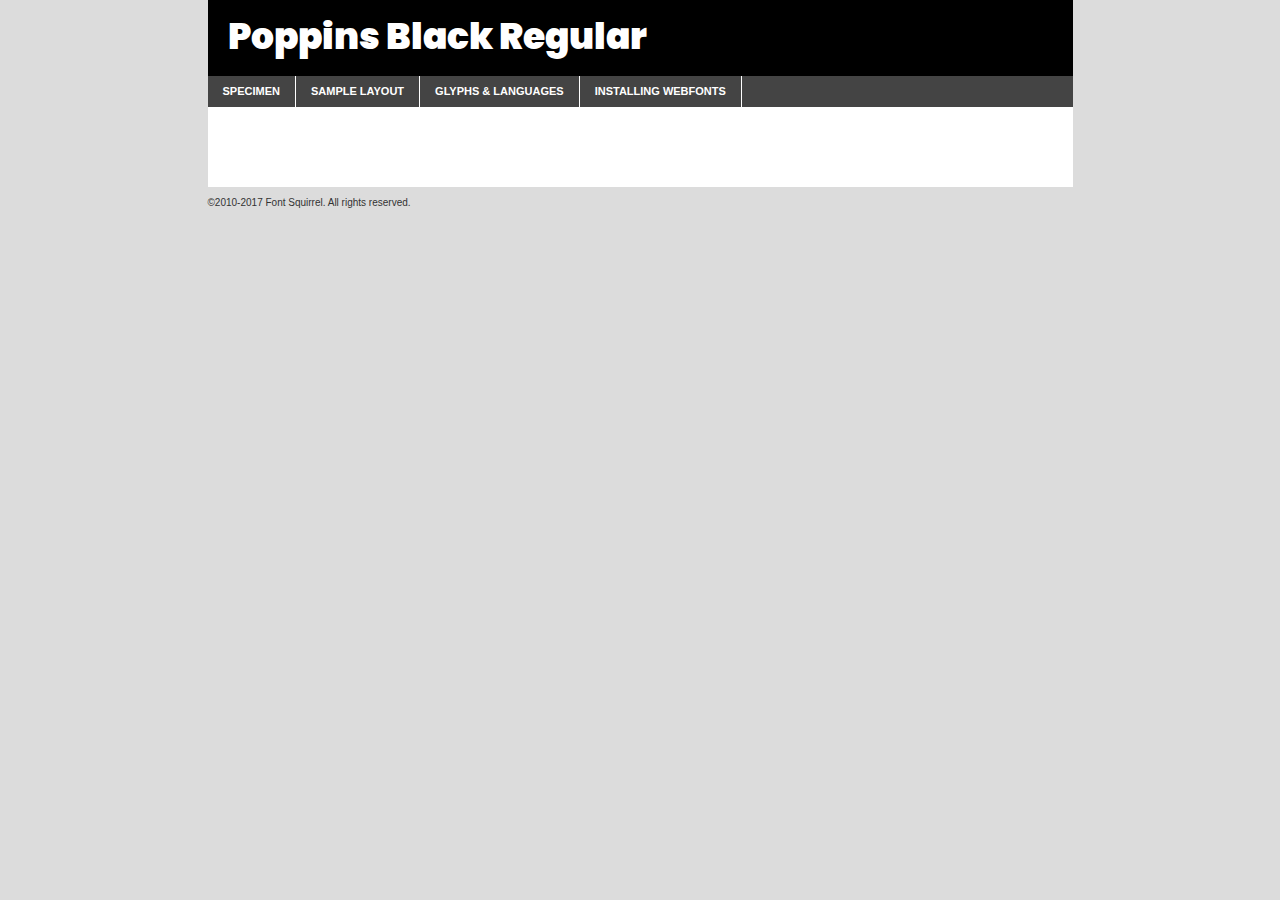
<file: mypotfolio/fonts/poppins-black-demo.html>
<!DOCTYPE html PUBLIC "-//W3C//DTD XHTML 1.0 Transitional//EN"
	"http://www.w3.org/TR/xhtml1/DTD/xhtml1-transitional.dtd">

<html xmlns="http://www.w3.org/1999/xhtml" xml:lang="en" lang="en">
<head>
	<meta http-equiv="Content-Type" content="text/html; charset=utf-8" />
	<script src="http://ajax.googleapis.com/ajax/libs/jquery/1.7.2/jquery.min.js" type="text/javascript" charset="utf-8"></script>
	<script type="text/javascript">
	(function($){$.fn.easyTabs=function(option){var param=jQuery.extend({fadeSpeed:"fast",defaultContent:1,activeClass:'active'},option);$(this).each(function(){var thisId="#"+this.id;if(param.defaultContent==''){param.defaultContent=1;}
	if(typeof param.defaultContent=="number")
	{var defaultTab=$(thisId+" .tabs li:eq("+(param.defaultContent-1)+") a").attr('href').substr(1);}else{var defaultTab=param.defaultContent;}
	$(thisId+" .tabs li a").each(function(){var tabToHide=$(this).attr('href').substr(1);$("#"+tabToHide).addClass('easytabs-tab-content');});hideAll();changeContent(defaultTab);function hideAll(){$(thisId+" .easytabs-tab-content").hide();}
	function changeContent(tabId){hideAll();$(thisId+" .tabs li").removeClass(param.activeClass);$(thisId+" .tabs li a[href=#"+tabId+"]").closest('li').addClass(param.activeClass);if(param.fadeSpeed!="none")
	{$(thisId+" #"+tabId).fadeIn(param.fadeSpeed);}else{$(thisId+" #"+tabId).show();}}
	$(thisId+" .tabs li").click(function(){var tabId=$(this).find('a').attr('href').substr(1);changeContent(tabId);return false;});});}})(jQuery);
	</script>
	<link rel="stylesheet" href="specimen_files/specimen_stylesheet.css" type="text/css" charset="utf-8" />
	<link rel="stylesheet" href="stylesheet.css" type="text/css" charset="utf-8" />

	<style type="text/css">
					body{
				font-family: 'poppinsblack';
							}
		</style>

	<title>Poppins Black Regular Specimen</title>
	
	
	<script type="text/javascript" charset="utf-8">
		$(document).ready(function() {
			$('#container').easyTabs({defaultContent:1});
		});
	</script>
</head>

<body>
<div id="container">
	<div id="header">
		Poppins Black Regular	</div>
	<ul class="tabs">
		<li><a href="#specimen">Specimen</a></li>
		<li><a href="#layout">Sample Layout</a></li>
				<li><a href="#glyphs">Glyphs &amp; Languages</a></li>
		<li><a href="#installing">Installing Webfonts</a></li>
		
	</ul>
	
	<div id="main_content">

		
			<div id="specimen">
		
				<div class="section">
					<div class="grid12 firstcol">
						<div class="huge">AaBb</div>
					</div>
				</div>
		
				<div class="section">
					<div class="glyph_range">A&#x200B;B&#x200b;C&#x200b;D&#x200b;E&#x200b;F&#x200b;G&#x200b;H&#x200b;I&#x200b;J&#x200b;K&#x200b;L&#x200b;M&#x200b;N&#x200b;O&#x200b;P&#x200b;Q&#x200b;R&#x200b;S&#x200b;T&#x200b;U&#x200b;V&#x200b;W&#x200b;X&#x200b;Y&#x200b;Z&#x200b;a&#x200b;b&#x200b;c&#x200b;d&#x200b;e&#x200b;f&#x200b;g&#x200b;h&#x200b;i&#x200b;j&#x200b;k&#x200b;l&#x200b;m&#x200b;n&#x200b;o&#x200b;p&#x200b;q&#x200b;r&#x200b;s&#x200b;t&#x200b;u&#x200b;v&#x200b;w&#x200b;x&#x200b;y&#x200b;z&#x200b;1&#x200b;2&#x200b;3&#x200b;4&#x200b;5&#x200b;6&#x200b;7&#x200b;8&#x200b;9&#x200b;0&#x200b;&amp;&#x200b;.&#x200b;,&#x200b;?&#x200b;!&#x200b;&#64;&#x200b;(&#x200b;)&#x200b;#&#x200b;$&#x200b;%&#x200b;*&#x200b;+&#x200b;-&#x200b;=&#x200b;:&#x200b;;</div>
				</div>
				<div class="section">
					<div class="grid12 firstcol">
						<table class="sample_table">
							<tr><td>10</td><td class="size10">abcdefghijklmnopqrstuvwxyzABCDEFGHIJKLMNOPQRSTUVWXYZ0123456789abcdefghijklmnopqrstuvwxyzABCDEFGHIJKLMNOPQRSTUVWXYZ0123456789abcdefghijklmnopqrstuvwxyzABCDEFGHIJKLMNOPQRSTUVWXYZ</td></tr>
							<tr><td>11</td><td class="size11">abcdefghijklmnopqrstuvwxyzABCDEFGHIJKLMNOPQRSTUVWXYZ0123456789abcdefghijklmnopqrstuvwxyzABCDEFGHIJKLMNOPQRSTUVWXYZ0123456789abcdefghijklmnopqrstuvwxyzABCDEFGHIJKLMNOPQRSTUVWXYZ</td></tr>
							<tr><td>12</td><td class="size12">abcdefghijklmnopqrstuvwxyzABCDEFGHIJKLMNOPQRSTUVWXYZ0123456789abcdefghijklmnopqrstuvwxyzABCDEFGHIJKLMNOPQRSTUVWXYZ0123456789abcdefghijklmnopqrstuvwxyzABCDEFGHIJKLMNOPQRSTUVWXYZ</td></tr>
							<tr><td>13</td><td class="size13">abcdefghijklmnopqrstuvwxyzABCDEFGHIJKLMNOPQRSTUVWXYZ0123456789abcdefghijklmnopqrstuvwxyzABCDEFGHIJKLMNOPQRSTUVWXYZ0123456789abcdefghijklmnopqrstuvwxyzABCDEFGHIJKLMNOPQRSTUVWXYZ</td></tr>
							<tr><td>14</td><td class="size14">abcdefghijklmnopqrstuvwxyzABCDEFGHIJKLMNOPQRSTUVWXYZ0123456789abcdefghijklmnopqrstuvwxyzABCDEFGHIJKLMNOPQRSTUVWXYZ0123456789abcdefghijklmnopqrstuvwxyzABCDEFGHIJKLMNOPQRSTUVWXYZ</td></tr>
							<tr><td>16</td><td class="size16">abcdefghijklmnopqrstuvwxyzABCDEFGHIJKLMNOPQRSTUVWXYZ0123456789abcdefghijklmnopqrstuvwxyzABCDEFGHIJKLMNOPQRSTUVWXYZ</td></tr>
							<tr><td>18</td><td class="size18">abcdefghijklmnopqrstuvwxyzABCDEFGHIJKLMNOPQRSTUVWXYZ0123456789abcdefghijklmnopqrstuvwxyzABCDEFGHIJKLMNOPQRSTUVWXYZ</td></tr>
							<tr><td>20</td><td class="size20">abcdefghijklmnopqrstuvwxyzABCDEFGHIJKLMNOPQRSTUVWXYZ0123456789abcdefghijklmnopqrstuvwxyzABCDEFGHIJKLMNOPQRSTUVWXYZ</td></tr>
							<tr><td>24</td><td class="size24">abcdefghijklmnopqrstuvwxyzABCDEFGHIJKLMNOPQRSTUVWXYZ0123456789abcdefghijklmnopqrstuvwxyzABCDEFGHIJKLMNOPQRSTUVWXYZ</td></tr>
							<tr><td>30</td><td class="size30">abcdefghijklmnopqrstuvwxyzABCDEFGHIJKLMNOPQRSTUVWXYZ0123456789abcdefghijklmnopqrstuvwxyzABCDEFGHIJKLMNOPQRSTUVWXYZ</td></tr>
							<tr><td>36</td><td class="size36">abcdefghijklmnopqrstuvwxyzABCDEFGHIJKLMNOPQRSTUVWXYZ0123456789abcdefghijklmnopqrstuvwxyzABCDEFGHIJKLMNOPQRSTUVWXYZ</td></tr>
							<tr><td>48</td><td class="size48">abcdefghijklmnopqrstuvwxyzABCDEFGHIJKLMNOPQRSTUVWXYZ0123456789abcdefghijklmnopqrstuvwxyzABCDEFGHIJKLMNOPQRSTUVWXYZ</td></tr>
							<tr><td>60</td><td class="size60">abcdefghijklmnopqrstuvwxyzABCDEFGHIJKLMNOPQRSTUVWXYZ0123456789abcdefghijklmnopqrstuvwxyzABCDEFGHIJKLMNOPQRSTUVWXYZ</td></tr>
							<tr><td>72</td><td class="size72">abcdefghijklmnopqrstuvwxyzABCDEFGHIJKLMNOPQRSTUVWXYZ0123456789abcdefghijklmnopqrstuvwxyzABCDEFGHIJKLMNOPQRSTUVWXYZ</td></tr>
							<tr><td>90</td><td class="size90">abcdefghijklmnopqrstuvwxyzABCDEFGHIJKLMNOPQRSTUVWXYZ0123456789abcdefghijklmnopqrstuvwxyzABCDEFGHIJKLMNOPQRSTUVWXYZ</td></tr>
						</table>
				
					</div>
			
				</div>
		
		
		
								<div class="section" id="bodycomparison">


										<div id="xheight">
				<div class="fontbody">&#x25FC;&#x25FC;&#x25FC;&#x25FC;&#x25FC;&#x25FC;&#x25FC;&#x25FC;&#x25FC;&#x25FC;&#x25FC;&#x25FC;&#x25FC;&#x25FC;&#x25FC;&#x25FC;&#x25FC;&#x25FC;&#x25FC;&#x25FC;&#x25FC;&#x25FC;&#x25FC;&#x25FC;&#x25FC;&#x25FC;&#x25FC;&#x25FC;&#x25FC;&#x25FC;&#x25FC;&#x25FC;&#x25FC;&#x25FC;&#x25FC;&#x25FC;&#x25FC;&#x25FC;&#x25FC;&#x25FC;&#x25FC;&#x25FC;&#x25FC;&#x25FC;&#x25FC;&#x25FC;&#x25FC;&#x25FC;&#x25FC;&#x25FC;&#x25FC;&#x25FC;&#x25FC;&#x25FC;&#x25FC;&#x25FC;&#x25FC;&#x25FC;&#x25FC;&#x25FC;&#x25FC;&#x25FC;&#x25FC;&#x25FC;&#x25FC;&#x25FC;&#x25FC;&#x25FC;&#x25FC;&#x25FC;&#x25FC;&#x25FC;&#x25FC;&#x25FC;&#x25FC;&#x25FC;&#x25FC;&#x25FC;&#x25FC;&#x25FC;&#x25FC;&#x25FC;&#x25FC;&#x25FC;&#x25FC;&#x25FC;&#x25FC;&#x25FC;&#x25FC;&#x25FC;&#x25FC;&#x25FC;&#x25FC;&#x25FC;&#x25FC;&#x25FC;&#x25FC;&#x25FC;&#x25FC;body</div><div class="arialbody">body</div><div class="verdanabody">body</div><div class="georgiabody">body</div></div>
										<div class="fontbody" style="z-index:1">
											body<span>Poppins Black Regular</span>
										</div>
										<div class="arialbody" style="z-index:1">
											body<span>Arial</span>
										</div>
										<div class="verdanabody" style="z-index:1">
											body<span>Verdana</span>
										</div>
										<div class="georgiabody" style="z-index:1">
											body<span>Georgia</span>
										</div>



								</div>
		
		
				<div class="section psample psample_row1" id="">
					
					<div class="grid2 firstcol">
						<p class="size10"><span>10.</span>Aenean lacinia bibendum nulla sed consectetur. Fusce dapibus, tellus ac cursus commodo, tortor mauris condimentum nibh, ut fermentum massa justo sit amet risus. Nullam id dolor id nibh ultricies vehicula ut id elit. Cum sociis natoque penatibus et magnis dis parturient montes, nascetur ridiculus mus. Nulla vitae elit libero, a pharetra augue.</p>
			
					</div>
					<div class="grid3">
						<p class="size11"><span>11.</span>Aenean lacinia bibendum nulla sed consectetur. Fusce dapibus, tellus ac cursus commodo, tortor mauris condimentum nibh, ut fermentum massa justo sit amet risus. Nullam id dolor id nibh ultricies vehicula ut id elit. Cum sociis natoque penatibus et magnis dis parturient montes, nascetur ridiculus mus. Nulla vitae elit libero, a pharetra augue.</p>
			
					</div>
					<div class="grid3">
						<p class="size12"><span>12.</span>Aenean lacinia bibendum nulla sed consectetur. Fusce dapibus, tellus ac cursus commodo, tortor mauris condimentum nibh, ut fermentum massa justo sit amet risus. Nullam id dolor id nibh ultricies vehicula ut id elit. Cum sociis natoque penatibus et magnis dis parturient montes, nascetur ridiculus mus. Nulla vitae elit libero, a pharetra augue.</p>
			
					</div>
					<div class="grid4">
						<p class="size13"><span>13.</span>Aenean lacinia bibendum nulla sed consectetur. Fusce dapibus, tellus ac cursus commodo, tortor mauris condimentum nibh, ut fermentum massa justo sit amet risus. Nullam id dolor id nibh ultricies vehicula ut id elit. Cum sociis natoque penatibus et magnis dis parturient montes, nascetur ridiculus mus. Nulla vitae elit libero, a pharetra augue.</p>
			
					</div>
					<div class="white_blend"></div>
					
				</div>
				<div class="section psample psample_row2" id="">
					<div class="grid3 firstcol">
						<p class="size14"><span>14.</span>Aenean lacinia bibendum nulla sed consectetur. Fusce dapibus, tellus ac cursus commodo, tortor mauris condimentum nibh, ut fermentum massa justo sit amet risus. Nullam id dolor id nibh ultricies vehicula ut id elit. Cum sociis natoque penatibus et magnis dis parturient montes, nascetur ridiculus mus. Nulla vitae elit libero, a pharetra augue.</p>
			
					</div>
					<div class="grid4">
						<p class="size16"><span>16.</span>Aenean lacinia bibendum nulla sed consectetur. Fusce dapibus, tellus ac cursus commodo, tortor mauris condimentum nibh, ut fermentum massa justo sit amet risus. Nullam id dolor id nibh ultricies vehicula ut id elit. Cum sociis natoque penatibus et magnis dis parturient montes, nascetur ridiculus mus. Nulla vitae elit libero, a pharetra augue.</p>
			
					</div>
					<div class="grid5">
						<p class="size18"><span>18.</span>Aenean lacinia bibendum nulla sed consectetur. Fusce dapibus, tellus ac cursus commodo, tortor mauris condimentum nibh, ut fermentum massa justo sit amet risus. Nullam id dolor id nibh ultricies vehicula ut id elit. Cum sociis natoque penatibus et magnis dis parturient montes, nascetur ridiculus mus. Nulla vitae elit libero, a pharetra augue.</p>
			
					</div>

					<div class="white_blend"></div>

				</div>
				
				<div class="section psample psample_row3" id="">
					<div class="grid5 firstcol">
						<p class="size20"><span>20.</span>Aenean lacinia bibendum nulla sed consectetur. Fusce dapibus, tellus ac cursus commodo, tortor mauris condimentum nibh, ut fermentum massa justo sit amet risus. Nullam id dolor id nibh ultricies vehicula ut id elit. Cum sociis natoque penatibus et magnis dis parturient montes, nascetur ridiculus mus. Nulla vitae elit libero, a pharetra augue.</p>
					</div>
					<div class="grid7">
						<p class="size24"><span>24.</span>Aenean lacinia bibendum nulla sed consectetur. Fusce dapibus, tellus ac cursus commodo, tortor mauris condimentum nibh, ut fermentum massa justo sit amet risus. Nullam id dolor id nibh ultricies vehicula ut id elit. Cum sociis natoque penatibus et magnis dis parturient montes, nascetur ridiculus mus. Nulla vitae elit libero, a pharetra augue.</p>
					</div>
					
					<div class="white_blend"></div>
					
				</div>
				
				<div class="section psample psample_row4" id="">
					<div class="grid12 firstcol">
						<p class="size30"><span>30.</span>Aenean lacinia bibendum nulla sed consectetur. Fusce dapibus, tellus ac cursus commodo, tortor mauris condimentum nibh, ut fermentum massa justo sit amet risus. Nullam id dolor id nibh ultricies vehicula ut id elit. Cum sociis natoque penatibus et magnis dis parturient montes, nascetur ridiculus mus. Nulla vitae elit libero, a pharetra augue.</p>
					</div>
					<div class="white_blend"></div>
					
				</div>
				
				
				
				<div class="section psample psample_row1 fullreverse">
					<div class="grid2 firstcol">
						<p class="size10"><span>10.</span>Aenean lacinia bibendum nulla sed consectetur. Fusce dapibus, tellus ac cursus commodo, tortor mauris condimentum nibh, ut fermentum massa justo sit amet risus. Nullam id dolor id nibh ultricies vehicula ut id elit. Cum sociis natoque penatibus et magnis dis parturient montes, nascetur ridiculus mus. Nulla vitae elit libero, a pharetra augue.</p>
			
					</div>
					<div class="grid3">
						<p class="size11"><span>11.</span>Aenean lacinia bibendum nulla sed consectetur. Fusce dapibus, tellus ac cursus commodo, tortor mauris condimentum nibh, ut fermentum massa justo sit amet risus. Nullam id dolor id nibh ultricies vehicula ut id elit. Cum sociis natoque penatibus et magnis dis parturient montes, nascetur ridiculus mus. Nulla vitae elit libero, a pharetra augue.</p>
			
					</div>
					<div class="grid3">
						<p class="size12"><span>12.</span>Aenean lacinia bibendum nulla sed consectetur. Fusce dapibus, tellus ac cursus commodo, tortor mauris condimentum nibh, ut fermentum massa justo sit amet risus. Nullam id dolor id nibh ultricies vehicula ut id elit. Cum sociis natoque penatibus et magnis dis parturient montes, nascetur ridiculus mus. Nulla vitae elit libero, a pharetra augue.</p>
			
					</div>
					<div class="grid4">
						<p class="size13"><span>13.</span>Aenean lacinia bibendum nulla sed consectetur. Fusce dapibus, tellus ac cursus commodo, tortor mauris condimentum nibh, ut fermentum massa justo sit amet risus. Nullam id dolor id nibh ultricies vehicula ut id elit. Cum sociis natoque penatibus et magnis dis parturient montes, nascetur ridiculus mus. Nulla vitae elit libero, a pharetra augue.</p>
			
					</div>
					<div class="black_blend"></div>
					
				</div>
				
				<div class="section psample psample_row2 fullreverse">
					<div class="grid3 firstcol">
						<p class="size14"><span>14.</span>Aenean lacinia bibendum nulla sed consectetur. Fusce dapibus, tellus ac cursus commodo, tortor mauris condimentum nibh, ut fermentum massa justo sit amet risus. Nullam id dolor id nibh ultricies vehicula ut id elit. Cum sociis natoque penatibus et magnis dis parturient montes, nascetur ridiculus mus. Nulla vitae elit libero, a pharetra augue.</p>
			
					</div>
					<div class="grid4">
						<p class="size16"><span>16.</span>Aenean lacinia bibendum nulla sed consectetur. Fusce dapibus, tellus ac cursus commodo, tortor mauris condimentum nibh, ut fermentum massa justo sit amet risus. Nullam id dolor id nibh ultricies vehicula ut id elit. Cum sociis natoque penatibus et magnis dis parturient montes, nascetur ridiculus mus. Nulla vitae elit libero, a pharetra augue.</p>
			
					</div>
					<div class="grid5">
						<p class="size18"><span>18.</span>Aenean lacinia bibendum nulla sed consectetur. Fusce dapibus, tellus ac cursus commodo, tortor mauris condimentum nibh, ut fermentum massa justo sit amet risus. Nullam id dolor id nibh ultricies vehicula ut id elit. Cum sociis natoque penatibus et magnis dis parturient montes, nascetur ridiculus mus. Nulla vitae elit libero, a pharetra augue.</p>
			
					</div>
					<div class="black_blend"></div>

				</div>
				
				<div class="section psample fullreverse psample_row3" id="">
					<div class="grid5 firstcol">
						<p class="size20"><span>20.</span>Aenean lacinia bibendum nulla sed consectetur. Fusce dapibus, tellus ac cursus commodo, tortor mauris condimentum nibh, ut fermentum massa justo sit amet risus. Nullam id dolor id nibh ultricies vehicula ut id elit. Cum sociis natoque penatibus et magnis dis parturient montes, nascetur ridiculus mus. Nulla vitae elit libero, a pharetra augue.</p>
					</div>
					<div class="grid7">
						<p class="size24"><span>24.</span>Aenean lacinia bibendum nulla sed consectetur. Fusce dapibus, tellus ac cursus commodo, tortor mauris condimentum nibh, ut fermentum massa justo sit amet risus. Nullam id dolor id nibh ultricies vehicula ut id elit. Cum sociis natoque penatibus et magnis dis parturient montes, nascetur ridiculus mus. Nulla vitae elit libero, a pharetra augue.</p>
					</div>
					
					<div class="black_blend"></div>
					
				</div>
				
				<div class="section psample fullreverse psample_row4" id="" style="border-bottom: 20px #000 solid;">
					<div class="grid12 firstcol">
						<p class="size30"><span>30.</span>Aenean lacinia bibendum nulla sed consectetur. Fusce dapibus, tellus ac cursus commodo, tortor mauris condimentum nibh, ut fermentum massa justo sit amet risus. Nullam id dolor id nibh ultricies vehicula ut id elit. Cum sociis natoque penatibus et magnis dis parturient montes, nascetur ridiculus mus. Nulla vitae elit libero, a pharetra augue.</p>
					</div>
					<div class="black_blend"></div>
					
				</div>
				
				
				
				
			</div>
			
			<div id="layout">
				
				<div class="section">
					
					<div class="grid12 firstcol">
						<h1>Lorem Ipsum Dolor</h1>
						<h2>Etiam porta sem malesuada magna mollis euismod</h2>
						
						<p class="byline">By <a href="#link">Aenean Lacinia</a></p>
					</div>
				</div>
				<div class="section">
					<div class="grid8 firstcol">
						<p class="large">Donec sed odio dui. Morbi leo risus, porta ac consectetur ac, vestibulum at eros. Fusce dapibus, tellus ac cursus commodo, tortor mauris condimentum nibh, ut fermentum massa justo sit amet risus. </p>

						
						<h3>Pellentesque ornare sem</h3>

						<p>Maecenas sed diam eget risus varius blandit sit amet non magna. Maecenas faucibus mollis interdum. Donec ullamcorper nulla non metus auctor fringilla. Nullam id dolor id nibh ultricies vehicula ut id elit. Nullam id dolor id nibh ultricies vehicula ut id elit. </p>

						<p>Aenean eu leo quam. Pellentesque ornare sem lacinia quam venenatis vestibulum. Lorem ipsum dolor sit amet, consectetur adipiscing elit. Cum sociis natoque penatibus et magnis dis parturient montes, nascetur ridiculus mus. </p>

						<p>Nulla vitae elit libero, a pharetra augue. Praesent commodo cursus magna, vel scelerisque nisl consectetur et. Aenean lacinia bibendum nulla sed consectetur. </p>

						<p>Nullam quis risus eget urna mollis ornare vel eu leo. Nullam quis risus eget urna mollis ornare vel eu leo. Maecenas sed diam eget risus varius blandit sit amet non magna. Donec ullamcorper nulla non metus auctor fringilla. </p>

						<h3>Cras mattis consectetur</h3>

						<p>Aenean eu leo quam. Pellentesque ornare sem lacinia quam venenatis vestibulum. Aenean lacinia bibendum nulla sed consectetur. Integer posuere erat a ante venenatis dapibus posuere velit aliquet. Cras mattis consectetur purus sit amet fermentum. </p>

						<p>Nullam id dolor id nibh ultricies vehicula ut id elit. Nullam quis risus eget urna mollis ornare vel eu leo. Cras mattis consectetur purus sit amet fermentum.</p>
					</div>
					
					<div class="grid4 sidebar">
						
						<div class="box reverse">
							<p class="last">Nullam quis risus eget urna mollis ornare vel eu leo. Donec ullamcorper nulla non metus auctor fringilla. Cras mattis consectetur purus sit amet fermentum. Sed posuere consectetur est at lobortis. Lorem ipsum dolor sit amet, consectetur adipiscing elit. </p>
						</div>
						
						<p class="caption">Maecenas sed diam eget risus varius.</p>

						<p>Vestibulum id ligula porta felis euismod semper. Integer posuere erat a ante venenatis dapibus posuere velit aliquet. Vestibulum id ligula porta felis euismod semper. Sed posuere consectetur est at lobortis. Maecenas sed diam eget risus varius blandit sit amet non magna. Fusce dapibus, tellus ac cursus commodo, tortor mauris condimentum nibh, ut fermentum massa justo sit amet risus. </p>

					

						<p>Duis mollis, est non commodo luctus, nisi erat porttitor ligula, eget lacinia odio sem nec elit. Aenean lacinia bibendum nulla sed consectetur. Vivamus sagittis lacus vel augue laoreet rutrum faucibus dolor auctor. Aenean lacinia bibendum nulla sed consectetur. Nullam quis risus eget urna mollis ornare vel eu leo. </p>

						<p>Praesent commodo cursus magna, vel scelerisque nisl consectetur et. Donec ullamcorper nulla non metus auctor fringilla. Maecenas faucibus mollis interdum. Fusce dapibus, tellus ac cursus commodo, tortor mauris condimentum nibh, ut fermentum massa justo sit amet risus. </p>

					</div>
				</div>
				
			</div>


			



		<div id="glyphs">
			<div class="section">
				<div class="grid12 firstcol">
			
				<h1>Language Support</h1>
				<p>The subset of Poppins Black Regular in this kit supports the following languages:<br />
			
					Albanian, Basque, Breton, Chamorro, Danish, Dutch, English, Faroese, Finnish, French, Frisian, Galician, German, Icelandic, Italian, Malagasy, Norwegian, Portuguese, Spanish, Alsatian, Aragonese, Arapaho, Arrernte, Asturian, Aymara, Bislama, Cebuano, Corsican, Fijian, French_creole, Genoese, Gilbertese, Greenlandic, Haitian_creole, Hiligaynon, Hmong, Hopi, Ibanag, Iloko_ilokano, Indonesian, Interglossa_glosa, Interlingua, Irish_gaelic, Jerriais, Lojban, Lombard, Luxembourgeois, Manx, Mohawk, Norfolk_pitcairnese, Occitan, Oromo, Pangasinan, Papiamento, Piedmontese, Potawatomi, Rhaeto-romance, Romansh, Rotokas, Sami_lule, Samoan, Sardinian, Scots_gaelic, Seychelles_creole, Shona, Sicilian, Somali, Southern_ndebele, Swahili, Swati_swazi, Tagalog_filipino_pilipino, Tetum, Tok_pisin, Uyghur_latinized, Volapuk, Walloon, Warlpiri, Xhosa, Yapese, Zulu, Latinbasic, Ubasic, Demo				</p>
				<h1>Glyph Chart</h1>
				<p>The subset of Poppins Black Regular in this kit includes all the glyphs listed below. Unicode entities are included above each glyph to help you insert individual characters into your layout.</p>
				<div id="glyph_chart">
			
																														 <div><p>&amp;#13;</p>&#13;</div>
																				 <div><p>&amp;#32;</p>&#32;</div>
																				 <div><p>&amp;#33;</p>&#33;</div>
																				 <div><p>&amp;#34;</p>&#34;</div>
																				 <div><p>&amp;#35;</p>&#35;</div>
																				 <div><p>&amp;#36;</p>&#36;</div>
																				 <div><p>&amp;#37;</p>&#37;</div>
																				 <div><p>&amp;#38;</p>&#38;</div>
																				 <div><p>&amp;#39;</p>&#39;</div>
																				 <div><p>&amp;#40;</p>&#40;</div>
																				 <div><p>&amp;#41;</p>&#41;</div>
																				 <div><p>&amp;#42;</p>&#42;</div>
																				 <div><p>&amp;#43;</p>&#43;</div>
																				 <div><p>&amp;#44;</p>&#44;</div>
																				 <div><p>&amp;#45;</p>&#45;</div>
																				 <div><p>&amp;#46;</p>&#46;</div>
																				 <div><p>&amp;#47;</p>&#47;</div>
																				 <div><p>&amp;#48;</p>&#48;</div>
																				 <div><p>&amp;#49;</p>&#49;</div>
																				 <div><p>&amp;#50;</p>&#50;</div>
																				 <div><p>&amp;#51;</p>&#51;</div>
																				 <div><p>&amp;#52;</p>&#52;</div>
																				 <div><p>&amp;#53;</p>&#53;</div>
																				 <div><p>&amp;#54;</p>&#54;</div>
																				 <div><p>&amp;#55;</p>&#55;</div>
																				 <div><p>&amp;#56;</p>&#56;</div>
																				 <div><p>&amp;#57;</p>&#57;</div>
																				 <div><p>&amp;#58;</p>&#58;</div>
																				 <div><p>&amp;#59;</p>&#59;</div>
																				 <div><p>&amp;#60;</p>&#60;</div>
																				 <div><p>&amp;#61;</p>&#61;</div>
																				 <div><p>&amp;#62;</p>&#62;</div>
																				 <div><p>&amp;#63;</p>&#63;</div>
																				 <div><p>&amp;#64;</p>&#64;</div>
																				 <div><p>&amp;#65;</p>&#65;</div>
																				 <div><p>&amp;#66;</p>&#66;</div>
																				 <div><p>&amp;#67;</p>&#67;</div>
																				 <div><p>&amp;#68;</p>&#68;</div>
																				 <div><p>&amp;#69;</p>&#69;</div>
																				 <div><p>&amp;#70;</p>&#70;</div>
																				 <div><p>&amp;#71;</p>&#71;</div>
																				 <div><p>&amp;#72;</p>&#72;</div>
																				 <div><p>&amp;#73;</p>&#73;</div>
																				 <div><p>&amp;#74;</p>&#74;</div>
																				 <div><p>&amp;#75;</p>&#75;</div>
																				 <div><p>&amp;#76;</p>&#76;</div>
																				 <div><p>&amp;#77;</p>&#77;</div>
																				 <div><p>&amp;#78;</p>&#78;</div>
																				 <div><p>&amp;#79;</p>&#79;</div>
																				 <div><p>&amp;#80;</p>&#80;</div>
																				 <div><p>&amp;#81;</p>&#81;</div>
																				 <div><p>&amp;#82;</p>&#82;</div>
																				 <div><p>&amp;#83;</p>&#83;</div>
																				 <div><p>&amp;#84;</p>&#84;</div>
																				 <div><p>&amp;#85;</p>&#85;</div>
																				 <div><p>&amp;#86;</p>&#86;</div>
																				 <div><p>&amp;#87;</p>&#87;</div>
																				 <div><p>&amp;#88;</p>&#88;</div>
																				 <div><p>&amp;#89;</p>&#89;</div>
																				 <div><p>&amp;#90;</p>&#90;</div>
																				 <div><p>&amp;#91;</p>&#91;</div>
																				 <div><p>&amp;#92;</p>&#92;</div>
																				 <div><p>&amp;#93;</p>&#93;</div>
																				 <div><p>&amp;#94;</p>&#94;</div>
																				 <div><p>&amp;#95;</p>&#95;</div>
																				 <div><p>&amp;#96;</p>&#96;</div>
																				 <div><p>&amp;#97;</p>&#97;</div>
																				 <div><p>&amp;#98;</p>&#98;</div>
																				 <div><p>&amp;#99;</p>&#99;</div>
																				 <div><p>&amp;#100;</p>&#100;</div>
																				 <div><p>&amp;#101;</p>&#101;</div>
																				 <div><p>&amp;#102;</p>&#102;</div>
																				 <div><p>&amp;#103;</p>&#103;</div>
																				 <div><p>&amp;#104;</p>&#104;</div>
																				 <div><p>&amp;#105;</p>&#105;</div>
																				 <div><p>&amp;#106;</p>&#106;</div>
																				 <div><p>&amp;#107;</p>&#107;</div>
																				 <div><p>&amp;#108;</p>&#108;</div>
																				 <div><p>&amp;#109;</p>&#109;</div>
																				 <div><p>&amp;#110;</p>&#110;</div>
																				 <div><p>&amp;#111;</p>&#111;</div>
																				 <div><p>&amp;#112;</p>&#112;</div>
																				 <div><p>&amp;#113;</p>&#113;</div>
																				 <div><p>&amp;#114;</p>&#114;</div>
																				 <div><p>&amp;#115;</p>&#115;</div>
																				 <div><p>&amp;#116;</p>&#116;</div>
																				 <div><p>&amp;#117;</p>&#117;</div>
																				 <div><p>&amp;#118;</p>&#118;</div>
																				 <div><p>&amp;#119;</p>&#119;</div>
																				 <div><p>&amp;#120;</p>&#120;</div>
																				 <div><p>&amp;#121;</p>&#121;</div>
																				 <div><p>&amp;#122;</p>&#122;</div>
																				 <div><p>&amp;#123;</p>&#123;</div>
																				 <div><p>&amp;#124;</p>&#124;</div>
																				 <div><p>&amp;#125;</p>&#125;</div>
																				 <div><p>&amp;#126;</p>&#126;</div>
																				 <div><p>&amp;#160;</p>&#160;</div>
																				 <div><p>&amp;#161;</p>&#161;</div>
																				 <div><p>&amp;#162;</p>&#162;</div>
																				 <div><p>&amp;#163;</p>&#163;</div>
																				 <div><p>&amp;#164;</p>&#164;</div>
																				 <div><p>&amp;#165;</p>&#165;</div>
																				 <div><p>&amp;#166;</p>&#166;</div>
																				 <div><p>&amp;#167;</p>&#167;</div>
																				 <div><p>&amp;#168;</p>&#168;</div>
																				 <div><p>&amp;#169;</p>&#169;</div>
																				 <div><p>&amp;#170;</p>&#170;</div>
																				 <div><p>&amp;#171;</p>&#171;</div>
																				 <div><p>&amp;#172;</p>&#172;</div>
																				 <div><p>&amp;#173;</p>&#173;</div>
																				 <div><p>&amp;#174;</p>&#174;</div>
																				 <div><p>&amp;#175;</p>&#175;</div>
																				 <div><p>&amp;#176;</p>&#176;</div>
																				 <div><p>&amp;#177;</p>&#177;</div>
																				 <div><p>&amp;#178;</p>&#178;</div>
																				 <div><p>&amp;#179;</p>&#179;</div>
																				 <div><p>&amp;#180;</p>&#180;</div>
																				 <div><p>&amp;#181;</p>&#181;</div>
																				 <div><p>&amp;#182;</p>&#182;</div>
																				 <div><p>&amp;#183;</p>&#183;</div>
																				 <div><p>&amp;#184;</p>&#184;</div>
																				 <div><p>&amp;#185;</p>&#185;</div>
																				 <div><p>&amp;#186;</p>&#186;</div>
																				 <div><p>&amp;#187;</p>&#187;</div>
																				 <div><p>&amp;#188;</p>&#188;</div>
																				 <div><p>&amp;#189;</p>&#189;</div>
																				 <div><p>&amp;#190;</p>&#190;</div>
																				 <div><p>&amp;#191;</p>&#191;</div>
																				 <div><p>&amp;#192;</p>&#192;</div>
																				 <div><p>&amp;#193;</p>&#193;</div>
																				 <div><p>&amp;#194;</p>&#194;</div>
																				 <div><p>&amp;#195;</p>&#195;</div>
																				 <div><p>&amp;#196;</p>&#196;</div>
																				 <div><p>&amp;#197;</p>&#197;</div>
																				 <div><p>&amp;#198;</p>&#198;</div>
																				 <div><p>&amp;#199;</p>&#199;</div>
																				 <div><p>&amp;#200;</p>&#200;</div>
																				 <div><p>&amp;#201;</p>&#201;</div>
																				 <div><p>&amp;#202;</p>&#202;</div>
																				 <div><p>&amp;#203;</p>&#203;</div>
																				 <div><p>&amp;#204;</p>&#204;</div>
																				 <div><p>&amp;#205;</p>&#205;</div>
																				 <div><p>&amp;#206;</p>&#206;</div>
																				 <div><p>&amp;#207;</p>&#207;</div>
																				 <div><p>&amp;#208;</p>&#208;</div>
																				 <div><p>&amp;#209;</p>&#209;</div>
																				 <div><p>&amp;#210;</p>&#210;</div>
																				 <div><p>&amp;#211;</p>&#211;</div>
																				 <div><p>&amp;#212;</p>&#212;</div>
																				 <div><p>&amp;#213;</p>&#213;</div>
																				 <div><p>&amp;#214;</p>&#214;</div>
																				 <div><p>&amp;#215;</p>&#215;</div>
																				 <div><p>&amp;#216;</p>&#216;</div>
																				 <div><p>&amp;#217;</p>&#217;</div>
																				 <div><p>&amp;#218;</p>&#218;</div>
																				 <div><p>&amp;#219;</p>&#219;</div>
																				 <div><p>&amp;#220;</p>&#220;</div>
																				 <div><p>&amp;#221;</p>&#221;</div>
																				 <div><p>&amp;#222;</p>&#222;</div>
																				 <div><p>&amp;#223;</p>&#223;</div>
																				 <div><p>&amp;#224;</p>&#224;</div>
																				 <div><p>&amp;#225;</p>&#225;</div>
																				 <div><p>&amp;#226;</p>&#226;</div>
																				 <div><p>&amp;#227;</p>&#227;</div>
																				 <div><p>&amp;#228;</p>&#228;</div>
																				 <div><p>&amp;#229;</p>&#229;</div>
																				 <div><p>&amp;#230;</p>&#230;</div>
																				 <div><p>&amp;#231;</p>&#231;</div>
																				 <div><p>&amp;#232;</p>&#232;</div>
																				 <div><p>&amp;#233;</p>&#233;</div>
																				 <div><p>&amp;#234;</p>&#234;</div>
																				 <div><p>&amp;#235;</p>&#235;</div>
																				 <div><p>&amp;#236;</p>&#236;</div>
																				 <div><p>&amp;#237;</p>&#237;</div>
																				 <div><p>&amp;#238;</p>&#238;</div>
																				 <div><p>&amp;#239;</p>&#239;</div>
																				 <div><p>&amp;#240;</p>&#240;</div>
																				 <div><p>&amp;#241;</p>&#241;</div>
																				 <div><p>&amp;#242;</p>&#242;</div>
																				 <div><p>&amp;#243;</p>&#243;</div>
																				 <div><p>&amp;#244;</p>&#244;</div>
																				 <div><p>&amp;#245;</p>&#245;</div>
																				 <div><p>&amp;#246;</p>&#246;</div>
																				 <div><p>&amp;#247;</p>&#247;</div>
																				 <div><p>&amp;#248;</p>&#248;</div>
																				 <div><p>&amp;#249;</p>&#249;</div>
																				 <div><p>&amp;#250;</p>&#250;</div>
																				 <div><p>&amp;#251;</p>&#251;</div>
																				 <div><p>&amp;#252;</p>&#252;</div>
																				 <div><p>&amp;#253;</p>&#253;</div>
																				 <div><p>&amp;#254;</p>&#254;</div>
																				 <div><p>&amp;#255;</p>&#255;</div>
																				 <div><p>&amp;#338;</p>&#338;</div>
																				 <div><p>&amp;#339;</p>&#339;</div>
																				 <div><p>&amp;#376;</p>&#376;</div>
																				 <div><p>&amp;#710;</p>&#710;</div>
																				 <div><p>&amp;#732;</p>&#732;</div>
																				 <div><p>&amp;#8192;</p>&#8192;</div>
																				 <div><p>&amp;#8193;</p>&#8193;</div>
																				 <div><p>&amp;#8194;</p>&#8194;</div>
																				 <div><p>&amp;#8195;</p>&#8195;</div>
																				 <div><p>&amp;#8196;</p>&#8196;</div>
																				 <div><p>&amp;#8197;</p>&#8197;</div>
																				 <div><p>&amp;#8198;</p>&#8198;</div>
																				 <div><p>&amp;#8199;</p>&#8199;</div>
																				 <div><p>&amp;#8200;</p>&#8200;</div>
																				 <div><p>&amp;#8201;</p>&#8201;</div>
																				 <div><p>&amp;#8202;</p>&#8202;</div>
																				 <div><p>&amp;#8208;</p>&#8208;</div>
																				 <div><p>&amp;#8209;</p>&#8209;</div>
																				 <div><p>&amp;#8210;</p>&#8210;</div>
																				 <div><p>&amp;#8211;</p>&#8211;</div>
																				 <div><p>&amp;#8212;</p>&#8212;</div>
																				 <div><p>&amp;#8216;</p>&#8216;</div>
																				 <div><p>&amp;#8217;</p>&#8217;</div>
																				 <div><p>&amp;#8218;</p>&#8218;</div>
																				 <div><p>&amp;#8220;</p>&#8220;</div>
																				 <div><p>&amp;#8221;</p>&#8221;</div>
																				 <div><p>&amp;#8222;</p>&#8222;</div>
																				 <div><p>&amp;#8226;</p>&#8226;</div>
																				 <div><p>&amp;#8230;</p>&#8230;</div>
																				 <div><p>&amp;#8239;</p>&#8239;</div>
																				 <div><p>&amp;#8249;</p>&#8249;</div>
																				 <div><p>&amp;#8250;</p>&#8250;</div>
																				 <div><p>&amp;#8287;</p>&#8287;</div>
																				 <div><p>&amp;#8364;</p>&#8364;</div>
																				 <div><p>&amp;#8482;</p>&#8482;</div>
																				 <div><p>&amp;#9724;</p>&#9724;</div>
																				 <div><p>&amp;#64257;</p>&#64257;</div>
																				 <div><p>&amp;#64258;</p>&#64258;</div>
																																																</div>	
				</div>
		
		
			</div>
		</div>
		
		
		<div id="specs">
			
		</div>
	
		<div id="installing">
			<div class="section">
				<div class="grid7 firstcol">
					<h1>Installing Webfonts</h1>
					
					<p>Webfonts are supported by all major browser platforms but not all in the same way. There are currently four different font formats that must be included in order to target all browsers. This includes TTF, WOFF, EOT and SVG.</p>
					
					<h2>1. Upload your webfonts</h2>
					<p>You must upload your webfont kit to your website. They should be in or near the same directory as your CSS files.</p>
					
					<h2>2. Include the webfont stylesheet</h2>
					<p>A special CSS @font-face declaration helps the various browsers select the appropriate font it needs without causing you a bunch of headaches. Learn more about this syntax by reading the <a href="https://www.fontspring.com/blog/further-hardening-of-the-bulletproof-syntax">Fontspring blog post</a> about it. The code for it is as follows:</p>


<code>
@font-face{ 
	font-family: 'MyWebFont';
	src: url('WebFont.eot');
	src: url('WebFont.eot?#iefix') format('embedded-opentype'),
	     url('WebFont.woff') format('woff'),
	     url('WebFont.ttf') format('truetype'),
	     url('WebFont.svg#webfont') format('svg');
}
</code>

	<p>We've already gone ahead and generated the code for you. All you have to do is link to the stylesheet in your HTML, like this:</p>
	<code>&lt;link rel=&quot;stylesheet&quot; href=&quot;stylesheet.css&quot; type=&quot;text/css&quot; charset=&quot;utf-8&quot; /&gt;</code>

					<h2>3. Modify your own stylesheet</h2>
					<p>To take advantage of your new fonts, you must tell your stylesheet to use them. Look at the original @font-face declaration above and find the property called "font-family." The name linked there will be what you use to reference the font. Prepend that webfont name to the font stack in the "font-family" property, inside the selector you want to change. For example:</p>
<code>p { font-family: 'WebFont', Arial, sans-serif; }</code>

<h2>4. Test</h2>
<p>Getting webfonts to work cross-browser <em>can</em> be tricky. Use the information in the sidebar to help you if you find that fonts aren't loading in a particular browser.</p>
				</div>
				
				<div class="grid5 sidebar">
					<div class="box">
						<h2>Troubleshooting<br />Font-Face Problems</h2>
						<p>Having trouble getting your webfonts to load in your new website? Here are some tips to sort out what might be the problem.</p>

						<h3>Fonts not showing in any browser</h3>

						<p>This sounds like you need to work on the plumbing. You either did not upload the fonts to the correct directory, or you did not link the fonts properly in the CSS. If you've confirmed that all this is correct and you still have a problem, take a look at your .htaccess file and see if requests are getting intercepted.</p>

						<h3>Fonts not loading in iPhone or iPad</h3>

						<p>The most common problem here is that you are serving the fonts from an IIS server. IIS refuses to serve files that have unknown MIME types. If that is the case, you must set the MIME type for SVG to "image/svg+xml" in the server settings. Follow these instructions from Microsoft if you need help.</p>

						<h3>Fonts not loading in Firefox</h3>

						<p>The primary reason for this failure? You are still using a version Firefox older than 3.5. So upgrade already! If that isn't it, then you are very likely serving fonts from a different domain. Firefox requires that all font assets be served from the same domain. Lastly it is possible that you need to add WOFF to your list of MIME types (if you are serving via IIS.)</p>

						<h3>Fonts not loading in IE</h3>

						<p>Are you looking at Internet Explorer on an actual Windows machine or are you cheating by using a service like Adobe BrowserLab? Many of these screenshot services do not render @font-face for IE. Best to test it on a real machine.</p>

						<h3>Fonts not loading in IE9</h3>

						<p>IE9, like Firefox, requires that fonts be served from the same domain as the website. Make sure that is the case.</p>
					</div>
				</div>
			</div>
			
		</div>
	
	</div>
	<div id="footer">
		<p>&copy;2010-2017 Font Squirrel. All rights reserved.</p>
	</div>
</div>
</body>
</html>
</file>
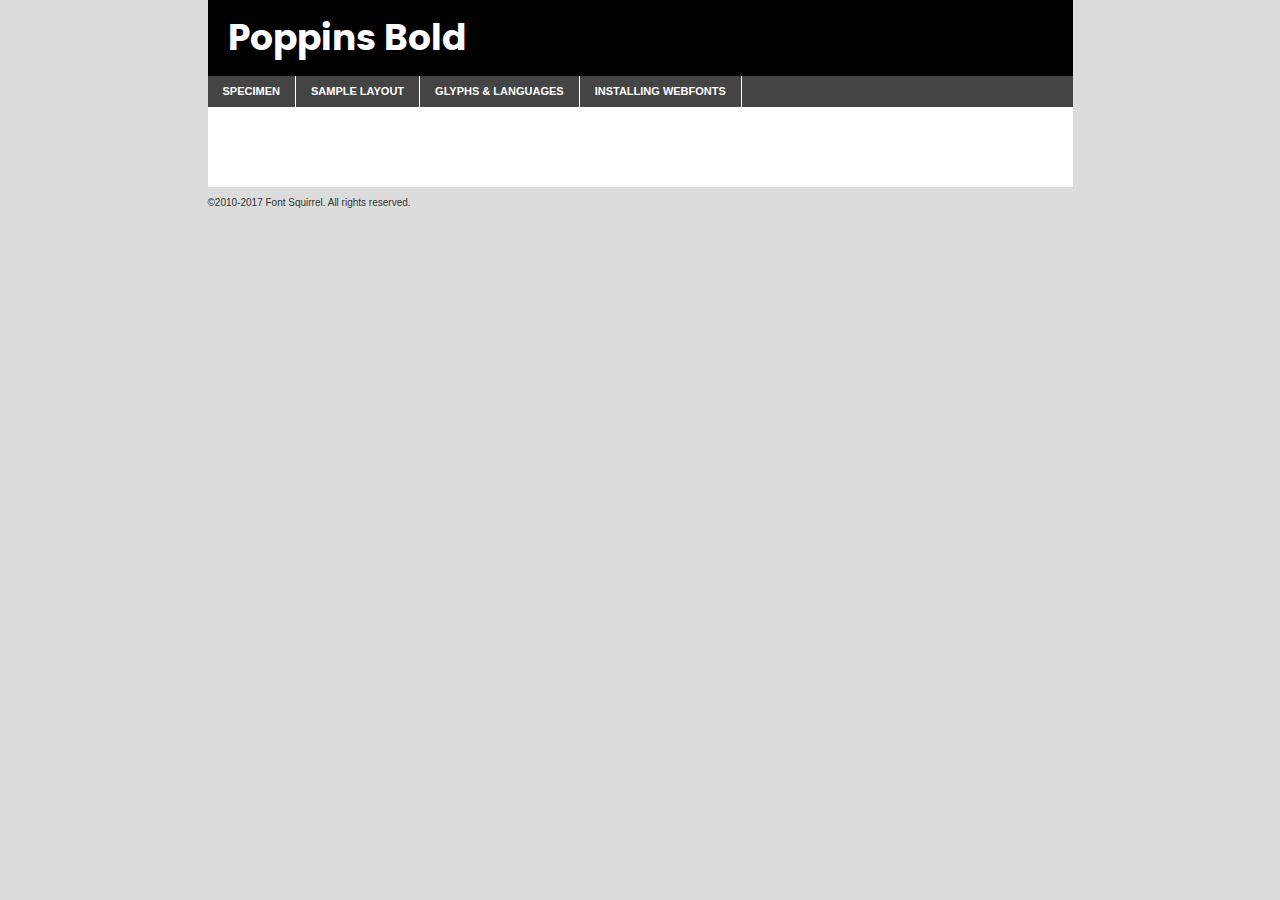
<file: mypotfolio/fonts/poppins-bold-demo.html>
<!DOCTYPE html PUBLIC "-//W3C//DTD XHTML 1.0 Transitional//EN"
	"http://www.w3.org/TR/xhtml1/DTD/xhtml1-transitional.dtd">

<html xmlns="http://www.w3.org/1999/xhtml" xml:lang="en" lang="en">
<head>
	<meta http-equiv="Content-Type" content="text/html; charset=utf-8" />
	<script src="http://ajax.googleapis.com/ajax/libs/jquery/1.7.2/jquery.min.js" type="text/javascript" charset="utf-8"></script>
	<script type="text/javascript">
	(function($){$.fn.easyTabs=function(option){var param=jQuery.extend({fadeSpeed:"fast",defaultContent:1,activeClass:'active'},option);$(this).each(function(){var thisId="#"+this.id;if(param.defaultContent==''){param.defaultContent=1;}
	if(typeof param.defaultContent=="number")
	{var defaultTab=$(thisId+" .tabs li:eq("+(param.defaultContent-1)+") a").attr('href').substr(1);}else{var defaultTab=param.defaultContent;}
	$(thisId+" .tabs li a").each(function(){var tabToHide=$(this).attr('href').substr(1);$("#"+tabToHide).addClass('easytabs-tab-content');});hideAll();changeContent(defaultTab);function hideAll(){$(thisId+" .easytabs-tab-content").hide();}
	function changeContent(tabId){hideAll();$(thisId+" .tabs li").removeClass(param.activeClass);$(thisId+" .tabs li a[href=#"+tabId+"]").closest('li').addClass(param.activeClass);if(param.fadeSpeed!="none")
	{$(thisId+" #"+tabId).fadeIn(param.fadeSpeed);}else{$(thisId+" #"+tabId).show();}}
	$(thisId+" .tabs li").click(function(){var tabId=$(this).find('a').attr('href').substr(1);changeContent(tabId);return false;});});}})(jQuery);
	</script>
	<link rel="stylesheet" href="specimen_files/specimen_stylesheet.css" type="text/css" charset="utf-8" />
	<link rel="stylesheet" href="stylesheet.css" type="text/css" charset="utf-8" />

	<style type="text/css">
					body{
				font-family: 'poppinsbold';
							}
		</style>

	<title>Poppins Bold Specimen</title>
	
	
	<script type="text/javascript" charset="utf-8">
		$(document).ready(function() {
			$('#container').easyTabs({defaultContent:1});
		});
	</script>
</head>

<body>
<div id="container">
	<div id="header">
		Poppins Bold	</div>
	<ul class="tabs">
		<li><a href="#specimen">Specimen</a></li>
		<li><a href="#layout">Sample Layout</a></li>
				<li><a href="#glyphs">Glyphs &amp; Languages</a></li>
		<li><a href="#installing">Installing Webfonts</a></li>
		
	</ul>
	
	<div id="main_content">

		
			<div id="specimen">
		
				<div class="section">
					<div class="grid12 firstcol">
						<div class="huge">AaBb</div>
					</div>
				</div>
		
				<div class="section">
					<div class="glyph_range">A&#x200B;B&#x200b;C&#x200b;D&#x200b;E&#x200b;F&#x200b;G&#x200b;H&#x200b;I&#x200b;J&#x200b;K&#x200b;L&#x200b;M&#x200b;N&#x200b;O&#x200b;P&#x200b;Q&#x200b;R&#x200b;S&#x200b;T&#x200b;U&#x200b;V&#x200b;W&#x200b;X&#x200b;Y&#x200b;Z&#x200b;a&#x200b;b&#x200b;c&#x200b;d&#x200b;e&#x200b;f&#x200b;g&#x200b;h&#x200b;i&#x200b;j&#x200b;k&#x200b;l&#x200b;m&#x200b;n&#x200b;o&#x200b;p&#x200b;q&#x200b;r&#x200b;s&#x200b;t&#x200b;u&#x200b;v&#x200b;w&#x200b;x&#x200b;y&#x200b;z&#x200b;1&#x200b;2&#x200b;3&#x200b;4&#x200b;5&#x200b;6&#x200b;7&#x200b;8&#x200b;9&#x200b;0&#x200b;&amp;&#x200b;.&#x200b;,&#x200b;?&#x200b;!&#x200b;&#64;&#x200b;(&#x200b;)&#x200b;#&#x200b;$&#x200b;%&#x200b;*&#x200b;+&#x200b;-&#x200b;=&#x200b;:&#x200b;;</div>
				</div>
				<div class="section">
					<div class="grid12 firstcol">
						<table class="sample_table">
							<tr><td>10</td><td class="size10">abcdefghijklmnopqrstuvwxyzABCDEFGHIJKLMNOPQRSTUVWXYZ0123456789abcdefghijklmnopqrstuvwxyzABCDEFGHIJKLMNOPQRSTUVWXYZ0123456789abcdefghijklmnopqrstuvwxyzABCDEFGHIJKLMNOPQRSTUVWXYZ</td></tr>
							<tr><td>11</td><td class="size11">abcdefghijklmnopqrstuvwxyzABCDEFGHIJKLMNOPQRSTUVWXYZ0123456789abcdefghijklmnopqrstuvwxyzABCDEFGHIJKLMNOPQRSTUVWXYZ0123456789abcdefghijklmnopqrstuvwxyzABCDEFGHIJKLMNOPQRSTUVWXYZ</td></tr>
							<tr><td>12</td><td class="size12">abcdefghijklmnopqrstuvwxyzABCDEFGHIJKLMNOPQRSTUVWXYZ0123456789abcdefghijklmnopqrstuvwxyzABCDEFGHIJKLMNOPQRSTUVWXYZ0123456789abcdefghijklmnopqrstuvwxyzABCDEFGHIJKLMNOPQRSTUVWXYZ</td></tr>
							<tr><td>13</td><td class="size13">abcdefghijklmnopqrstuvwxyzABCDEFGHIJKLMNOPQRSTUVWXYZ0123456789abcdefghijklmnopqrstuvwxyzABCDEFGHIJKLMNOPQRSTUVWXYZ0123456789abcdefghijklmnopqrstuvwxyzABCDEFGHIJKLMNOPQRSTUVWXYZ</td></tr>
							<tr><td>14</td><td class="size14">abcdefghijklmnopqrstuvwxyzABCDEFGHIJKLMNOPQRSTUVWXYZ0123456789abcdefghijklmnopqrstuvwxyzABCDEFGHIJKLMNOPQRSTUVWXYZ0123456789abcdefghijklmnopqrstuvwxyzABCDEFGHIJKLMNOPQRSTUVWXYZ</td></tr>
							<tr><td>16</td><td class="size16">abcdefghijklmnopqrstuvwxyzABCDEFGHIJKLMNOPQRSTUVWXYZ0123456789abcdefghijklmnopqrstuvwxyzABCDEFGHIJKLMNOPQRSTUVWXYZ</td></tr>
							<tr><td>18</td><td class="size18">abcdefghijklmnopqrstuvwxyzABCDEFGHIJKLMNOPQRSTUVWXYZ0123456789abcdefghijklmnopqrstuvwxyzABCDEFGHIJKLMNOPQRSTUVWXYZ</td></tr>
							<tr><td>20</td><td class="size20">abcdefghijklmnopqrstuvwxyzABCDEFGHIJKLMNOPQRSTUVWXYZ0123456789abcdefghijklmnopqrstuvwxyzABCDEFGHIJKLMNOPQRSTUVWXYZ</td></tr>
							<tr><td>24</td><td class="size24">abcdefghijklmnopqrstuvwxyzABCDEFGHIJKLMNOPQRSTUVWXYZ0123456789abcdefghijklmnopqrstuvwxyzABCDEFGHIJKLMNOPQRSTUVWXYZ</td></tr>
							<tr><td>30</td><td class="size30">abcdefghijklmnopqrstuvwxyzABCDEFGHIJKLMNOPQRSTUVWXYZ0123456789abcdefghijklmnopqrstuvwxyzABCDEFGHIJKLMNOPQRSTUVWXYZ</td></tr>
							<tr><td>36</td><td class="size36">abcdefghijklmnopqrstuvwxyzABCDEFGHIJKLMNOPQRSTUVWXYZ0123456789abcdefghijklmnopqrstuvwxyzABCDEFGHIJKLMNOPQRSTUVWXYZ</td></tr>
							<tr><td>48</td><td class="size48">abcdefghijklmnopqrstuvwxyzABCDEFGHIJKLMNOPQRSTUVWXYZ0123456789abcdefghijklmnopqrstuvwxyzABCDEFGHIJKLMNOPQRSTUVWXYZ</td></tr>
							<tr><td>60</td><td class="size60">abcdefghijklmnopqrstuvwxyzABCDEFGHIJKLMNOPQRSTUVWXYZ0123456789abcdefghijklmnopqrstuvwxyzABCDEFGHIJKLMNOPQRSTUVWXYZ</td></tr>
							<tr><td>72</td><td class="size72">abcdefghijklmnopqrstuvwxyzABCDEFGHIJKLMNOPQRSTUVWXYZ0123456789abcdefghijklmnopqrstuvwxyzABCDEFGHIJKLMNOPQRSTUVWXYZ</td></tr>
							<tr><td>90</td><td class="size90">abcdefghijklmnopqrstuvwxyzABCDEFGHIJKLMNOPQRSTUVWXYZ0123456789abcdefghijklmnopqrstuvwxyzABCDEFGHIJKLMNOPQRSTUVWXYZ</td></tr>
						</table>
				
					</div>
			
				</div>
		
		
		
								<div class="section" id="bodycomparison">


										<div id="xheight">
				<div class="fontbody">&#x25FC;&#x25FC;&#x25FC;&#x25FC;&#x25FC;&#x25FC;&#x25FC;&#x25FC;&#x25FC;&#x25FC;&#x25FC;&#x25FC;&#x25FC;&#x25FC;&#x25FC;&#x25FC;&#x25FC;&#x25FC;&#x25FC;&#x25FC;&#x25FC;&#x25FC;&#x25FC;&#x25FC;&#x25FC;&#x25FC;&#x25FC;&#x25FC;&#x25FC;&#x25FC;&#x25FC;&#x25FC;&#x25FC;&#x25FC;&#x25FC;&#x25FC;&#x25FC;&#x25FC;&#x25FC;&#x25FC;&#x25FC;&#x25FC;&#x25FC;&#x25FC;&#x25FC;&#x25FC;&#x25FC;&#x25FC;&#x25FC;&#x25FC;&#x25FC;&#x25FC;&#x25FC;&#x25FC;&#x25FC;&#x25FC;&#x25FC;&#x25FC;&#x25FC;&#x25FC;&#x25FC;&#x25FC;&#x25FC;&#x25FC;&#x25FC;&#x25FC;&#x25FC;&#x25FC;&#x25FC;&#x25FC;&#x25FC;&#x25FC;&#x25FC;&#x25FC;&#x25FC;&#x25FC;&#x25FC;&#x25FC;&#x25FC;&#x25FC;&#x25FC;&#x25FC;&#x25FC;&#x25FC;&#x25FC;&#x25FC;&#x25FC;&#x25FC;&#x25FC;&#x25FC;&#x25FC;&#x25FC;&#x25FC;&#x25FC;&#x25FC;&#x25FC;&#x25FC;&#x25FC;&#x25FC;body</div><div class="arialbody">body</div><div class="verdanabody">body</div><div class="georgiabody">body</div></div>
										<div class="fontbody" style="z-index:1">
											body<span>Poppins Bold</span>
										</div>
										<div class="arialbody" style="z-index:1">
											body<span>Arial</span>
										</div>
										<div class="verdanabody" style="z-index:1">
											body<span>Verdana</span>
										</div>
										<div class="georgiabody" style="z-index:1">
											body<span>Georgia</span>
										</div>



								</div>
		
		
				<div class="section psample psample_row1" id="">
					
					<div class="grid2 firstcol">
						<p class="size10"><span>10.</span>Aenean lacinia bibendum nulla sed consectetur. Fusce dapibus, tellus ac cursus commodo, tortor mauris condimentum nibh, ut fermentum massa justo sit amet risus. Nullam id dolor id nibh ultricies vehicula ut id elit. Cum sociis natoque penatibus et magnis dis parturient montes, nascetur ridiculus mus. Nulla vitae elit libero, a pharetra augue.</p>
			
					</div>
					<div class="grid3">
						<p class="size11"><span>11.</span>Aenean lacinia bibendum nulla sed consectetur. Fusce dapibus, tellus ac cursus commodo, tortor mauris condimentum nibh, ut fermentum massa justo sit amet risus. Nullam id dolor id nibh ultricies vehicula ut id elit. Cum sociis natoque penatibus et magnis dis parturient montes, nascetur ridiculus mus. Nulla vitae elit libero, a pharetra augue.</p>
			
					</div>
					<div class="grid3">
						<p class="size12"><span>12.</span>Aenean lacinia bibendum nulla sed consectetur. Fusce dapibus, tellus ac cursus commodo, tortor mauris condimentum nibh, ut fermentum massa justo sit amet risus. Nullam id dolor id nibh ultricies vehicula ut id elit. Cum sociis natoque penatibus et magnis dis parturient montes, nascetur ridiculus mus. Nulla vitae elit libero, a pharetra augue.</p>
			
					</div>
					<div class="grid4">
						<p class="size13"><span>13.</span>Aenean lacinia bibendum nulla sed consectetur. Fusce dapibus, tellus ac cursus commodo, tortor mauris condimentum nibh, ut fermentum massa justo sit amet risus. Nullam id dolor id nibh ultricies vehicula ut id elit. Cum sociis natoque penatibus et magnis dis parturient montes, nascetur ridiculus mus. Nulla vitae elit libero, a pharetra augue.</p>
			
					</div>
					<div class="white_blend"></div>
					
				</div>
				<div class="section psample psample_row2" id="">
					<div class="grid3 firstcol">
						<p class="size14"><span>14.</span>Aenean lacinia bibendum nulla sed consectetur. Fusce dapibus, tellus ac cursus commodo, tortor mauris condimentum nibh, ut fermentum massa justo sit amet risus. Nullam id dolor id nibh ultricies vehicula ut id elit. Cum sociis natoque penatibus et magnis dis parturient montes, nascetur ridiculus mus. Nulla vitae elit libero, a pharetra augue.</p>
			
					</div>
					<div class="grid4">
						<p class="size16"><span>16.</span>Aenean lacinia bibendum nulla sed consectetur. Fusce dapibus, tellus ac cursus commodo, tortor mauris condimentum nibh, ut fermentum massa justo sit amet risus. Nullam id dolor id nibh ultricies vehicula ut id elit. Cum sociis natoque penatibus et magnis dis parturient montes, nascetur ridiculus mus. Nulla vitae elit libero, a pharetra augue.</p>
			
					</div>
					<div class="grid5">
						<p class="size18"><span>18.</span>Aenean lacinia bibendum nulla sed consectetur. Fusce dapibus, tellus ac cursus commodo, tortor mauris condimentum nibh, ut fermentum massa justo sit amet risus. Nullam id dolor id nibh ultricies vehicula ut id elit. Cum sociis natoque penatibus et magnis dis parturient montes, nascetur ridiculus mus. Nulla vitae elit libero, a pharetra augue.</p>
			
					</div>

					<div class="white_blend"></div>

				</div>
				
				<div class="section psample psample_row3" id="">
					<div class="grid5 firstcol">
						<p class="size20"><span>20.</span>Aenean lacinia bibendum nulla sed consectetur. Fusce dapibus, tellus ac cursus commodo, tortor mauris condimentum nibh, ut fermentum massa justo sit amet risus. Nullam id dolor id nibh ultricies vehicula ut id elit. Cum sociis natoque penatibus et magnis dis parturient montes, nascetur ridiculus mus. Nulla vitae elit libero, a pharetra augue.</p>
					</div>
					<div class="grid7">
						<p class="size24"><span>24.</span>Aenean lacinia bibendum nulla sed consectetur. Fusce dapibus, tellus ac cursus commodo, tortor mauris condimentum nibh, ut fermentum massa justo sit amet risus. Nullam id dolor id nibh ultricies vehicula ut id elit. Cum sociis natoque penatibus et magnis dis parturient montes, nascetur ridiculus mus. Nulla vitae elit libero, a pharetra augue.</p>
					</div>
					
					<div class="white_blend"></div>
					
				</div>
				
				<div class="section psample psample_row4" id="">
					<div class="grid12 firstcol">
						<p class="size30"><span>30.</span>Aenean lacinia bibendum nulla sed consectetur. Fusce dapibus, tellus ac cursus commodo, tortor mauris condimentum nibh, ut fermentum massa justo sit amet risus. Nullam id dolor id nibh ultricies vehicula ut id elit. Cum sociis natoque penatibus et magnis dis parturient montes, nascetur ridiculus mus. Nulla vitae elit libero, a pharetra augue.</p>
					</div>
					<div class="white_blend"></div>
					
				</div>
				
				
				
				<div class="section psample psample_row1 fullreverse">
					<div class="grid2 firstcol">
						<p class="size10"><span>10.</span>Aenean lacinia bibendum nulla sed consectetur. Fusce dapibus, tellus ac cursus commodo, tortor mauris condimentum nibh, ut fermentum massa justo sit amet risus. Nullam id dolor id nibh ultricies vehicula ut id elit. Cum sociis natoque penatibus et magnis dis parturient montes, nascetur ridiculus mus. Nulla vitae elit libero, a pharetra augue.</p>
			
					</div>
					<div class="grid3">
						<p class="size11"><span>11.</span>Aenean lacinia bibendum nulla sed consectetur. Fusce dapibus, tellus ac cursus commodo, tortor mauris condimentum nibh, ut fermentum massa justo sit amet risus. Nullam id dolor id nibh ultricies vehicula ut id elit. Cum sociis natoque penatibus et magnis dis parturient montes, nascetur ridiculus mus. Nulla vitae elit libero, a pharetra augue.</p>
			
					</div>
					<div class="grid3">
						<p class="size12"><span>12.</span>Aenean lacinia bibendum nulla sed consectetur. Fusce dapibus, tellus ac cursus commodo, tortor mauris condimentum nibh, ut fermentum massa justo sit amet risus. Nullam id dolor id nibh ultricies vehicula ut id elit. Cum sociis natoque penatibus et magnis dis parturient montes, nascetur ridiculus mus. Nulla vitae elit libero, a pharetra augue.</p>
			
					</div>
					<div class="grid4">
						<p class="size13"><span>13.</span>Aenean lacinia bibendum nulla sed consectetur. Fusce dapibus, tellus ac cursus commodo, tortor mauris condimentum nibh, ut fermentum massa justo sit amet risus. Nullam id dolor id nibh ultricies vehicula ut id elit. Cum sociis natoque penatibus et magnis dis parturient montes, nascetur ridiculus mus. Nulla vitae elit libero, a pharetra augue.</p>
			
					</div>
					<div class="black_blend"></div>
					
				</div>
				
				<div class="section psample psample_row2 fullreverse">
					<div class="grid3 firstcol">
						<p class="size14"><span>14.</span>Aenean lacinia bibendum nulla sed consectetur. Fusce dapibus, tellus ac cursus commodo, tortor mauris condimentum nibh, ut fermentum massa justo sit amet risus. Nullam id dolor id nibh ultricies vehicula ut id elit. Cum sociis natoque penatibus et magnis dis parturient montes, nascetur ridiculus mus. Nulla vitae elit libero, a pharetra augue.</p>
			
					</div>
					<div class="grid4">
						<p class="size16"><span>16.</span>Aenean lacinia bibendum nulla sed consectetur. Fusce dapibus, tellus ac cursus commodo, tortor mauris condimentum nibh, ut fermentum massa justo sit amet risus. Nullam id dolor id nibh ultricies vehicula ut id elit. Cum sociis natoque penatibus et magnis dis parturient montes, nascetur ridiculus mus. Nulla vitae elit libero, a pharetra augue.</p>
			
					</div>
					<div class="grid5">
						<p class="size18"><span>18.</span>Aenean lacinia bibendum nulla sed consectetur. Fusce dapibus, tellus ac cursus commodo, tortor mauris condimentum nibh, ut fermentum massa justo sit amet risus. Nullam id dolor id nibh ultricies vehicula ut id elit. Cum sociis natoque penatibus et magnis dis parturient montes, nascetur ridiculus mus. Nulla vitae elit libero, a pharetra augue.</p>
			
					</div>
					<div class="black_blend"></div>

				</div>
				
				<div class="section psample fullreverse psample_row3" id="">
					<div class="grid5 firstcol">
						<p class="size20"><span>20.</span>Aenean lacinia bibendum nulla sed consectetur. Fusce dapibus, tellus ac cursus commodo, tortor mauris condimentum nibh, ut fermentum massa justo sit amet risus. Nullam id dolor id nibh ultricies vehicula ut id elit. Cum sociis natoque penatibus et magnis dis parturient montes, nascetur ridiculus mus. Nulla vitae elit libero, a pharetra augue.</p>
					</div>
					<div class="grid7">
						<p class="size24"><span>24.</span>Aenean lacinia bibendum nulla sed consectetur. Fusce dapibus, tellus ac cursus commodo, tortor mauris condimentum nibh, ut fermentum massa justo sit amet risus. Nullam id dolor id nibh ultricies vehicula ut id elit. Cum sociis natoque penatibus et magnis dis parturient montes, nascetur ridiculus mus. Nulla vitae elit libero, a pharetra augue.</p>
					</div>
					
					<div class="black_blend"></div>
					
				</div>
				
				<div class="section psample fullreverse psample_row4" id="" style="border-bottom: 20px #000 solid;">
					<div class="grid12 firstcol">
						<p class="size30"><span>30.</span>Aenean lacinia bibendum nulla sed consectetur. Fusce dapibus, tellus ac cursus commodo, tortor mauris condimentum nibh, ut fermentum massa justo sit amet risus. Nullam id dolor id nibh ultricies vehicula ut id elit. Cum sociis natoque penatibus et magnis dis parturient montes, nascetur ridiculus mus. Nulla vitae elit libero, a pharetra augue.</p>
					</div>
					<div class="black_blend"></div>
					
				</div>
				
				
				
				
			</div>
			
			<div id="layout">
				
				<div class="section">
					
					<div class="grid12 firstcol">
						<h1>Lorem Ipsum Dolor</h1>
						<h2>Etiam porta sem malesuada magna mollis euismod</h2>
						
						<p class="byline">By <a href="#link">Aenean Lacinia</a></p>
					</div>
				</div>
				<div class="section">
					<div class="grid8 firstcol">
						<p class="large">Donec sed odio dui. Morbi leo risus, porta ac consectetur ac, vestibulum at eros. Fusce dapibus, tellus ac cursus commodo, tortor mauris condimentum nibh, ut fermentum massa justo sit amet risus. </p>

						
						<h3>Pellentesque ornare sem</h3>

						<p>Maecenas sed diam eget risus varius blandit sit amet non magna. Maecenas faucibus mollis interdum. Donec ullamcorper nulla non metus auctor fringilla. Nullam id dolor id nibh ultricies vehicula ut id elit. Nullam id dolor id nibh ultricies vehicula ut id elit. </p>

						<p>Aenean eu leo quam. Pellentesque ornare sem lacinia quam venenatis vestibulum. Lorem ipsum dolor sit amet, consectetur adipiscing elit. Cum sociis natoque penatibus et magnis dis parturient montes, nascetur ridiculus mus. </p>

						<p>Nulla vitae elit libero, a pharetra augue. Praesent commodo cursus magna, vel scelerisque nisl consectetur et. Aenean lacinia bibendum nulla sed consectetur. </p>

						<p>Nullam quis risus eget urna mollis ornare vel eu leo. Nullam quis risus eget urna mollis ornare vel eu leo. Maecenas sed diam eget risus varius blandit sit amet non magna. Donec ullamcorper nulla non metus auctor fringilla. </p>

						<h3>Cras mattis consectetur</h3>

						<p>Aenean eu leo quam. Pellentesque ornare sem lacinia quam venenatis vestibulum. Aenean lacinia bibendum nulla sed consectetur. Integer posuere erat a ante venenatis dapibus posuere velit aliquet. Cras mattis consectetur purus sit amet fermentum. </p>

						<p>Nullam id dolor id nibh ultricies vehicula ut id elit. Nullam quis risus eget urna mollis ornare vel eu leo. Cras mattis consectetur purus sit amet fermentum.</p>
					</div>
					
					<div class="grid4 sidebar">
						
						<div class="box reverse">
							<p class="last">Nullam quis risus eget urna mollis ornare vel eu leo. Donec ullamcorper nulla non metus auctor fringilla. Cras mattis consectetur purus sit amet fermentum. Sed posuere consectetur est at lobortis. Lorem ipsum dolor sit amet, consectetur adipiscing elit. </p>
						</div>
						
						<p class="caption">Maecenas sed diam eget risus varius.</p>

						<p>Vestibulum id ligula porta felis euismod semper. Integer posuere erat a ante venenatis dapibus posuere velit aliquet. Vestibulum id ligula porta felis euismod semper. Sed posuere consectetur est at lobortis. Maecenas sed diam eget risus varius blandit sit amet non magna. Fusce dapibus, tellus ac cursus commodo, tortor mauris condimentum nibh, ut fermentum massa justo sit amet risus. </p>

					

						<p>Duis mollis, est non commodo luctus, nisi erat porttitor ligula, eget lacinia odio sem nec elit. Aenean lacinia bibendum nulla sed consectetur. Vivamus sagittis lacus vel augue laoreet rutrum faucibus dolor auctor. Aenean lacinia bibendum nulla sed consectetur. Nullam quis risus eget urna mollis ornare vel eu leo. </p>

						<p>Praesent commodo cursus magna, vel scelerisque nisl consectetur et. Donec ullamcorper nulla non metus auctor fringilla. Maecenas faucibus mollis interdum. Fusce dapibus, tellus ac cursus commodo, tortor mauris condimentum nibh, ut fermentum massa justo sit amet risus. </p>

					</div>
				</div>
				
			</div>


			



		<div id="glyphs">
			<div class="section">
				<div class="grid12 firstcol">
			
				<h1>Language Support</h1>
				<p>The subset of Poppins Bold in this kit supports the following languages:<br />
			
					Albanian, Basque, Breton, Chamorro, Danish, Dutch, English, Faroese, Finnish, French, Frisian, Galician, German, Icelandic, Italian, Malagasy, Norwegian, Portuguese, Spanish, Alsatian, Aragonese, Arapaho, Arrernte, Asturian, Aymara, Bislama, Cebuano, Corsican, Fijian, French_creole, Genoese, Gilbertese, Greenlandic, Haitian_creole, Hiligaynon, Hmong, Hopi, Ibanag, Iloko_ilokano, Indonesian, Interglossa_glosa, Interlingua, Irish_gaelic, Jerriais, Lojban, Lombard, Luxembourgeois, Manx, Mohawk, Norfolk_pitcairnese, Occitan, Oromo, Pangasinan, Papiamento, Piedmontese, Potawatomi, Rhaeto-romance, Romansh, Rotokas, Sami_lule, Samoan, Sardinian, Scots_gaelic, Seychelles_creole, Shona, Sicilian, Somali, Southern_ndebele, Swahili, Swati_swazi, Tagalog_filipino_pilipino, Tetum, Tok_pisin, Uyghur_latinized, Volapuk, Walloon, Warlpiri, Xhosa, Yapese, Zulu, Latinbasic, Ubasic, Demo				</p>
				<h1>Glyph Chart</h1>
				<p>The subset of Poppins Bold in this kit includes all the glyphs listed below. Unicode entities are included above each glyph to help you insert individual characters into your layout.</p>
				<div id="glyph_chart">
			
																														 <div><p>&amp;#13;</p>&#13;</div>
																				 <div><p>&amp;#32;</p>&#32;</div>
																				 <div><p>&amp;#33;</p>&#33;</div>
																				 <div><p>&amp;#34;</p>&#34;</div>
																				 <div><p>&amp;#35;</p>&#35;</div>
																				 <div><p>&amp;#36;</p>&#36;</div>
																				 <div><p>&amp;#37;</p>&#37;</div>
																				 <div><p>&amp;#38;</p>&#38;</div>
																				 <div><p>&amp;#39;</p>&#39;</div>
																				 <div><p>&amp;#40;</p>&#40;</div>
																				 <div><p>&amp;#41;</p>&#41;</div>
																				 <div><p>&amp;#42;</p>&#42;</div>
																				 <div><p>&amp;#43;</p>&#43;</div>
																				 <div><p>&amp;#44;</p>&#44;</div>
																				 <div><p>&amp;#45;</p>&#45;</div>
																				 <div><p>&amp;#46;</p>&#46;</div>
																				 <div><p>&amp;#47;</p>&#47;</div>
																				 <div><p>&amp;#48;</p>&#48;</div>
																				 <div><p>&amp;#49;</p>&#49;</div>
																				 <div><p>&amp;#50;</p>&#50;</div>
																				 <div><p>&amp;#51;</p>&#51;</div>
																				 <div><p>&amp;#52;</p>&#52;</div>
																				 <div><p>&amp;#53;</p>&#53;</div>
																				 <div><p>&amp;#54;</p>&#54;</div>
																				 <div><p>&amp;#55;</p>&#55;</div>
																				 <div><p>&amp;#56;</p>&#56;</div>
																				 <div><p>&amp;#57;</p>&#57;</div>
																				 <div><p>&amp;#58;</p>&#58;</div>
																				 <div><p>&amp;#59;</p>&#59;</div>
																				 <div><p>&amp;#60;</p>&#60;</div>
																				 <div><p>&amp;#61;</p>&#61;</div>
																				 <div><p>&amp;#62;</p>&#62;</div>
																				 <div><p>&amp;#63;</p>&#63;</div>
																				 <div><p>&amp;#64;</p>&#64;</div>
																				 <div><p>&amp;#65;</p>&#65;</div>
																				 <div><p>&amp;#66;</p>&#66;</div>
																				 <div><p>&amp;#67;</p>&#67;</div>
																				 <div><p>&amp;#68;</p>&#68;</div>
																				 <div><p>&amp;#69;</p>&#69;</div>
																				 <div><p>&amp;#70;</p>&#70;</div>
																				 <div><p>&amp;#71;</p>&#71;</div>
																				 <div><p>&amp;#72;</p>&#72;</div>
																				 <div><p>&amp;#73;</p>&#73;</div>
																				 <div><p>&amp;#74;</p>&#74;</div>
																				 <div><p>&amp;#75;</p>&#75;</div>
																				 <div><p>&amp;#76;</p>&#76;</div>
																				 <div><p>&amp;#77;</p>&#77;</div>
																				 <div><p>&amp;#78;</p>&#78;</div>
																				 <div><p>&amp;#79;</p>&#79;</div>
																				 <div><p>&amp;#80;</p>&#80;</div>
																				 <div><p>&amp;#81;</p>&#81;</div>
																				 <div><p>&amp;#82;</p>&#82;</div>
																				 <div><p>&amp;#83;</p>&#83;</div>
																				 <div><p>&amp;#84;</p>&#84;</div>
																				 <div><p>&amp;#85;</p>&#85;</div>
																				 <div><p>&amp;#86;</p>&#86;</div>
																				 <div><p>&amp;#87;</p>&#87;</div>
																				 <div><p>&amp;#88;</p>&#88;</div>
																				 <div><p>&amp;#89;</p>&#89;</div>
																				 <div><p>&amp;#90;</p>&#90;</div>
																				 <div><p>&amp;#91;</p>&#91;</div>
																				 <div><p>&amp;#92;</p>&#92;</div>
																				 <div><p>&amp;#93;</p>&#93;</div>
																				 <div><p>&amp;#94;</p>&#94;</div>
																				 <div><p>&amp;#95;</p>&#95;</div>
																				 <div><p>&amp;#96;</p>&#96;</div>
																				 <div><p>&amp;#97;</p>&#97;</div>
																				 <div><p>&amp;#98;</p>&#98;</div>
																				 <div><p>&amp;#99;</p>&#99;</div>
																				 <div><p>&amp;#100;</p>&#100;</div>
																				 <div><p>&amp;#101;</p>&#101;</div>
																				 <div><p>&amp;#102;</p>&#102;</div>
																				 <div><p>&amp;#103;</p>&#103;</div>
																				 <div><p>&amp;#104;</p>&#104;</div>
																				 <div><p>&amp;#105;</p>&#105;</div>
																				 <div><p>&amp;#106;</p>&#106;</div>
																				 <div><p>&amp;#107;</p>&#107;</div>
																				 <div><p>&amp;#108;</p>&#108;</div>
																				 <div><p>&amp;#109;</p>&#109;</div>
																				 <div><p>&amp;#110;</p>&#110;</div>
																				 <div><p>&amp;#111;</p>&#111;</div>
																				 <div><p>&amp;#112;</p>&#112;</div>
																				 <div><p>&amp;#113;</p>&#113;</div>
																				 <div><p>&amp;#114;</p>&#114;</div>
																				 <div><p>&amp;#115;</p>&#115;</div>
																				 <div><p>&amp;#116;</p>&#116;</div>
																				 <div><p>&amp;#117;</p>&#117;</div>
																				 <div><p>&amp;#118;</p>&#118;</div>
																				 <div><p>&amp;#119;</p>&#119;</div>
																				 <div><p>&amp;#120;</p>&#120;</div>
																				 <div><p>&amp;#121;</p>&#121;</div>
																				 <div><p>&amp;#122;</p>&#122;</div>
																				 <div><p>&amp;#123;</p>&#123;</div>
																				 <div><p>&amp;#124;</p>&#124;</div>
																				 <div><p>&amp;#125;</p>&#125;</div>
																				 <div><p>&amp;#126;</p>&#126;</div>
																				 <div><p>&amp;#160;</p>&#160;</div>
																				 <div><p>&amp;#161;</p>&#161;</div>
																				 <div><p>&amp;#162;</p>&#162;</div>
																				 <div><p>&amp;#163;</p>&#163;</div>
																				 <div><p>&amp;#164;</p>&#164;</div>
																				 <div><p>&amp;#165;</p>&#165;</div>
																				 <div><p>&amp;#166;</p>&#166;</div>
																				 <div><p>&amp;#167;</p>&#167;</div>
																				 <div><p>&amp;#168;</p>&#168;</div>
																				 <div><p>&amp;#169;</p>&#169;</div>
																				 <div><p>&amp;#170;</p>&#170;</div>
																				 <div><p>&amp;#171;</p>&#171;</div>
																				 <div><p>&amp;#172;</p>&#172;</div>
																				 <div><p>&amp;#173;</p>&#173;</div>
																				 <div><p>&amp;#174;</p>&#174;</div>
																				 <div><p>&amp;#175;</p>&#175;</div>
																				 <div><p>&amp;#176;</p>&#176;</div>
																				 <div><p>&amp;#177;</p>&#177;</div>
																				 <div><p>&amp;#178;</p>&#178;</div>
																				 <div><p>&amp;#179;</p>&#179;</div>
																				 <div><p>&amp;#180;</p>&#180;</div>
																				 <div><p>&amp;#181;</p>&#181;</div>
																				 <div><p>&amp;#182;</p>&#182;</div>
																				 <div><p>&amp;#183;</p>&#183;</div>
																				 <div><p>&amp;#184;</p>&#184;</div>
																				 <div><p>&amp;#185;</p>&#185;</div>
																				 <div><p>&amp;#186;</p>&#186;</div>
																				 <div><p>&amp;#187;</p>&#187;</div>
																				 <div><p>&amp;#188;</p>&#188;</div>
																				 <div><p>&amp;#189;</p>&#189;</div>
																				 <div><p>&amp;#190;</p>&#190;</div>
																				 <div><p>&amp;#191;</p>&#191;</div>
																				 <div><p>&amp;#192;</p>&#192;</div>
																				 <div><p>&amp;#193;</p>&#193;</div>
																				 <div><p>&amp;#194;</p>&#194;</div>
																				 <div><p>&amp;#195;</p>&#195;</div>
																				 <div><p>&amp;#196;</p>&#196;</div>
																				 <div><p>&amp;#197;</p>&#197;</div>
																				 <div><p>&amp;#198;</p>&#198;</div>
																				 <div><p>&amp;#199;</p>&#199;</div>
																				 <div><p>&amp;#200;</p>&#200;</div>
																				 <div><p>&amp;#201;</p>&#201;</div>
																				 <div><p>&amp;#202;</p>&#202;</div>
																				 <div><p>&amp;#203;</p>&#203;</div>
																				 <div><p>&amp;#204;</p>&#204;</div>
																				 <div><p>&amp;#205;</p>&#205;</div>
																				 <div><p>&amp;#206;</p>&#206;</div>
																				 <div><p>&amp;#207;</p>&#207;</div>
																				 <div><p>&amp;#208;</p>&#208;</div>
																				 <div><p>&amp;#209;</p>&#209;</div>
																				 <div><p>&amp;#210;</p>&#210;</div>
																				 <div><p>&amp;#211;</p>&#211;</div>
																				 <div><p>&amp;#212;</p>&#212;</div>
																				 <div><p>&amp;#213;</p>&#213;</div>
																				 <div><p>&amp;#214;</p>&#214;</div>
																				 <div><p>&amp;#215;</p>&#215;</div>
																				 <div><p>&amp;#216;</p>&#216;</div>
																				 <div><p>&amp;#217;</p>&#217;</div>
																				 <div><p>&amp;#218;</p>&#218;</div>
																				 <div><p>&amp;#219;</p>&#219;</div>
																				 <div><p>&amp;#220;</p>&#220;</div>
																				 <div><p>&amp;#221;</p>&#221;</div>
																				 <div><p>&amp;#222;</p>&#222;</div>
																				 <div><p>&amp;#223;</p>&#223;</div>
																				 <div><p>&amp;#224;</p>&#224;</div>
																				 <div><p>&amp;#225;</p>&#225;</div>
																				 <div><p>&amp;#226;</p>&#226;</div>
																				 <div><p>&amp;#227;</p>&#227;</div>
																				 <div><p>&amp;#228;</p>&#228;</div>
																				 <div><p>&amp;#229;</p>&#229;</div>
																				 <div><p>&amp;#230;</p>&#230;</div>
																				 <div><p>&amp;#231;</p>&#231;</div>
																				 <div><p>&amp;#232;</p>&#232;</div>
																				 <div><p>&amp;#233;</p>&#233;</div>
																				 <div><p>&amp;#234;</p>&#234;</div>
																				 <div><p>&amp;#235;</p>&#235;</div>
																				 <div><p>&amp;#236;</p>&#236;</div>
																				 <div><p>&amp;#237;</p>&#237;</div>
																				 <div><p>&amp;#238;</p>&#238;</div>
																				 <div><p>&amp;#239;</p>&#239;</div>
																				 <div><p>&amp;#240;</p>&#240;</div>
																				 <div><p>&amp;#241;</p>&#241;</div>
																				 <div><p>&amp;#242;</p>&#242;</div>
																				 <div><p>&amp;#243;</p>&#243;</div>
																				 <div><p>&amp;#244;</p>&#244;</div>
																				 <div><p>&amp;#245;</p>&#245;</div>
																				 <div><p>&amp;#246;</p>&#246;</div>
																				 <div><p>&amp;#247;</p>&#247;</div>
																				 <div><p>&amp;#248;</p>&#248;</div>
																				 <div><p>&amp;#249;</p>&#249;</div>
																				 <div><p>&amp;#250;</p>&#250;</div>
																				 <div><p>&amp;#251;</p>&#251;</div>
																				 <div><p>&amp;#252;</p>&#252;</div>
																				 <div><p>&amp;#253;</p>&#253;</div>
																				 <div><p>&amp;#254;</p>&#254;</div>
																				 <div><p>&amp;#255;</p>&#255;</div>
																				 <div><p>&amp;#338;</p>&#338;</div>
																				 <div><p>&amp;#339;</p>&#339;</div>
																				 <div><p>&amp;#376;</p>&#376;</div>
																				 <div><p>&amp;#710;</p>&#710;</div>
																				 <div><p>&amp;#732;</p>&#732;</div>
																				 <div><p>&amp;#8192;</p>&#8192;</div>
																				 <div><p>&amp;#8193;</p>&#8193;</div>
																				 <div><p>&amp;#8194;</p>&#8194;</div>
																				 <div><p>&amp;#8195;</p>&#8195;</div>
																				 <div><p>&amp;#8196;</p>&#8196;</div>
																				 <div><p>&amp;#8197;</p>&#8197;</div>
																				 <div><p>&amp;#8198;</p>&#8198;</div>
																				 <div><p>&amp;#8199;</p>&#8199;</div>
																				 <div><p>&amp;#8200;</p>&#8200;</div>
																				 <div><p>&amp;#8201;</p>&#8201;</div>
																				 <div><p>&amp;#8202;</p>&#8202;</div>
																				 <div><p>&amp;#8208;</p>&#8208;</div>
																				 <div><p>&amp;#8209;</p>&#8209;</div>
																				 <div><p>&amp;#8210;</p>&#8210;</div>
																				 <div><p>&amp;#8211;</p>&#8211;</div>
																				 <div><p>&amp;#8212;</p>&#8212;</div>
																				 <div><p>&amp;#8216;</p>&#8216;</div>
																				 <div><p>&amp;#8217;</p>&#8217;</div>
																				 <div><p>&amp;#8218;</p>&#8218;</div>
																				 <div><p>&amp;#8220;</p>&#8220;</div>
																				 <div><p>&amp;#8221;</p>&#8221;</div>
																				 <div><p>&amp;#8222;</p>&#8222;</div>
																				 <div><p>&amp;#8226;</p>&#8226;</div>
																				 <div><p>&amp;#8230;</p>&#8230;</div>
																				 <div><p>&amp;#8239;</p>&#8239;</div>
																				 <div><p>&amp;#8249;</p>&#8249;</div>
																				 <div><p>&amp;#8250;</p>&#8250;</div>
																				 <div><p>&amp;#8287;</p>&#8287;</div>
																				 <div><p>&amp;#8364;</p>&#8364;</div>
																				 <div><p>&amp;#8482;</p>&#8482;</div>
																				 <div><p>&amp;#64257;</p>&#64257;</div>
																				 <div><p>&amp;#64258;</p>&#64258;</div>
																																																</div>	
				</div>
		
		
			</div>
		</div>
		
		
		<div id="specs">
			
		</div>
	
		<div id="installing">
			<div class="section">
				<div class="grid7 firstcol">
					<h1>Installing Webfonts</h1>
					
					<p>Webfonts are supported by all major browser platforms but not all in the same way. There are currently four different font formats that must be included in order to target all browsers. This includes TTF, WOFF, EOT and SVG.</p>
					
					<h2>1. Upload your webfonts</h2>
					<p>You must upload your webfont kit to your website. They should be in or near the same directory as your CSS files.</p>
					
					<h2>2. Include the webfont stylesheet</h2>
					<p>A special CSS @font-face declaration helps the various browsers select the appropriate font it needs without causing you a bunch of headaches. Learn more about this syntax by reading the <a href="https://www.fontspring.com/blog/further-hardening-of-the-bulletproof-syntax">Fontspring blog post</a> about it. The code for it is as follows:</p>


<code>
@font-face{ 
	font-family: 'MyWebFont';
	src: url('WebFont.eot');
	src: url('WebFont.eot?#iefix') format('embedded-opentype'),
	     url('WebFont.woff') format('woff'),
	     url('WebFont.ttf') format('truetype'),
	     url('WebFont.svg#webfont') format('svg');
}
</code>

	<p>We've already gone ahead and generated the code for you. All you have to do is link to the stylesheet in your HTML, like this:</p>
	<code>&lt;link rel=&quot;stylesheet&quot; href=&quot;stylesheet.css&quot; type=&quot;text/css&quot; charset=&quot;utf-8&quot; /&gt;</code>

					<h2>3. Modify your own stylesheet</h2>
					<p>To take advantage of your new fonts, you must tell your stylesheet to use them. Look at the original @font-face declaration above and find the property called "font-family." The name linked there will be what you use to reference the font. Prepend that webfont name to the font stack in the "font-family" property, inside the selector you want to change. For example:</p>
<code>p { font-family: 'WebFont', Arial, sans-serif; }</code>

<h2>4. Test</h2>
<p>Getting webfonts to work cross-browser <em>can</em> be tricky. Use the information in the sidebar to help you if you find that fonts aren't loading in a particular browser.</p>
				</div>
				
				<div class="grid5 sidebar">
					<div class="box">
						<h2>Troubleshooting<br />Font-Face Problems</h2>
						<p>Having trouble getting your webfonts to load in your new website? Here are some tips to sort out what might be the problem.</p>

						<h3>Fonts not showing in any browser</h3>

						<p>This sounds like you need to work on the plumbing. You either did not upload the fonts to the correct directory, or you did not link the fonts properly in the CSS. If you've confirmed that all this is correct and you still have a problem, take a look at your .htaccess file and see if requests are getting intercepted.</p>

						<h3>Fonts not loading in iPhone or iPad</h3>

						<p>The most common problem here is that you are serving the fonts from an IIS server. IIS refuses to serve files that have unknown MIME types. If that is the case, you must set the MIME type for SVG to "image/svg+xml" in the server settings. Follow these instructions from Microsoft if you need help.</p>

						<h3>Fonts not loading in Firefox</h3>

						<p>The primary reason for this failure? You are still using a version Firefox older than 3.5. So upgrade already! If that isn't it, then you are very likely serving fonts from a different domain. Firefox requires that all font assets be served from the same domain. Lastly it is possible that you need to add WOFF to your list of MIME types (if you are serving via IIS.)</p>

						<h3>Fonts not loading in IE</h3>

						<p>Are you looking at Internet Explorer on an actual Windows machine or are you cheating by using a service like Adobe BrowserLab? Many of these screenshot services do not render @font-face for IE. Best to test it on a real machine.</p>

						<h3>Fonts not loading in IE9</h3>

						<p>IE9, like Firefox, requires that fonts be served from the same domain as the website. Make sure that is the case.</p>
					</div>
				</div>
			</div>
			
		</div>
	
	</div>
	<div id="footer">
		<p>&copy;2010-2017 Font Squirrel. All rights reserved.</p>
	</div>
</div>
</body>
</html>
</file>
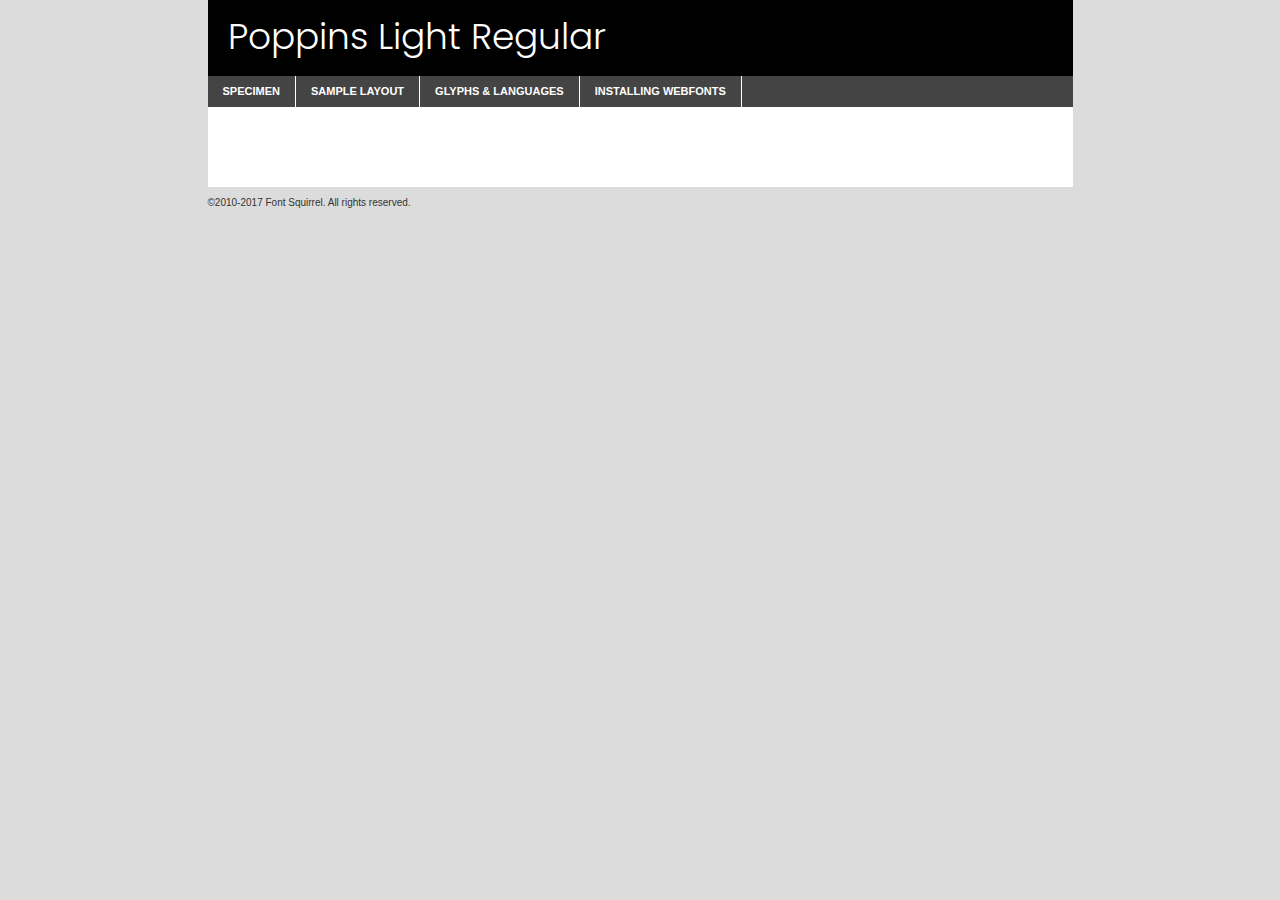
<file: mypotfolio/fonts/poppins-light-demo.html>
<!DOCTYPE html PUBLIC "-//W3C//DTD XHTML 1.0 Transitional//EN"
	"http://www.w3.org/TR/xhtml1/DTD/xhtml1-transitional.dtd">

<html xmlns="http://www.w3.org/1999/xhtml" xml:lang="en" lang="en">
<head>
	<meta http-equiv="Content-Type" content="text/html; charset=utf-8" />
	<script src="http://ajax.googleapis.com/ajax/libs/jquery/1.7.2/jquery.min.js" type="text/javascript" charset="utf-8"></script>
	<script type="text/javascript">
	(function($){$.fn.easyTabs=function(option){var param=jQuery.extend({fadeSpeed:"fast",defaultContent:1,activeClass:'active'},option);$(this).each(function(){var thisId="#"+this.id;if(param.defaultContent==''){param.defaultContent=1;}
	if(typeof param.defaultContent=="number")
	{var defaultTab=$(thisId+" .tabs li:eq("+(param.defaultContent-1)+") a").attr('href').substr(1);}else{var defaultTab=param.defaultContent;}
	$(thisId+" .tabs li a").each(function(){var tabToHide=$(this).attr('href').substr(1);$("#"+tabToHide).addClass('easytabs-tab-content');});hideAll();changeContent(defaultTab);function hideAll(){$(thisId+" .easytabs-tab-content").hide();}
	function changeContent(tabId){hideAll();$(thisId+" .tabs li").removeClass(param.activeClass);$(thisId+" .tabs li a[href=#"+tabId+"]").closest('li').addClass(param.activeClass);if(param.fadeSpeed!="none")
	{$(thisId+" #"+tabId).fadeIn(param.fadeSpeed);}else{$(thisId+" #"+tabId).show();}}
	$(thisId+" .tabs li").click(function(){var tabId=$(this).find('a').attr('href').substr(1);changeContent(tabId);return false;});});}})(jQuery);
	</script>
	<link rel="stylesheet" href="specimen_files/specimen_stylesheet.css" type="text/css" charset="utf-8" />
	<link rel="stylesheet" href="stylesheet.css" type="text/css" charset="utf-8" />

	<style type="text/css">
					body{
				font-family: 'poppinslight';
							}
		</style>

	<title>Poppins Light Regular Specimen</title>
	
	
	<script type="text/javascript" charset="utf-8">
		$(document).ready(function() {
			$('#container').easyTabs({defaultContent:1});
		});
	</script>
</head>

<body>
<div id="container">
	<div id="header">
		Poppins Light Regular	</div>
	<ul class="tabs">
		<li><a href="#specimen">Specimen</a></li>
		<li><a href="#layout">Sample Layout</a></li>
				<li><a href="#glyphs">Glyphs &amp; Languages</a></li>
		<li><a href="#installing">Installing Webfonts</a></li>
		
	</ul>
	
	<div id="main_content">

		
			<div id="specimen">
		
				<div class="section">
					<div class="grid12 firstcol">
						<div class="huge">AaBb</div>
					</div>
				</div>
		
				<div class="section">
					<div class="glyph_range">A&#x200B;B&#x200b;C&#x200b;D&#x200b;E&#x200b;F&#x200b;G&#x200b;H&#x200b;I&#x200b;J&#x200b;K&#x200b;L&#x200b;M&#x200b;N&#x200b;O&#x200b;P&#x200b;Q&#x200b;R&#x200b;S&#x200b;T&#x200b;U&#x200b;V&#x200b;W&#x200b;X&#x200b;Y&#x200b;Z&#x200b;a&#x200b;b&#x200b;c&#x200b;d&#x200b;e&#x200b;f&#x200b;g&#x200b;h&#x200b;i&#x200b;j&#x200b;k&#x200b;l&#x200b;m&#x200b;n&#x200b;o&#x200b;p&#x200b;q&#x200b;r&#x200b;s&#x200b;t&#x200b;u&#x200b;v&#x200b;w&#x200b;x&#x200b;y&#x200b;z&#x200b;1&#x200b;2&#x200b;3&#x200b;4&#x200b;5&#x200b;6&#x200b;7&#x200b;8&#x200b;9&#x200b;0&#x200b;&amp;&#x200b;.&#x200b;,&#x200b;?&#x200b;!&#x200b;&#64;&#x200b;(&#x200b;)&#x200b;#&#x200b;$&#x200b;%&#x200b;*&#x200b;+&#x200b;-&#x200b;=&#x200b;:&#x200b;;</div>
				</div>
				<div class="section">
					<div class="grid12 firstcol">
						<table class="sample_table">
							<tr><td>10</td><td class="size10">abcdefghijklmnopqrstuvwxyzABCDEFGHIJKLMNOPQRSTUVWXYZ0123456789abcdefghijklmnopqrstuvwxyzABCDEFGHIJKLMNOPQRSTUVWXYZ0123456789abcdefghijklmnopqrstuvwxyzABCDEFGHIJKLMNOPQRSTUVWXYZ</td></tr>
							<tr><td>11</td><td class="size11">abcdefghijklmnopqrstuvwxyzABCDEFGHIJKLMNOPQRSTUVWXYZ0123456789abcdefghijklmnopqrstuvwxyzABCDEFGHIJKLMNOPQRSTUVWXYZ0123456789abcdefghijklmnopqrstuvwxyzABCDEFGHIJKLMNOPQRSTUVWXYZ</td></tr>
							<tr><td>12</td><td class="size12">abcdefghijklmnopqrstuvwxyzABCDEFGHIJKLMNOPQRSTUVWXYZ0123456789abcdefghijklmnopqrstuvwxyzABCDEFGHIJKLMNOPQRSTUVWXYZ0123456789abcdefghijklmnopqrstuvwxyzABCDEFGHIJKLMNOPQRSTUVWXYZ</td></tr>
							<tr><td>13</td><td class="size13">abcdefghijklmnopqrstuvwxyzABCDEFGHIJKLMNOPQRSTUVWXYZ0123456789abcdefghijklmnopqrstuvwxyzABCDEFGHIJKLMNOPQRSTUVWXYZ0123456789abcdefghijklmnopqrstuvwxyzABCDEFGHIJKLMNOPQRSTUVWXYZ</td></tr>
							<tr><td>14</td><td class="size14">abcdefghijklmnopqrstuvwxyzABCDEFGHIJKLMNOPQRSTUVWXYZ0123456789abcdefghijklmnopqrstuvwxyzABCDEFGHIJKLMNOPQRSTUVWXYZ0123456789abcdefghijklmnopqrstuvwxyzABCDEFGHIJKLMNOPQRSTUVWXYZ</td></tr>
							<tr><td>16</td><td class="size16">abcdefghijklmnopqrstuvwxyzABCDEFGHIJKLMNOPQRSTUVWXYZ0123456789abcdefghijklmnopqrstuvwxyzABCDEFGHIJKLMNOPQRSTUVWXYZ</td></tr>
							<tr><td>18</td><td class="size18">abcdefghijklmnopqrstuvwxyzABCDEFGHIJKLMNOPQRSTUVWXYZ0123456789abcdefghijklmnopqrstuvwxyzABCDEFGHIJKLMNOPQRSTUVWXYZ</td></tr>
							<tr><td>20</td><td class="size20">abcdefghijklmnopqrstuvwxyzABCDEFGHIJKLMNOPQRSTUVWXYZ0123456789abcdefghijklmnopqrstuvwxyzABCDEFGHIJKLMNOPQRSTUVWXYZ</td></tr>
							<tr><td>24</td><td class="size24">abcdefghijklmnopqrstuvwxyzABCDEFGHIJKLMNOPQRSTUVWXYZ0123456789abcdefghijklmnopqrstuvwxyzABCDEFGHIJKLMNOPQRSTUVWXYZ</td></tr>
							<tr><td>30</td><td class="size30">abcdefghijklmnopqrstuvwxyzABCDEFGHIJKLMNOPQRSTUVWXYZ0123456789abcdefghijklmnopqrstuvwxyzABCDEFGHIJKLMNOPQRSTUVWXYZ</td></tr>
							<tr><td>36</td><td class="size36">abcdefghijklmnopqrstuvwxyzABCDEFGHIJKLMNOPQRSTUVWXYZ0123456789abcdefghijklmnopqrstuvwxyzABCDEFGHIJKLMNOPQRSTUVWXYZ</td></tr>
							<tr><td>48</td><td class="size48">abcdefghijklmnopqrstuvwxyzABCDEFGHIJKLMNOPQRSTUVWXYZ0123456789abcdefghijklmnopqrstuvwxyzABCDEFGHIJKLMNOPQRSTUVWXYZ</td></tr>
							<tr><td>60</td><td class="size60">abcdefghijklmnopqrstuvwxyzABCDEFGHIJKLMNOPQRSTUVWXYZ0123456789abcdefghijklmnopqrstuvwxyzABCDEFGHIJKLMNOPQRSTUVWXYZ</td></tr>
							<tr><td>72</td><td class="size72">abcdefghijklmnopqrstuvwxyzABCDEFGHIJKLMNOPQRSTUVWXYZ0123456789abcdefghijklmnopqrstuvwxyzABCDEFGHIJKLMNOPQRSTUVWXYZ</td></tr>
							<tr><td>90</td><td class="size90">abcdefghijklmnopqrstuvwxyzABCDEFGHIJKLMNOPQRSTUVWXYZ0123456789abcdefghijklmnopqrstuvwxyzABCDEFGHIJKLMNOPQRSTUVWXYZ</td></tr>
						</table>
				
					</div>
			
				</div>
		
		
		
								<div class="section" id="bodycomparison">


										<div id="xheight">
				<div class="fontbody">&#x25FC;&#x25FC;&#x25FC;&#x25FC;&#x25FC;&#x25FC;&#x25FC;&#x25FC;&#x25FC;&#x25FC;&#x25FC;&#x25FC;&#x25FC;&#x25FC;&#x25FC;&#x25FC;&#x25FC;&#x25FC;&#x25FC;&#x25FC;&#x25FC;&#x25FC;&#x25FC;&#x25FC;&#x25FC;&#x25FC;&#x25FC;&#x25FC;&#x25FC;&#x25FC;&#x25FC;&#x25FC;&#x25FC;&#x25FC;&#x25FC;&#x25FC;&#x25FC;&#x25FC;&#x25FC;&#x25FC;&#x25FC;&#x25FC;&#x25FC;&#x25FC;&#x25FC;&#x25FC;&#x25FC;&#x25FC;&#x25FC;&#x25FC;&#x25FC;&#x25FC;&#x25FC;&#x25FC;&#x25FC;&#x25FC;&#x25FC;&#x25FC;&#x25FC;&#x25FC;&#x25FC;&#x25FC;&#x25FC;&#x25FC;&#x25FC;&#x25FC;&#x25FC;&#x25FC;&#x25FC;&#x25FC;&#x25FC;&#x25FC;&#x25FC;&#x25FC;&#x25FC;&#x25FC;&#x25FC;&#x25FC;&#x25FC;&#x25FC;&#x25FC;&#x25FC;&#x25FC;&#x25FC;&#x25FC;&#x25FC;&#x25FC;&#x25FC;&#x25FC;&#x25FC;&#x25FC;&#x25FC;&#x25FC;&#x25FC;&#x25FC;&#x25FC;&#x25FC;&#x25FC;&#x25FC;body</div><div class="arialbody">body</div><div class="verdanabody">body</div><div class="georgiabody">body</div></div>
										<div class="fontbody" style="z-index:1">
											body<span>Poppins Light Regular</span>
										</div>
										<div class="arialbody" style="z-index:1">
											body<span>Arial</span>
										</div>
										<div class="verdanabody" style="z-index:1">
											body<span>Verdana</span>
										</div>
										<div class="georgiabody" style="z-index:1">
											body<span>Georgia</span>
										</div>



								</div>
		
		
				<div class="section psample psample_row1" id="">
					
					<div class="grid2 firstcol">
						<p class="size10"><span>10.</span>Aenean lacinia bibendum nulla sed consectetur. Fusce dapibus, tellus ac cursus commodo, tortor mauris condimentum nibh, ut fermentum massa justo sit amet risus. Nullam id dolor id nibh ultricies vehicula ut id elit. Cum sociis natoque penatibus et magnis dis parturient montes, nascetur ridiculus mus. Nulla vitae elit libero, a pharetra augue.</p>
			
					</div>
					<div class="grid3">
						<p class="size11"><span>11.</span>Aenean lacinia bibendum nulla sed consectetur. Fusce dapibus, tellus ac cursus commodo, tortor mauris condimentum nibh, ut fermentum massa justo sit amet risus. Nullam id dolor id nibh ultricies vehicula ut id elit. Cum sociis natoque penatibus et magnis dis parturient montes, nascetur ridiculus mus. Nulla vitae elit libero, a pharetra augue.</p>
			
					</div>
					<div class="grid3">
						<p class="size12"><span>12.</span>Aenean lacinia bibendum nulla sed consectetur. Fusce dapibus, tellus ac cursus commodo, tortor mauris condimentum nibh, ut fermentum massa justo sit amet risus. Nullam id dolor id nibh ultricies vehicula ut id elit. Cum sociis natoque penatibus et magnis dis parturient montes, nascetur ridiculus mus. Nulla vitae elit libero, a pharetra augue.</p>
			
					</div>
					<div class="grid4">
						<p class="size13"><span>13.</span>Aenean lacinia bibendum nulla sed consectetur. Fusce dapibus, tellus ac cursus commodo, tortor mauris condimentum nibh, ut fermentum massa justo sit amet risus. Nullam id dolor id nibh ultricies vehicula ut id elit. Cum sociis natoque penatibus et magnis dis parturient montes, nascetur ridiculus mus. Nulla vitae elit libero, a pharetra augue.</p>
			
					</div>
					<div class="white_blend"></div>
					
				</div>
				<div class="section psample psample_row2" id="">
					<div class="grid3 firstcol">
						<p class="size14"><span>14.</span>Aenean lacinia bibendum nulla sed consectetur. Fusce dapibus, tellus ac cursus commodo, tortor mauris condimentum nibh, ut fermentum massa justo sit amet risus. Nullam id dolor id nibh ultricies vehicula ut id elit. Cum sociis natoque penatibus et magnis dis parturient montes, nascetur ridiculus mus. Nulla vitae elit libero, a pharetra augue.</p>
			
					</div>
					<div class="grid4">
						<p class="size16"><span>16.</span>Aenean lacinia bibendum nulla sed consectetur. Fusce dapibus, tellus ac cursus commodo, tortor mauris condimentum nibh, ut fermentum massa justo sit amet risus. Nullam id dolor id nibh ultricies vehicula ut id elit. Cum sociis natoque penatibus et magnis dis parturient montes, nascetur ridiculus mus. Nulla vitae elit libero, a pharetra augue.</p>
			
					</div>
					<div class="grid5">
						<p class="size18"><span>18.</span>Aenean lacinia bibendum nulla sed consectetur. Fusce dapibus, tellus ac cursus commodo, tortor mauris condimentum nibh, ut fermentum massa justo sit amet risus. Nullam id dolor id nibh ultricies vehicula ut id elit. Cum sociis natoque penatibus et magnis dis parturient montes, nascetur ridiculus mus. Nulla vitae elit libero, a pharetra augue.</p>
			
					</div>

					<div class="white_blend"></div>

				</div>
				
				<div class="section psample psample_row3" id="">
					<div class="grid5 firstcol">
						<p class="size20"><span>20.</span>Aenean lacinia bibendum nulla sed consectetur. Fusce dapibus, tellus ac cursus commodo, tortor mauris condimentum nibh, ut fermentum massa justo sit amet risus. Nullam id dolor id nibh ultricies vehicula ut id elit. Cum sociis natoque penatibus et magnis dis parturient montes, nascetur ridiculus mus. Nulla vitae elit libero, a pharetra augue.</p>
					</div>
					<div class="grid7">
						<p class="size24"><span>24.</span>Aenean lacinia bibendum nulla sed consectetur. Fusce dapibus, tellus ac cursus commodo, tortor mauris condimentum nibh, ut fermentum massa justo sit amet risus. Nullam id dolor id nibh ultricies vehicula ut id elit. Cum sociis natoque penatibus et magnis dis parturient montes, nascetur ridiculus mus. Nulla vitae elit libero, a pharetra augue.</p>
					</div>
					
					<div class="white_blend"></div>
					
				</div>
				
				<div class="section psample psample_row4" id="">
					<div class="grid12 firstcol">
						<p class="size30"><span>30.</span>Aenean lacinia bibendum nulla sed consectetur. Fusce dapibus, tellus ac cursus commodo, tortor mauris condimentum nibh, ut fermentum massa justo sit amet risus. Nullam id dolor id nibh ultricies vehicula ut id elit. Cum sociis natoque penatibus et magnis dis parturient montes, nascetur ridiculus mus. Nulla vitae elit libero, a pharetra augue.</p>
					</div>
					<div class="white_blend"></div>
					
				</div>
				
				
				
				<div class="section psample psample_row1 fullreverse">
					<div class="grid2 firstcol">
						<p class="size10"><span>10.</span>Aenean lacinia bibendum nulla sed consectetur. Fusce dapibus, tellus ac cursus commodo, tortor mauris condimentum nibh, ut fermentum massa justo sit amet risus. Nullam id dolor id nibh ultricies vehicula ut id elit. Cum sociis natoque penatibus et magnis dis parturient montes, nascetur ridiculus mus. Nulla vitae elit libero, a pharetra augue.</p>
			
					</div>
					<div class="grid3">
						<p class="size11"><span>11.</span>Aenean lacinia bibendum nulla sed consectetur. Fusce dapibus, tellus ac cursus commodo, tortor mauris condimentum nibh, ut fermentum massa justo sit amet risus. Nullam id dolor id nibh ultricies vehicula ut id elit. Cum sociis natoque penatibus et magnis dis parturient montes, nascetur ridiculus mus. Nulla vitae elit libero, a pharetra augue.</p>
			
					</div>
					<div class="grid3">
						<p class="size12"><span>12.</span>Aenean lacinia bibendum nulla sed consectetur. Fusce dapibus, tellus ac cursus commodo, tortor mauris condimentum nibh, ut fermentum massa justo sit amet risus. Nullam id dolor id nibh ultricies vehicula ut id elit. Cum sociis natoque penatibus et magnis dis parturient montes, nascetur ridiculus mus. Nulla vitae elit libero, a pharetra augue.</p>
			
					</div>
					<div class="grid4">
						<p class="size13"><span>13.</span>Aenean lacinia bibendum nulla sed consectetur. Fusce dapibus, tellus ac cursus commodo, tortor mauris condimentum nibh, ut fermentum massa justo sit amet risus. Nullam id dolor id nibh ultricies vehicula ut id elit. Cum sociis natoque penatibus et magnis dis parturient montes, nascetur ridiculus mus. Nulla vitae elit libero, a pharetra augue.</p>
			
					</div>
					<div class="black_blend"></div>
					
				</div>
				
				<div class="section psample psample_row2 fullreverse">
					<div class="grid3 firstcol">
						<p class="size14"><span>14.</span>Aenean lacinia bibendum nulla sed consectetur. Fusce dapibus, tellus ac cursus commodo, tortor mauris condimentum nibh, ut fermentum massa justo sit amet risus. Nullam id dolor id nibh ultricies vehicula ut id elit. Cum sociis natoque penatibus et magnis dis parturient montes, nascetur ridiculus mus. Nulla vitae elit libero, a pharetra augue.</p>
			
					</div>
					<div class="grid4">
						<p class="size16"><span>16.</span>Aenean lacinia bibendum nulla sed consectetur. Fusce dapibus, tellus ac cursus commodo, tortor mauris condimentum nibh, ut fermentum massa justo sit amet risus. Nullam id dolor id nibh ultricies vehicula ut id elit. Cum sociis natoque penatibus et magnis dis parturient montes, nascetur ridiculus mus. Nulla vitae elit libero, a pharetra augue.</p>
			
					</div>
					<div class="grid5">
						<p class="size18"><span>18.</span>Aenean lacinia bibendum nulla sed consectetur. Fusce dapibus, tellus ac cursus commodo, tortor mauris condimentum nibh, ut fermentum massa justo sit amet risus. Nullam id dolor id nibh ultricies vehicula ut id elit. Cum sociis natoque penatibus et magnis dis parturient montes, nascetur ridiculus mus. Nulla vitae elit libero, a pharetra augue.</p>
			
					</div>
					<div class="black_blend"></div>

				</div>
				
				<div class="section psample fullreverse psample_row3" id="">
					<div class="grid5 firstcol">
						<p class="size20"><span>20.</span>Aenean lacinia bibendum nulla sed consectetur. Fusce dapibus, tellus ac cursus commodo, tortor mauris condimentum nibh, ut fermentum massa justo sit amet risus. Nullam id dolor id nibh ultricies vehicula ut id elit. Cum sociis natoque penatibus et magnis dis parturient montes, nascetur ridiculus mus. Nulla vitae elit libero, a pharetra augue.</p>
					</div>
					<div class="grid7">
						<p class="size24"><span>24.</span>Aenean lacinia bibendum nulla sed consectetur. Fusce dapibus, tellus ac cursus commodo, tortor mauris condimentum nibh, ut fermentum massa justo sit amet risus. Nullam id dolor id nibh ultricies vehicula ut id elit. Cum sociis natoque penatibus et magnis dis parturient montes, nascetur ridiculus mus. Nulla vitae elit libero, a pharetra augue.</p>
					</div>
					
					<div class="black_blend"></div>
					
				</div>
				
				<div class="section psample fullreverse psample_row4" id="" style="border-bottom: 20px #000 solid;">
					<div class="grid12 firstcol">
						<p class="size30"><span>30.</span>Aenean lacinia bibendum nulla sed consectetur. Fusce dapibus, tellus ac cursus commodo, tortor mauris condimentum nibh, ut fermentum massa justo sit amet risus. Nullam id dolor id nibh ultricies vehicula ut id elit. Cum sociis natoque penatibus et magnis dis parturient montes, nascetur ridiculus mus. Nulla vitae elit libero, a pharetra augue.</p>
					</div>
					<div class="black_blend"></div>
					
				</div>
				
				
				
				
			</div>
			
			<div id="layout">
				
				<div class="section">
					
					<div class="grid12 firstcol">
						<h1>Lorem Ipsum Dolor</h1>
						<h2>Etiam porta sem malesuada magna mollis euismod</h2>
						
						<p class="byline">By <a href="#link">Aenean Lacinia</a></p>
					</div>
				</div>
				<div class="section">
					<div class="grid8 firstcol">
						<p class="large">Donec sed odio dui. Morbi leo risus, porta ac consectetur ac, vestibulum at eros. Fusce dapibus, tellus ac cursus commodo, tortor mauris condimentum nibh, ut fermentum massa justo sit amet risus. </p>

						
						<h3>Pellentesque ornare sem</h3>

						<p>Maecenas sed diam eget risus varius blandit sit amet non magna. Maecenas faucibus mollis interdum. Donec ullamcorper nulla non metus auctor fringilla. Nullam id dolor id nibh ultricies vehicula ut id elit. Nullam id dolor id nibh ultricies vehicula ut id elit. </p>

						<p>Aenean eu leo quam. Pellentesque ornare sem lacinia quam venenatis vestibulum. Lorem ipsum dolor sit amet, consectetur adipiscing elit. Cum sociis natoque penatibus et magnis dis parturient montes, nascetur ridiculus mus. </p>

						<p>Nulla vitae elit libero, a pharetra augue. Praesent commodo cursus magna, vel scelerisque nisl consectetur et. Aenean lacinia bibendum nulla sed consectetur. </p>

						<p>Nullam quis risus eget urna mollis ornare vel eu leo. Nullam quis risus eget urna mollis ornare vel eu leo. Maecenas sed diam eget risus varius blandit sit amet non magna. Donec ullamcorper nulla non metus auctor fringilla. </p>

						<h3>Cras mattis consectetur</h3>

						<p>Aenean eu leo quam. Pellentesque ornare sem lacinia quam venenatis vestibulum. Aenean lacinia bibendum nulla sed consectetur. Integer posuere erat a ante venenatis dapibus posuere velit aliquet. Cras mattis consectetur purus sit amet fermentum. </p>

						<p>Nullam id dolor id nibh ultricies vehicula ut id elit. Nullam quis risus eget urna mollis ornare vel eu leo. Cras mattis consectetur purus sit amet fermentum.</p>
					</div>
					
					<div class="grid4 sidebar">
						
						<div class="box reverse">
							<p class="last">Nullam quis risus eget urna mollis ornare vel eu leo. Donec ullamcorper nulla non metus auctor fringilla. Cras mattis consectetur purus sit amet fermentum. Sed posuere consectetur est at lobortis. Lorem ipsum dolor sit amet, consectetur adipiscing elit. </p>
						</div>
						
						<p class="caption">Maecenas sed diam eget risus varius.</p>

						<p>Vestibulum id ligula porta felis euismod semper. Integer posuere erat a ante venenatis dapibus posuere velit aliquet. Vestibulum id ligula porta felis euismod semper. Sed posuere consectetur est at lobortis. Maecenas sed diam eget risus varius blandit sit amet non magna. Fusce dapibus, tellus ac cursus commodo, tortor mauris condimentum nibh, ut fermentum massa justo sit amet risus. </p>

					

						<p>Duis mollis, est non commodo luctus, nisi erat porttitor ligula, eget lacinia odio sem nec elit. Aenean lacinia bibendum nulla sed consectetur. Vivamus sagittis lacus vel augue laoreet rutrum faucibus dolor auctor. Aenean lacinia bibendum nulla sed consectetur. Nullam quis risus eget urna mollis ornare vel eu leo. </p>

						<p>Praesent commodo cursus magna, vel scelerisque nisl consectetur et. Donec ullamcorper nulla non metus auctor fringilla. Maecenas faucibus mollis interdum. Fusce dapibus, tellus ac cursus commodo, tortor mauris condimentum nibh, ut fermentum massa justo sit amet risus. </p>

					</div>
				</div>
				
			</div>


			



		<div id="glyphs">
			<div class="section">
				<div class="grid12 firstcol">
			
				<h1>Language Support</h1>
				<p>The subset of Poppins Light Regular in this kit supports the following languages:<br />
			
					English, Arrernte, Bislama, Cebuano, Fijian, Gilbertese, Hmong, Ibanag, Iloko_ilokano, Interglossa_glosa, Interlingua, Lojban, Manx, Norfolk_pitcairnese, Oromo, Rotokas, Samoan, Sardinian, Seychelles_creole, Shona, Somali, Southern_ndebele, Swahili, Swati_swazi, Tok_pisin, Warlpiri, Xhosa, Zulu, Latinbasic, Demo				</p>
				<h1>Glyph Chart</h1>
				<p>The subset of Poppins Light Regular in this kit includes all the glyphs listed below. Unicode entities are included above each glyph to help you insert individual characters into your layout.</p>
				<div id="glyph_chart">
			
																														 <div><p>&amp;#13;</p>&#13;</div>
																				 <div><p>&amp;#32;</p>&#32;</div>
																				 <div><p>&amp;#33;</p>&#33;</div>
																				 <div><p>&amp;#34;</p>&#34;</div>
																				 <div><p>&amp;#35;</p>&#35;</div>
																				 <div><p>&amp;#36;</p>&#36;</div>
																				 <div><p>&amp;#37;</p>&#37;</div>
																				 <div><p>&amp;#38;</p>&#38;</div>
																				 <div><p>&amp;#39;</p>&#39;</div>
																				 <div><p>&amp;#40;</p>&#40;</div>
																				 <div><p>&amp;#41;</p>&#41;</div>
																				 <div><p>&amp;#42;</p>&#42;</div>
																				 <div><p>&amp;#43;</p>&#43;</div>
																				 <div><p>&amp;#44;</p>&#44;</div>
																				 <div><p>&amp;#46;</p>&#46;</div>
																				 <div><p>&amp;#47;</p>&#47;</div>
																				 <div><p>&amp;#48;</p>&#48;</div>
																				 <div><p>&amp;#49;</p>&#49;</div>
																				 <div><p>&amp;#50;</p>&#50;</div>
																				 <div><p>&amp;#51;</p>&#51;</div>
																				 <div><p>&amp;#52;</p>&#52;</div>
																				 <div><p>&amp;#53;</p>&#53;</div>
																				 <div><p>&amp;#54;</p>&#54;</div>
																				 <div><p>&amp;#55;</p>&#55;</div>
																				 <div><p>&amp;#56;</p>&#56;</div>
																				 <div><p>&amp;#57;</p>&#57;</div>
																				 <div><p>&amp;#60;</p>&#60;</div>
																				 <div><p>&amp;#61;</p>&#61;</div>
																				 <div><p>&amp;#62;</p>&#62;</div>
																				 <div><p>&amp;#63;</p>&#63;</div>
																				 <div><p>&amp;#64;</p>&#64;</div>
																				 <div><p>&amp;#65;</p>&#65;</div>
																				 <div><p>&amp;#66;</p>&#66;</div>
																				 <div><p>&amp;#67;</p>&#67;</div>
																				 <div><p>&amp;#68;</p>&#68;</div>
																				 <div><p>&amp;#69;</p>&#69;</div>
																				 <div><p>&amp;#70;</p>&#70;</div>
																				 <div><p>&amp;#71;</p>&#71;</div>
																				 <div><p>&amp;#72;</p>&#72;</div>
																				 <div><p>&amp;#73;</p>&#73;</div>
																				 <div><p>&amp;#74;</p>&#74;</div>
																				 <div><p>&amp;#75;</p>&#75;</div>
																				 <div><p>&amp;#76;</p>&#76;</div>
																				 <div><p>&amp;#77;</p>&#77;</div>
																				 <div><p>&amp;#78;</p>&#78;</div>
																				 <div><p>&amp;#79;</p>&#79;</div>
																				 <div><p>&amp;#80;</p>&#80;</div>
																				 <div><p>&amp;#81;</p>&#81;</div>
																				 <div><p>&amp;#82;</p>&#82;</div>
																				 <div><p>&amp;#83;</p>&#83;</div>
																				 <div><p>&amp;#84;</p>&#84;</div>
																				 <div><p>&amp;#85;</p>&#85;</div>
																				 <div><p>&amp;#86;</p>&#86;</div>
																				 <div><p>&amp;#87;</p>&#87;</div>
																				 <div><p>&amp;#88;</p>&#88;</div>
																				 <div><p>&amp;#89;</p>&#89;</div>
																				 <div><p>&amp;#90;</p>&#90;</div>
																				 <div><p>&amp;#91;</p>&#91;</div>
																				 <div><p>&amp;#92;</p>&#92;</div>
																				 <div><p>&amp;#93;</p>&#93;</div>
																				 <div><p>&amp;#94;</p>&#94;</div>
																				 <div><p>&amp;#95;</p>&#95;</div>
																				 <div><p>&amp;#96;</p>&#96;</div>
																				 <div><p>&amp;#97;</p>&#97;</div>
																				 <div><p>&amp;#98;</p>&#98;</div>
																				 <div><p>&amp;#99;</p>&#99;</div>
																				 <div><p>&amp;#100;</p>&#100;</div>
																				 <div><p>&amp;#101;</p>&#101;</div>
																				 <div><p>&amp;#102;</p>&#102;</div>
																				 <div><p>&amp;#103;</p>&#103;</div>
																				 <div><p>&amp;#104;</p>&#104;</div>
																				 <div><p>&amp;#105;</p>&#105;</div>
																				 <div><p>&amp;#106;</p>&#106;</div>
																				 <div><p>&amp;#107;</p>&#107;</div>
																				 <div><p>&amp;#108;</p>&#108;</div>
																				 <div><p>&amp;#109;</p>&#109;</div>
																				 <div><p>&amp;#110;</p>&#110;</div>
																				 <div><p>&amp;#111;</p>&#111;</div>
																				 <div><p>&amp;#112;</p>&#112;</div>
																				 <div><p>&amp;#113;</p>&#113;</div>
																				 <div><p>&amp;#114;</p>&#114;</div>
																				 <div><p>&amp;#115;</p>&#115;</div>
																				 <div><p>&amp;#116;</p>&#116;</div>
																				 <div><p>&amp;#117;</p>&#117;</div>
																				 <div><p>&amp;#118;</p>&#118;</div>
																				 <div><p>&amp;#119;</p>&#119;</div>
																				 <div><p>&amp;#120;</p>&#120;</div>
																				 <div><p>&amp;#121;</p>&#121;</div>
																				 <div><p>&amp;#122;</p>&#122;</div>
																				 <div><p>&amp;#123;</p>&#123;</div>
																				 <div><p>&amp;#124;</p>&#124;</div>
																				 <div><p>&amp;#125;</p>&#125;</div>
																				 <div><p>&amp;#126;</p>&#126;</div>
																				 <div><p>&amp;#160;</p>&#160;</div>
																				 <div><p>&amp;#161;</p>&#161;</div>
																				 <div><p>&amp;#162;</p>&#162;</div>
																				 <div><p>&amp;#163;</p>&#163;</div>
																				 <div><p>&amp;#164;</p>&#164;</div>
																				 <div><p>&amp;#165;</p>&#165;</div>
																				 <div><p>&amp;#166;</p>&#166;</div>
																				 <div><p>&amp;#167;</p>&#167;</div>
																				 <div><p>&amp;#168;</p>&#168;</div>
																				 <div><p>&amp;#169;</p>&#169;</div>
																				 <div><p>&amp;#170;</p>&#170;</div>
																				 <div><p>&amp;#171;</p>&#171;</div>
																				 <div><p>&amp;#172;</p>&#172;</div>
																				 <div><p>&amp;#174;</p>&#174;</div>
																				 <div><p>&amp;#175;</p>&#175;</div>
																				 <div><p>&amp;#176;</p>&#176;</div>
																				 <div><p>&amp;#177;</p>&#177;</div>
																				 <div><p>&amp;#178;</p>&#178;</div>
																				 <div><p>&amp;#179;</p>&#179;</div>
																				 <div><p>&amp;#180;</p>&#180;</div>
																				 <div><p>&amp;#181;</p>&#181;</div>
																				 <div><p>&amp;#182;</p>&#182;</div>
																				 <div><p>&amp;#184;</p>&#184;</div>
																				 <div><p>&amp;#185;</p>&#185;</div>
																				 <div><p>&amp;#186;</p>&#186;</div>
																				 <div><p>&amp;#187;</p>&#187;</div>
																				 <div><p>&amp;#188;</p>&#188;</div>
																				 <div><p>&amp;#189;</p>&#189;</div>
																				 <div><p>&amp;#190;</p>&#190;</div>
																				 <div><p>&amp;#191;</p>&#191;</div>
																				 <div><p>&amp;#198;</p>&#198;</div>
																				 <div><p>&amp;#199;</p>&#199;</div>
																				 <div><p>&amp;#208;</p>&#208;</div>
																				 <div><p>&amp;#215;</p>&#215;</div>
																				 <div><p>&amp;#216;</p>&#216;</div>
																				 <div><p>&amp;#222;</p>&#222;</div>
																				 <div><p>&amp;#223;</p>&#223;</div>
																				 <div><p>&amp;#230;</p>&#230;</div>
																				 <div><p>&amp;#231;</p>&#231;</div>
																				 <div><p>&amp;#240;</p>&#240;</div>
																				 <div><p>&amp;#247;</p>&#247;</div>
																				 <div><p>&amp;#248;</p>&#248;</div>
																				 <div><p>&amp;#254;</p>&#254;</div>
																				 <div><p>&amp;#305;</p>&#305;</div>
																				 <div><p>&amp;#338;</p>&#338;</div>
																				 <div><p>&amp;#339;</p>&#339;</div>
																				 <div><p>&amp;#710;</p>&#710;</div>
																				 <div><p>&amp;#730;</p>&#730;</div>
																				 <div><p>&amp;#732;</p>&#732;</div>
																				 <div><p>&amp;#8192;</p>&#8192;</div>
																				 <div><p>&amp;#8193;</p>&#8193;</div>
																				 <div><p>&amp;#8194;</p>&#8194;</div>
																				 <div><p>&amp;#8195;</p>&#8195;</div>
																				 <div><p>&amp;#8196;</p>&#8196;</div>
																				 <div><p>&amp;#8197;</p>&#8197;</div>
																				 <div><p>&amp;#8198;</p>&#8198;</div>
																				 <div><p>&amp;#8199;</p>&#8199;</div>
																				 <div><p>&amp;#8200;</p>&#8200;</div>
																				 <div><p>&amp;#8201;</p>&#8201;</div>
																				 <div><p>&amp;#8202;</p>&#8202;</div>
																				 <div><p>&amp;#8211;</p>&#8211;</div>
																				 <div><p>&amp;#8212;</p>&#8212;</div>
																				 <div><p>&amp;#8216;</p>&#8216;</div>
																				 <div><p>&amp;#8217;</p>&#8217;</div>
																				 <div><p>&amp;#8218;</p>&#8218;</div>
																				 <div><p>&amp;#8220;</p>&#8220;</div>
																				 <div><p>&amp;#8221;</p>&#8221;</div>
																				 <div><p>&amp;#8222;</p>&#8222;</div>
																				 <div><p>&amp;#8226;</p>&#8226;</div>
																				 <div><p>&amp;#8239;</p>&#8239;</div>
																				 <div><p>&amp;#8249;</p>&#8249;</div>
																				 <div><p>&amp;#8250;</p>&#8250;</div>
																				 <div><p>&amp;#8287;</p>&#8287;</div>
																				 <div><p>&amp;#8364;</p>&#8364;</div>
																				 <div><p>&amp;#8482;</p>&#8482;</div>
																				 <div><p>&amp;#8722;</p>&#8722;</div>
																				 <div><p>&amp;#9724;</p>&#9724;</div>
																				 <div><p>&amp;#64257;</p>&#64257;</div>
																																																</div>	
				</div>
		
		
			</div>
		</div>
		
		
		<div id="specs">
			
		</div>
	
		<div id="installing">
			<div class="section">
				<div class="grid7 firstcol">
					<h1>Installing Webfonts</h1>
					
					<p>Webfonts are supported by all major browser platforms but not all in the same way. There are currently four different font formats that must be included in order to target all browsers. This includes TTF, WOFF, EOT and SVG.</p>
					
					<h2>1. Upload your webfonts</h2>
					<p>You must upload your webfont kit to your website. They should be in or near the same directory as your CSS files.</p>
					
					<h2>2. Include the webfont stylesheet</h2>
					<p>A special CSS @font-face declaration helps the various browsers select the appropriate font it needs without causing you a bunch of headaches. Learn more about this syntax by reading the <a href="https://www.fontspring.com/blog/further-hardening-of-the-bulletproof-syntax">Fontspring blog post</a> about it. The code for it is as follows:</p>


<code>
@font-face{ 
	font-family: 'MyWebFont';
	src: url('WebFont.eot');
	src: url('WebFont.eot?#iefix') format('embedded-opentype'),
	     url('WebFont.woff') format('woff'),
	     url('WebFont.ttf') format('truetype'),
	     url('WebFont.svg#webfont') format('svg');
}
</code>

	<p>We've already gone ahead and generated the code for you. All you have to do is link to the stylesheet in your HTML, like this:</p>
	<code>&lt;link rel=&quot;stylesheet&quot; href=&quot;stylesheet.css&quot; type=&quot;text/css&quot; charset=&quot;utf-8&quot; /&gt;</code>

					<h2>3. Modify your own stylesheet</h2>
					<p>To take advantage of your new fonts, you must tell your stylesheet to use them. Look at the original @font-face declaration above and find the property called "font-family." The name linked there will be what you use to reference the font. Prepend that webfont name to the font stack in the "font-family" property, inside the selector you want to change. For example:</p>
<code>p { font-family: 'WebFont', Arial, sans-serif; }</code>

<h2>4. Test</h2>
<p>Getting webfonts to work cross-browser <em>can</em> be tricky. Use the information in the sidebar to help you if you find that fonts aren't loading in a particular browser.</p>
				</div>
				
				<div class="grid5 sidebar">
					<div class="box">
						<h2>Troubleshooting<br />Font-Face Problems</h2>
						<p>Having trouble getting your webfonts to load in your new website? Here are some tips to sort out what might be the problem.</p>

						<h3>Fonts not showing in any browser</h3>

						<p>This sounds like you need to work on the plumbing. You either did not upload the fonts to the correct directory, or you did not link the fonts properly in the CSS. If you've confirmed that all this is correct and you still have a problem, take a look at your .htaccess file and see if requests are getting intercepted.</p>

						<h3>Fonts not loading in iPhone or iPad</h3>

						<p>The most common problem here is that you are serving the fonts from an IIS server. IIS refuses to serve files that have unknown MIME types. If that is the case, you must set the MIME type for SVG to "image/svg+xml" in the server settings. Follow these instructions from Microsoft if you need help.</p>

						<h3>Fonts not loading in Firefox</h3>

						<p>The primary reason for this failure? You are still using a version Firefox older than 3.5. So upgrade already! If that isn't it, then you are very likely serving fonts from a different domain. Firefox requires that all font assets be served from the same domain. Lastly it is possible that you need to add WOFF to your list of MIME types (if you are serving via IIS.)</p>

						<h3>Fonts not loading in IE</h3>

						<p>Are you looking at Internet Explorer on an actual Windows machine or are you cheating by using a service like Adobe BrowserLab? Many of these screenshot services do not render @font-face for IE. Best to test it on a real machine.</p>

						<h3>Fonts not loading in IE9</h3>

						<p>IE9, like Firefox, requires that fonts be served from the same domain as the website. Make sure that is the case.</p>
					</div>
				</div>
			</div>
			
		</div>
	
	</div>
	<div id="footer">
		<p>&copy;2010-2017 Font Squirrel. All rights reserved.</p>
	</div>
</div>
</body>
</html>
</file>
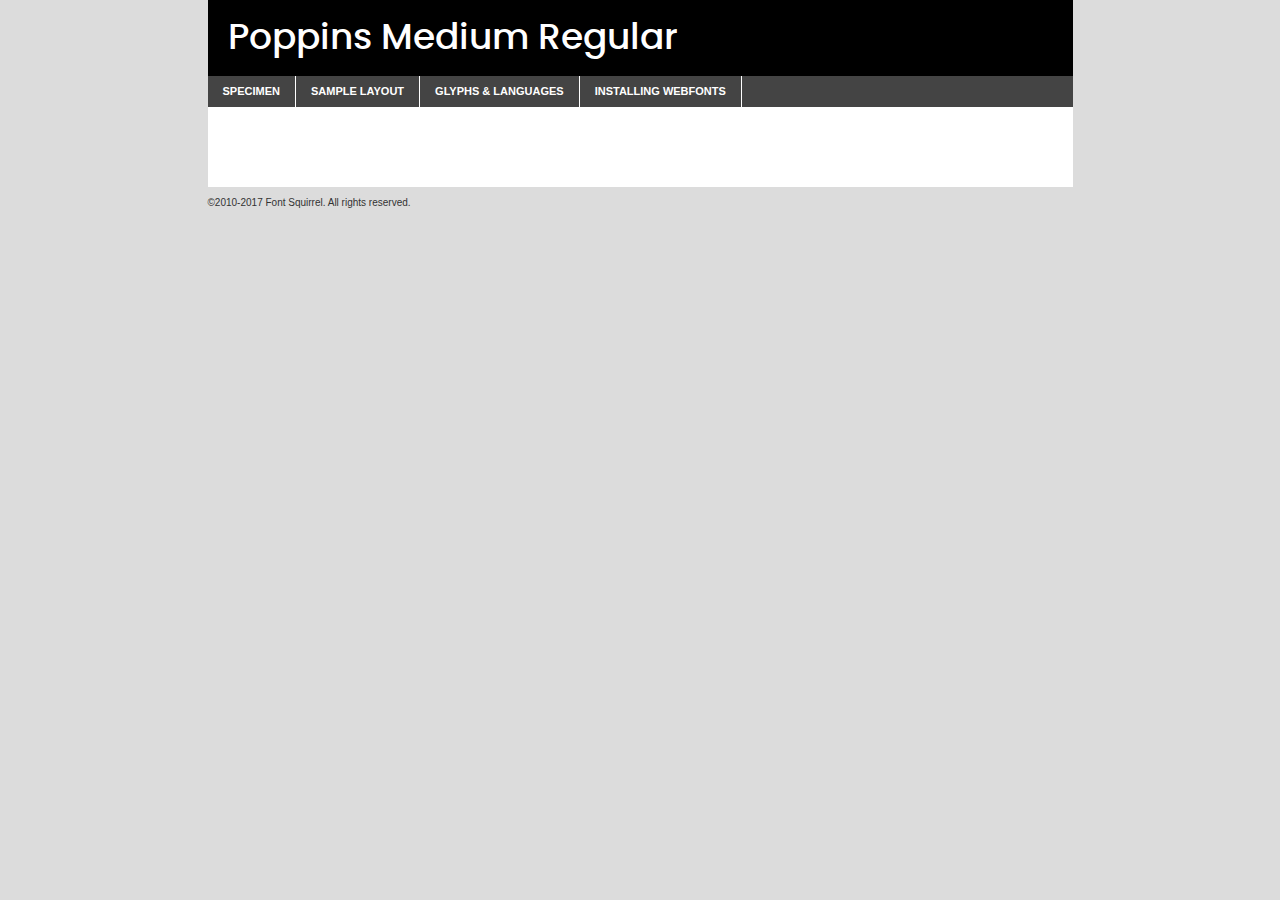
<file: mypotfolio/fonts/poppins-medium-demo.html>
<!DOCTYPE html PUBLIC "-//W3C//DTD XHTML 1.0 Transitional//EN"
	"http://www.w3.org/TR/xhtml1/DTD/xhtml1-transitional.dtd">

<html xmlns="http://www.w3.org/1999/xhtml" xml:lang="en" lang="en">
<head>
	<meta http-equiv="Content-Type" content="text/html; charset=utf-8" />
	<script src="http://ajax.googleapis.com/ajax/libs/jquery/1.7.2/jquery.min.js" type="text/javascript" charset="utf-8"></script>
	<script type="text/javascript">
	(function($){$.fn.easyTabs=function(option){var param=jQuery.extend({fadeSpeed:"fast",defaultContent:1,activeClass:'active'},option);$(this).each(function(){var thisId="#"+this.id;if(param.defaultContent==''){param.defaultContent=1;}
	if(typeof param.defaultContent=="number")
	{var defaultTab=$(thisId+" .tabs li:eq("+(param.defaultContent-1)+") a").attr('href').substr(1);}else{var defaultTab=param.defaultContent;}
	$(thisId+" .tabs li a").each(function(){var tabToHide=$(this).attr('href').substr(1);$("#"+tabToHide).addClass('easytabs-tab-content');});hideAll();changeContent(defaultTab);function hideAll(){$(thisId+" .easytabs-tab-content").hide();}
	function changeContent(tabId){hideAll();$(thisId+" .tabs li").removeClass(param.activeClass);$(thisId+" .tabs li a[href=#"+tabId+"]").closest('li').addClass(param.activeClass);if(param.fadeSpeed!="none")
	{$(thisId+" #"+tabId).fadeIn(param.fadeSpeed);}else{$(thisId+" #"+tabId).show();}}
	$(thisId+" .tabs li").click(function(){var tabId=$(this).find('a').attr('href').substr(1);changeContent(tabId);return false;});});}})(jQuery);
	</script>
	<link rel="stylesheet" href="specimen_files/specimen_stylesheet.css" type="text/css" charset="utf-8" />
	<link rel="stylesheet" href="stylesheet.css" type="text/css" charset="utf-8" />

	<style type="text/css">
					body{
				font-family: 'poppinsmedium';
							}
		</style>

	<title>Poppins Medium Regular Specimen</title>
	
	
	<script type="text/javascript" charset="utf-8">
		$(document).ready(function() {
			$('#container').easyTabs({defaultContent:1});
		});
	</script>
</head>

<body>
<div id="container">
	<div id="header">
		Poppins Medium Regular	</div>
	<ul class="tabs">
		<li><a href="#specimen">Specimen</a></li>
		<li><a href="#layout">Sample Layout</a></li>
				<li><a href="#glyphs">Glyphs &amp; Languages</a></li>
		<li><a href="#installing">Installing Webfonts</a></li>
		
	</ul>
	
	<div id="main_content">

		
			<div id="specimen">
		
				<div class="section">
					<div class="grid12 firstcol">
						<div class="huge">AaBb</div>
					</div>
				</div>
		
				<div class="section">
					<div class="glyph_range">A&#x200B;B&#x200b;C&#x200b;D&#x200b;E&#x200b;F&#x200b;G&#x200b;H&#x200b;I&#x200b;J&#x200b;K&#x200b;L&#x200b;M&#x200b;N&#x200b;O&#x200b;P&#x200b;Q&#x200b;R&#x200b;S&#x200b;T&#x200b;U&#x200b;V&#x200b;W&#x200b;X&#x200b;Y&#x200b;Z&#x200b;a&#x200b;b&#x200b;c&#x200b;d&#x200b;e&#x200b;f&#x200b;g&#x200b;h&#x200b;i&#x200b;j&#x200b;k&#x200b;l&#x200b;m&#x200b;n&#x200b;o&#x200b;p&#x200b;q&#x200b;r&#x200b;s&#x200b;t&#x200b;u&#x200b;v&#x200b;w&#x200b;x&#x200b;y&#x200b;z&#x200b;1&#x200b;2&#x200b;3&#x200b;4&#x200b;5&#x200b;6&#x200b;7&#x200b;8&#x200b;9&#x200b;0&#x200b;&amp;&#x200b;.&#x200b;,&#x200b;?&#x200b;!&#x200b;&#64;&#x200b;(&#x200b;)&#x200b;#&#x200b;$&#x200b;%&#x200b;*&#x200b;+&#x200b;-&#x200b;=&#x200b;:&#x200b;;</div>
				</div>
				<div class="section">
					<div class="grid12 firstcol">
						<table class="sample_table">
							<tr><td>10</td><td class="size10">abcdefghijklmnopqrstuvwxyzABCDEFGHIJKLMNOPQRSTUVWXYZ0123456789abcdefghijklmnopqrstuvwxyzABCDEFGHIJKLMNOPQRSTUVWXYZ0123456789abcdefghijklmnopqrstuvwxyzABCDEFGHIJKLMNOPQRSTUVWXYZ</td></tr>
							<tr><td>11</td><td class="size11">abcdefghijklmnopqrstuvwxyzABCDEFGHIJKLMNOPQRSTUVWXYZ0123456789abcdefghijklmnopqrstuvwxyzABCDEFGHIJKLMNOPQRSTUVWXYZ0123456789abcdefghijklmnopqrstuvwxyzABCDEFGHIJKLMNOPQRSTUVWXYZ</td></tr>
							<tr><td>12</td><td class="size12">abcdefghijklmnopqrstuvwxyzABCDEFGHIJKLMNOPQRSTUVWXYZ0123456789abcdefghijklmnopqrstuvwxyzABCDEFGHIJKLMNOPQRSTUVWXYZ0123456789abcdefghijklmnopqrstuvwxyzABCDEFGHIJKLMNOPQRSTUVWXYZ</td></tr>
							<tr><td>13</td><td class="size13">abcdefghijklmnopqrstuvwxyzABCDEFGHIJKLMNOPQRSTUVWXYZ0123456789abcdefghijklmnopqrstuvwxyzABCDEFGHIJKLMNOPQRSTUVWXYZ0123456789abcdefghijklmnopqrstuvwxyzABCDEFGHIJKLMNOPQRSTUVWXYZ</td></tr>
							<tr><td>14</td><td class="size14">abcdefghijklmnopqrstuvwxyzABCDEFGHIJKLMNOPQRSTUVWXYZ0123456789abcdefghijklmnopqrstuvwxyzABCDEFGHIJKLMNOPQRSTUVWXYZ0123456789abcdefghijklmnopqrstuvwxyzABCDEFGHIJKLMNOPQRSTUVWXYZ</td></tr>
							<tr><td>16</td><td class="size16">abcdefghijklmnopqrstuvwxyzABCDEFGHIJKLMNOPQRSTUVWXYZ0123456789abcdefghijklmnopqrstuvwxyzABCDEFGHIJKLMNOPQRSTUVWXYZ</td></tr>
							<tr><td>18</td><td class="size18">abcdefghijklmnopqrstuvwxyzABCDEFGHIJKLMNOPQRSTUVWXYZ0123456789abcdefghijklmnopqrstuvwxyzABCDEFGHIJKLMNOPQRSTUVWXYZ</td></tr>
							<tr><td>20</td><td class="size20">abcdefghijklmnopqrstuvwxyzABCDEFGHIJKLMNOPQRSTUVWXYZ0123456789abcdefghijklmnopqrstuvwxyzABCDEFGHIJKLMNOPQRSTUVWXYZ</td></tr>
							<tr><td>24</td><td class="size24">abcdefghijklmnopqrstuvwxyzABCDEFGHIJKLMNOPQRSTUVWXYZ0123456789abcdefghijklmnopqrstuvwxyzABCDEFGHIJKLMNOPQRSTUVWXYZ</td></tr>
							<tr><td>30</td><td class="size30">abcdefghijklmnopqrstuvwxyzABCDEFGHIJKLMNOPQRSTUVWXYZ0123456789abcdefghijklmnopqrstuvwxyzABCDEFGHIJKLMNOPQRSTUVWXYZ</td></tr>
							<tr><td>36</td><td class="size36">abcdefghijklmnopqrstuvwxyzABCDEFGHIJKLMNOPQRSTUVWXYZ0123456789abcdefghijklmnopqrstuvwxyzABCDEFGHIJKLMNOPQRSTUVWXYZ</td></tr>
							<tr><td>48</td><td class="size48">abcdefghijklmnopqrstuvwxyzABCDEFGHIJKLMNOPQRSTUVWXYZ0123456789abcdefghijklmnopqrstuvwxyzABCDEFGHIJKLMNOPQRSTUVWXYZ</td></tr>
							<tr><td>60</td><td class="size60">abcdefghijklmnopqrstuvwxyzABCDEFGHIJKLMNOPQRSTUVWXYZ0123456789abcdefghijklmnopqrstuvwxyzABCDEFGHIJKLMNOPQRSTUVWXYZ</td></tr>
							<tr><td>72</td><td class="size72">abcdefghijklmnopqrstuvwxyzABCDEFGHIJKLMNOPQRSTUVWXYZ0123456789abcdefghijklmnopqrstuvwxyzABCDEFGHIJKLMNOPQRSTUVWXYZ</td></tr>
							<tr><td>90</td><td class="size90">abcdefghijklmnopqrstuvwxyzABCDEFGHIJKLMNOPQRSTUVWXYZ0123456789abcdefghijklmnopqrstuvwxyzABCDEFGHIJKLMNOPQRSTUVWXYZ</td></tr>
						</table>
				
					</div>
			
				</div>
		
		
		
								<div class="section" id="bodycomparison">


										<div id="xheight">
				<div class="fontbody">&#x25FC;&#x25FC;&#x25FC;&#x25FC;&#x25FC;&#x25FC;&#x25FC;&#x25FC;&#x25FC;&#x25FC;&#x25FC;&#x25FC;&#x25FC;&#x25FC;&#x25FC;&#x25FC;&#x25FC;&#x25FC;&#x25FC;&#x25FC;&#x25FC;&#x25FC;&#x25FC;&#x25FC;&#x25FC;&#x25FC;&#x25FC;&#x25FC;&#x25FC;&#x25FC;&#x25FC;&#x25FC;&#x25FC;&#x25FC;&#x25FC;&#x25FC;&#x25FC;&#x25FC;&#x25FC;&#x25FC;&#x25FC;&#x25FC;&#x25FC;&#x25FC;&#x25FC;&#x25FC;&#x25FC;&#x25FC;&#x25FC;&#x25FC;&#x25FC;&#x25FC;&#x25FC;&#x25FC;&#x25FC;&#x25FC;&#x25FC;&#x25FC;&#x25FC;&#x25FC;&#x25FC;&#x25FC;&#x25FC;&#x25FC;&#x25FC;&#x25FC;&#x25FC;&#x25FC;&#x25FC;&#x25FC;&#x25FC;&#x25FC;&#x25FC;&#x25FC;&#x25FC;&#x25FC;&#x25FC;&#x25FC;&#x25FC;&#x25FC;&#x25FC;&#x25FC;&#x25FC;&#x25FC;&#x25FC;&#x25FC;&#x25FC;&#x25FC;&#x25FC;&#x25FC;&#x25FC;&#x25FC;&#x25FC;&#x25FC;&#x25FC;&#x25FC;&#x25FC;&#x25FC;&#x25FC;body</div><div class="arialbody">body</div><div class="verdanabody">body</div><div class="georgiabody">body</div></div>
										<div class="fontbody" style="z-index:1">
											body<span>Poppins Medium Regular</span>
										</div>
										<div class="arialbody" style="z-index:1">
											body<span>Arial</span>
										</div>
										<div class="verdanabody" style="z-index:1">
											body<span>Verdana</span>
										</div>
										<div class="georgiabody" style="z-index:1">
											body<span>Georgia</span>
										</div>



								</div>
		
		
				<div class="section psample psample_row1" id="">
					
					<div class="grid2 firstcol">
						<p class="size10"><span>10.</span>Aenean lacinia bibendum nulla sed consectetur. Fusce dapibus, tellus ac cursus commodo, tortor mauris condimentum nibh, ut fermentum massa justo sit amet risus. Nullam id dolor id nibh ultricies vehicula ut id elit. Cum sociis natoque penatibus et magnis dis parturient montes, nascetur ridiculus mus. Nulla vitae elit libero, a pharetra augue.</p>
			
					</div>
					<div class="grid3">
						<p class="size11"><span>11.</span>Aenean lacinia bibendum nulla sed consectetur. Fusce dapibus, tellus ac cursus commodo, tortor mauris condimentum nibh, ut fermentum massa justo sit amet risus. Nullam id dolor id nibh ultricies vehicula ut id elit. Cum sociis natoque penatibus et magnis dis parturient montes, nascetur ridiculus mus. Nulla vitae elit libero, a pharetra augue.</p>
			
					</div>
					<div class="grid3">
						<p class="size12"><span>12.</span>Aenean lacinia bibendum nulla sed consectetur. Fusce dapibus, tellus ac cursus commodo, tortor mauris condimentum nibh, ut fermentum massa justo sit amet risus. Nullam id dolor id nibh ultricies vehicula ut id elit. Cum sociis natoque penatibus et magnis dis parturient montes, nascetur ridiculus mus. Nulla vitae elit libero, a pharetra augue.</p>
			
					</div>
					<div class="grid4">
						<p class="size13"><span>13.</span>Aenean lacinia bibendum nulla sed consectetur. Fusce dapibus, tellus ac cursus commodo, tortor mauris condimentum nibh, ut fermentum massa justo sit amet risus. Nullam id dolor id nibh ultricies vehicula ut id elit. Cum sociis natoque penatibus et magnis dis parturient montes, nascetur ridiculus mus. Nulla vitae elit libero, a pharetra augue.</p>
			
					</div>
					<div class="white_blend"></div>
					
				</div>
				<div class="section psample psample_row2" id="">
					<div class="grid3 firstcol">
						<p class="size14"><span>14.</span>Aenean lacinia bibendum nulla sed consectetur. Fusce dapibus, tellus ac cursus commodo, tortor mauris condimentum nibh, ut fermentum massa justo sit amet risus. Nullam id dolor id nibh ultricies vehicula ut id elit. Cum sociis natoque penatibus et magnis dis parturient montes, nascetur ridiculus mus. Nulla vitae elit libero, a pharetra augue.</p>
			
					</div>
					<div class="grid4">
						<p class="size16"><span>16.</span>Aenean lacinia bibendum nulla sed consectetur. Fusce dapibus, tellus ac cursus commodo, tortor mauris condimentum nibh, ut fermentum massa justo sit amet risus. Nullam id dolor id nibh ultricies vehicula ut id elit. Cum sociis natoque penatibus et magnis dis parturient montes, nascetur ridiculus mus. Nulla vitae elit libero, a pharetra augue.</p>
			
					</div>
					<div class="grid5">
						<p class="size18"><span>18.</span>Aenean lacinia bibendum nulla sed consectetur. Fusce dapibus, tellus ac cursus commodo, tortor mauris condimentum nibh, ut fermentum massa justo sit amet risus. Nullam id dolor id nibh ultricies vehicula ut id elit. Cum sociis natoque penatibus et magnis dis parturient montes, nascetur ridiculus mus. Nulla vitae elit libero, a pharetra augue.</p>
			
					</div>

					<div class="white_blend"></div>

				</div>
				
				<div class="section psample psample_row3" id="">
					<div class="grid5 firstcol">
						<p class="size20"><span>20.</span>Aenean lacinia bibendum nulla sed consectetur. Fusce dapibus, tellus ac cursus commodo, tortor mauris condimentum nibh, ut fermentum massa justo sit amet risus. Nullam id dolor id nibh ultricies vehicula ut id elit. Cum sociis natoque penatibus et magnis dis parturient montes, nascetur ridiculus mus. Nulla vitae elit libero, a pharetra augue.</p>
					</div>
					<div class="grid7">
						<p class="size24"><span>24.</span>Aenean lacinia bibendum nulla sed consectetur. Fusce dapibus, tellus ac cursus commodo, tortor mauris condimentum nibh, ut fermentum massa justo sit amet risus. Nullam id dolor id nibh ultricies vehicula ut id elit. Cum sociis natoque penatibus et magnis dis parturient montes, nascetur ridiculus mus. Nulla vitae elit libero, a pharetra augue.</p>
					</div>
					
					<div class="white_blend"></div>
					
				</div>
				
				<div class="section psample psample_row4" id="">
					<div class="grid12 firstcol">
						<p class="size30"><span>30.</span>Aenean lacinia bibendum nulla sed consectetur. Fusce dapibus, tellus ac cursus commodo, tortor mauris condimentum nibh, ut fermentum massa justo sit amet risus. Nullam id dolor id nibh ultricies vehicula ut id elit. Cum sociis natoque penatibus et magnis dis parturient montes, nascetur ridiculus mus. Nulla vitae elit libero, a pharetra augue.</p>
					</div>
					<div class="white_blend"></div>
					
				</div>
				
				
				
				<div class="section psample psample_row1 fullreverse">
					<div class="grid2 firstcol">
						<p class="size10"><span>10.</span>Aenean lacinia bibendum nulla sed consectetur. Fusce dapibus, tellus ac cursus commodo, tortor mauris condimentum nibh, ut fermentum massa justo sit amet risus. Nullam id dolor id nibh ultricies vehicula ut id elit. Cum sociis natoque penatibus et magnis dis parturient montes, nascetur ridiculus mus. Nulla vitae elit libero, a pharetra augue.</p>
			
					</div>
					<div class="grid3">
						<p class="size11"><span>11.</span>Aenean lacinia bibendum nulla sed consectetur. Fusce dapibus, tellus ac cursus commodo, tortor mauris condimentum nibh, ut fermentum massa justo sit amet risus. Nullam id dolor id nibh ultricies vehicula ut id elit. Cum sociis natoque penatibus et magnis dis parturient montes, nascetur ridiculus mus. Nulla vitae elit libero, a pharetra augue.</p>
			
					</div>
					<div class="grid3">
						<p class="size12"><span>12.</span>Aenean lacinia bibendum nulla sed consectetur. Fusce dapibus, tellus ac cursus commodo, tortor mauris condimentum nibh, ut fermentum massa justo sit amet risus. Nullam id dolor id nibh ultricies vehicula ut id elit. Cum sociis natoque penatibus et magnis dis parturient montes, nascetur ridiculus mus. Nulla vitae elit libero, a pharetra augue.</p>
			
					</div>
					<div class="grid4">
						<p class="size13"><span>13.</span>Aenean lacinia bibendum nulla sed consectetur. Fusce dapibus, tellus ac cursus commodo, tortor mauris condimentum nibh, ut fermentum massa justo sit amet risus. Nullam id dolor id nibh ultricies vehicula ut id elit. Cum sociis natoque penatibus et magnis dis parturient montes, nascetur ridiculus mus. Nulla vitae elit libero, a pharetra augue.</p>
			
					</div>
					<div class="black_blend"></div>
					
				</div>
				
				<div class="section psample psample_row2 fullreverse">
					<div class="grid3 firstcol">
						<p class="size14"><span>14.</span>Aenean lacinia bibendum nulla sed consectetur. Fusce dapibus, tellus ac cursus commodo, tortor mauris condimentum nibh, ut fermentum massa justo sit amet risus. Nullam id dolor id nibh ultricies vehicula ut id elit. Cum sociis natoque penatibus et magnis dis parturient montes, nascetur ridiculus mus. Nulla vitae elit libero, a pharetra augue.</p>
			
					</div>
					<div class="grid4">
						<p class="size16"><span>16.</span>Aenean lacinia bibendum nulla sed consectetur. Fusce dapibus, tellus ac cursus commodo, tortor mauris condimentum nibh, ut fermentum massa justo sit amet risus. Nullam id dolor id nibh ultricies vehicula ut id elit. Cum sociis natoque penatibus et magnis dis parturient montes, nascetur ridiculus mus. Nulla vitae elit libero, a pharetra augue.</p>
			
					</div>
					<div class="grid5">
						<p class="size18"><span>18.</span>Aenean lacinia bibendum nulla sed consectetur. Fusce dapibus, tellus ac cursus commodo, tortor mauris condimentum nibh, ut fermentum massa justo sit amet risus. Nullam id dolor id nibh ultricies vehicula ut id elit. Cum sociis natoque penatibus et magnis dis parturient montes, nascetur ridiculus mus. Nulla vitae elit libero, a pharetra augue.</p>
			
					</div>
					<div class="black_blend"></div>

				</div>
				
				<div class="section psample fullreverse psample_row3" id="">
					<div class="grid5 firstcol">
						<p class="size20"><span>20.</span>Aenean lacinia bibendum nulla sed consectetur. Fusce dapibus, tellus ac cursus commodo, tortor mauris condimentum nibh, ut fermentum massa justo sit amet risus. Nullam id dolor id nibh ultricies vehicula ut id elit. Cum sociis natoque penatibus et magnis dis parturient montes, nascetur ridiculus mus. Nulla vitae elit libero, a pharetra augue.</p>
					</div>
					<div class="grid7">
						<p class="size24"><span>24.</span>Aenean lacinia bibendum nulla sed consectetur. Fusce dapibus, tellus ac cursus commodo, tortor mauris condimentum nibh, ut fermentum massa justo sit amet risus. Nullam id dolor id nibh ultricies vehicula ut id elit. Cum sociis natoque penatibus et magnis dis parturient montes, nascetur ridiculus mus. Nulla vitae elit libero, a pharetra augue.</p>
					</div>
					
					<div class="black_blend"></div>
					
				</div>
				
				<div class="section psample fullreverse psample_row4" id="" style="border-bottom: 20px #000 solid;">
					<div class="grid12 firstcol">
						<p class="size30"><span>30.</span>Aenean lacinia bibendum nulla sed consectetur. Fusce dapibus, tellus ac cursus commodo, tortor mauris condimentum nibh, ut fermentum massa justo sit amet risus. Nullam id dolor id nibh ultricies vehicula ut id elit. Cum sociis natoque penatibus et magnis dis parturient montes, nascetur ridiculus mus. Nulla vitae elit libero, a pharetra augue.</p>
					</div>
					<div class="black_blend"></div>
					
				</div>
				
				
				
				
			</div>
			
			<div id="layout">
				
				<div class="section">
					
					<div class="grid12 firstcol">
						<h1>Lorem Ipsum Dolor</h1>
						<h2>Etiam porta sem malesuada magna mollis euismod</h2>
						
						<p class="byline">By <a href="#link">Aenean Lacinia</a></p>
					</div>
				</div>
				<div class="section">
					<div class="grid8 firstcol">
						<p class="large">Donec sed odio dui. Morbi leo risus, porta ac consectetur ac, vestibulum at eros. Fusce dapibus, tellus ac cursus commodo, tortor mauris condimentum nibh, ut fermentum massa justo sit amet risus. </p>

						
						<h3>Pellentesque ornare sem</h3>

						<p>Maecenas sed diam eget risus varius blandit sit amet non magna. Maecenas faucibus mollis interdum. Donec ullamcorper nulla non metus auctor fringilla. Nullam id dolor id nibh ultricies vehicula ut id elit. Nullam id dolor id nibh ultricies vehicula ut id elit. </p>

						<p>Aenean eu leo quam. Pellentesque ornare sem lacinia quam venenatis vestibulum. Lorem ipsum dolor sit amet, consectetur adipiscing elit. Cum sociis natoque penatibus et magnis dis parturient montes, nascetur ridiculus mus. </p>

						<p>Nulla vitae elit libero, a pharetra augue. Praesent commodo cursus magna, vel scelerisque nisl consectetur et. Aenean lacinia bibendum nulla sed consectetur. </p>

						<p>Nullam quis risus eget urna mollis ornare vel eu leo. Nullam quis risus eget urna mollis ornare vel eu leo. Maecenas sed diam eget risus varius blandit sit amet non magna. Donec ullamcorper nulla non metus auctor fringilla. </p>

						<h3>Cras mattis consectetur</h3>

						<p>Aenean eu leo quam. Pellentesque ornare sem lacinia quam venenatis vestibulum. Aenean lacinia bibendum nulla sed consectetur. Integer posuere erat a ante venenatis dapibus posuere velit aliquet. Cras mattis consectetur purus sit amet fermentum. </p>

						<p>Nullam id dolor id nibh ultricies vehicula ut id elit. Nullam quis risus eget urna mollis ornare vel eu leo. Cras mattis consectetur purus sit amet fermentum.</p>
					</div>
					
					<div class="grid4 sidebar">
						
						<div class="box reverse">
							<p class="last">Nullam quis risus eget urna mollis ornare vel eu leo. Donec ullamcorper nulla non metus auctor fringilla. Cras mattis consectetur purus sit amet fermentum. Sed posuere consectetur est at lobortis. Lorem ipsum dolor sit amet, consectetur adipiscing elit. </p>
						</div>
						
						<p class="caption">Maecenas sed diam eget risus varius.</p>

						<p>Vestibulum id ligula porta felis euismod semper. Integer posuere erat a ante venenatis dapibus posuere velit aliquet. Vestibulum id ligula porta felis euismod semper. Sed posuere consectetur est at lobortis. Maecenas sed diam eget risus varius blandit sit amet non magna. Fusce dapibus, tellus ac cursus commodo, tortor mauris condimentum nibh, ut fermentum massa justo sit amet risus. </p>

					

						<p>Duis mollis, est non commodo luctus, nisi erat porttitor ligula, eget lacinia odio sem nec elit. Aenean lacinia bibendum nulla sed consectetur. Vivamus sagittis lacus vel augue laoreet rutrum faucibus dolor auctor. Aenean lacinia bibendum nulla sed consectetur. Nullam quis risus eget urna mollis ornare vel eu leo. </p>

						<p>Praesent commodo cursus magna, vel scelerisque nisl consectetur et. Donec ullamcorper nulla non metus auctor fringilla. Maecenas faucibus mollis interdum. Fusce dapibus, tellus ac cursus commodo, tortor mauris condimentum nibh, ut fermentum massa justo sit amet risus. </p>

					</div>
				</div>
				
			</div>


			



		<div id="glyphs">
			<div class="section">
				<div class="grid12 firstcol">
			
				<h1>Language Support</h1>
				<p>The subset of Poppins Medium Regular in this kit supports the following languages:<br />
			
					Albanian, Basque, Breton, Chamorro, Danish, Dutch, English, Faroese, Finnish, French, Frisian, Galician, German, Icelandic, Italian, Malagasy, Norwegian, Portuguese, Spanish, Alsatian, Aragonese, Arapaho, Arrernte, Asturian, Aymara, Bislama, Cebuano, Corsican, Fijian, French_creole, Genoese, Gilbertese, Greenlandic, Haitian_creole, Hiligaynon, Hmong, Hopi, Ibanag, Iloko_ilokano, Indonesian, Interglossa_glosa, Interlingua, Irish_gaelic, Jerriais, Lojban, Lombard, Luxembourgeois, Manx, Mohawk, Norfolk_pitcairnese, Occitan, Oromo, Pangasinan, Papiamento, Piedmontese, Potawatomi, Rhaeto-romance, Romansh, Rotokas, Sami_lule, Samoan, Sardinian, Scots_gaelic, Seychelles_creole, Shona, Sicilian, Somali, Southern_ndebele, Swahili, Swati_swazi, Tagalog_filipino_pilipino, Tetum, Tok_pisin, Uyghur_latinized, Volapuk, Walloon, Warlpiri, Xhosa, Yapese, Zulu, Latinbasic, Ubasic, Demo				</p>
				<h1>Glyph Chart</h1>
				<p>The subset of Poppins Medium Regular in this kit includes all the glyphs listed below. Unicode entities are included above each glyph to help you insert individual characters into your layout.</p>
				<div id="glyph_chart">
			
																														 <div><p>&amp;#13;</p>&#13;</div>
																				 <div><p>&amp;#32;</p>&#32;</div>
																				 <div><p>&amp;#33;</p>&#33;</div>
																				 <div><p>&amp;#34;</p>&#34;</div>
																				 <div><p>&amp;#35;</p>&#35;</div>
																				 <div><p>&amp;#36;</p>&#36;</div>
																				 <div><p>&amp;#37;</p>&#37;</div>
																				 <div><p>&amp;#38;</p>&#38;</div>
																				 <div><p>&amp;#39;</p>&#39;</div>
																				 <div><p>&amp;#40;</p>&#40;</div>
																				 <div><p>&amp;#41;</p>&#41;</div>
																				 <div><p>&amp;#42;</p>&#42;</div>
																				 <div><p>&amp;#43;</p>&#43;</div>
																				 <div><p>&amp;#44;</p>&#44;</div>
																				 <div><p>&amp;#45;</p>&#45;</div>
																				 <div><p>&amp;#46;</p>&#46;</div>
																				 <div><p>&amp;#47;</p>&#47;</div>
																				 <div><p>&amp;#48;</p>&#48;</div>
																				 <div><p>&amp;#49;</p>&#49;</div>
																				 <div><p>&amp;#50;</p>&#50;</div>
																				 <div><p>&amp;#51;</p>&#51;</div>
																				 <div><p>&amp;#52;</p>&#52;</div>
																				 <div><p>&amp;#53;</p>&#53;</div>
																				 <div><p>&amp;#54;</p>&#54;</div>
																				 <div><p>&amp;#55;</p>&#55;</div>
																				 <div><p>&amp;#56;</p>&#56;</div>
																				 <div><p>&amp;#57;</p>&#57;</div>
																				 <div><p>&amp;#58;</p>&#58;</div>
																				 <div><p>&amp;#59;</p>&#59;</div>
																				 <div><p>&amp;#60;</p>&#60;</div>
																				 <div><p>&amp;#61;</p>&#61;</div>
																				 <div><p>&amp;#62;</p>&#62;</div>
																				 <div><p>&amp;#63;</p>&#63;</div>
																				 <div><p>&amp;#64;</p>&#64;</div>
																				 <div><p>&amp;#65;</p>&#65;</div>
																				 <div><p>&amp;#66;</p>&#66;</div>
																				 <div><p>&amp;#67;</p>&#67;</div>
																				 <div><p>&amp;#68;</p>&#68;</div>
																				 <div><p>&amp;#69;</p>&#69;</div>
																				 <div><p>&amp;#70;</p>&#70;</div>
																				 <div><p>&amp;#71;</p>&#71;</div>
																				 <div><p>&amp;#72;</p>&#72;</div>
																				 <div><p>&amp;#73;</p>&#73;</div>
																				 <div><p>&amp;#74;</p>&#74;</div>
																				 <div><p>&amp;#75;</p>&#75;</div>
																				 <div><p>&amp;#76;</p>&#76;</div>
																				 <div><p>&amp;#77;</p>&#77;</div>
																				 <div><p>&amp;#78;</p>&#78;</div>
																				 <div><p>&amp;#79;</p>&#79;</div>
																				 <div><p>&amp;#80;</p>&#80;</div>
																				 <div><p>&amp;#81;</p>&#81;</div>
																				 <div><p>&amp;#82;</p>&#82;</div>
																				 <div><p>&amp;#83;</p>&#83;</div>
																				 <div><p>&amp;#84;</p>&#84;</div>
																				 <div><p>&amp;#85;</p>&#85;</div>
																				 <div><p>&amp;#86;</p>&#86;</div>
																				 <div><p>&amp;#87;</p>&#87;</div>
																				 <div><p>&amp;#88;</p>&#88;</div>
																				 <div><p>&amp;#89;</p>&#89;</div>
																				 <div><p>&amp;#90;</p>&#90;</div>
																				 <div><p>&amp;#91;</p>&#91;</div>
																				 <div><p>&amp;#92;</p>&#92;</div>
																				 <div><p>&amp;#93;</p>&#93;</div>
																				 <div><p>&amp;#94;</p>&#94;</div>
																				 <div><p>&amp;#95;</p>&#95;</div>
																				 <div><p>&amp;#96;</p>&#96;</div>
																				 <div><p>&amp;#97;</p>&#97;</div>
																				 <div><p>&amp;#98;</p>&#98;</div>
																				 <div><p>&amp;#99;</p>&#99;</div>
																				 <div><p>&amp;#100;</p>&#100;</div>
																				 <div><p>&amp;#101;</p>&#101;</div>
																				 <div><p>&amp;#102;</p>&#102;</div>
																				 <div><p>&amp;#103;</p>&#103;</div>
																				 <div><p>&amp;#104;</p>&#104;</div>
																				 <div><p>&amp;#105;</p>&#105;</div>
																				 <div><p>&amp;#106;</p>&#106;</div>
																				 <div><p>&amp;#107;</p>&#107;</div>
																				 <div><p>&amp;#108;</p>&#108;</div>
																				 <div><p>&amp;#109;</p>&#109;</div>
																				 <div><p>&amp;#110;</p>&#110;</div>
																				 <div><p>&amp;#111;</p>&#111;</div>
																				 <div><p>&amp;#112;</p>&#112;</div>
																				 <div><p>&amp;#113;</p>&#113;</div>
																				 <div><p>&amp;#114;</p>&#114;</div>
																				 <div><p>&amp;#115;</p>&#115;</div>
																				 <div><p>&amp;#116;</p>&#116;</div>
																				 <div><p>&amp;#117;</p>&#117;</div>
																				 <div><p>&amp;#118;</p>&#118;</div>
																				 <div><p>&amp;#119;</p>&#119;</div>
																				 <div><p>&amp;#120;</p>&#120;</div>
																				 <div><p>&amp;#121;</p>&#121;</div>
																				 <div><p>&amp;#122;</p>&#122;</div>
																				 <div><p>&amp;#123;</p>&#123;</div>
																				 <div><p>&amp;#124;</p>&#124;</div>
																				 <div><p>&amp;#125;</p>&#125;</div>
																				 <div><p>&amp;#126;</p>&#126;</div>
																				 <div><p>&amp;#160;</p>&#160;</div>
																				 <div><p>&amp;#161;</p>&#161;</div>
																				 <div><p>&amp;#162;</p>&#162;</div>
																				 <div><p>&amp;#163;</p>&#163;</div>
																				 <div><p>&amp;#164;</p>&#164;</div>
																				 <div><p>&amp;#165;</p>&#165;</div>
																				 <div><p>&amp;#166;</p>&#166;</div>
																				 <div><p>&amp;#167;</p>&#167;</div>
																				 <div><p>&amp;#168;</p>&#168;</div>
																				 <div><p>&amp;#169;</p>&#169;</div>
																				 <div><p>&amp;#170;</p>&#170;</div>
																				 <div><p>&amp;#171;</p>&#171;</div>
																				 <div><p>&amp;#172;</p>&#172;</div>
																				 <div><p>&amp;#173;</p>&#173;</div>
																				 <div><p>&amp;#174;</p>&#174;</div>
																				 <div><p>&amp;#175;</p>&#175;</div>
																				 <div><p>&amp;#176;</p>&#176;</div>
																				 <div><p>&amp;#177;</p>&#177;</div>
																				 <div><p>&amp;#178;</p>&#178;</div>
																				 <div><p>&amp;#179;</p>&#179;</div>
																				 <div><p>&amp;#180;</p>&#180;</div>
																				 <div><p>&amp;#181;</p>&#181;</div>
																				 <div><p>&amp;#182;</p>&#182;</div>
																				 <div><p>&amp;#183;</p>&#183;</div>
																				 <div><p>&amp;#184;</p>&#184;</div>
																				 <div><p>&amp;#185;</p>&#185;</div>
																				 <div><p>&amp;#186;</p>&#186;</div>
																				 <div><p>&amp;#187;</p>&#187;</div>
																				 <div><p>&amp;#188;</p>&#188;</div>
																				 <div><p>&amp;#189;</p>&#189;</div>
																				 <div><p>&amp;#190;</p>&#190;</div>
																				 <div><p>&amp;#191;</p>&#191;</div>
																				 <div><p>&amp;#192;</p>&#192;</div>
																				 <div><p>&amp;#193;</p>&#193;</div>
																				 <div><p>&amp;#194;</p>&#194;</div>
																				 <div><p>&amp;#195;</p>&#195;</div>
																				 <div><p>&amp;#196;</p>&#196;</div>
																				 <div><p>&amp;#197;</p>&#197;</div>
																				 <div><p>&amp;#198;</p>&#198;</div>
																				 <div><p>&amp;#199;</p>&#199;</div>
																				 <div><p>&amp;#200;</p>&#200;</div>
																				 <div><p>&amp;#201;</p>&#201;</div>
																				 <div><p>&amp;#202;</p>&#202;</div>
																				 <div><p>&amp;#203;</p>&#203;</div>
																				 <div><p>&amp;#204;</p>&#204;</div>
																				 <div><p>&amp;#205;</p>&#205;</div>
																				 <div><p>&amp;#206;</p>&#206;</div>
																				 <div><p>&amp;#207;</p>&#207;</div>
																				 <div><p>&amp;#208;</p>&#208;</div>
																				 <div><p>&amp;#209;</p>&#209;</div>
																				 <div><p>&amp;#210;</p>&#210;</div>
																				 <div><p>&amp;#211;</p>&#211;</div>
																				 <div><p>&amp;#212;</p>&#212;</div>
																				 <div><p>&amp;#213;</p>&#213;</div>
																				 <div><p>&amp;#214;</p>&#214;</div>
																				 <div><p>&amp;#215;</p>&#215;</div>
																				 <div><p>&amp;#216;</p>&#216;</div>
																				 <div><p>&amp;#217;</p>&#217;</div>
																				 <div><p>&amp;#218;</p>&#218;</div>
																				 <div><p>&amp;#219;</p>&#219;</div>
																				 <div><p>&amp;#220;</p>&#220;</div>
																				 <div><p>&amp;#221;</p>&#221;</div>
																				 <div><p>&amp;#222;</p>&#222;</div>
																				 <div><p>&amp;#223;</p>&#223;</div>
																				 <div><p>&amp;#224;</p>&#224;</div>
																				 <div><p>&amp;#225;</p>&#225;</div>
																				 <div><p>&amp;#226;</p>&#226;</div>
																				 <div><p>&amp;#227;</p>&#227;</div>
																				 <div><p>&amp;#228;</p>&#228;</div>
																				 <div><p>&amp;#229;</p>&#229;</div>
																				 <div><p>&amp;#230;</p>&#230;</div>
																				 <div><p>&amp;#231;</p>&#231;</div>
																				 <div><p>&amp;#232;</p>&#232;</div>
																				 <div><p>&amp;#233;</p>&#233;</div>
																				 <div><p>&amp;#234;</p>&#234;</div>
																				 <div><p>&amp;#235;</p>&#235;</div>
																				 <div><p>&amp;#236;</p>&#236;</div>
																				 <div><p>&amp;#237;</p>&#237;</div>
																				 <div><p>&amp;#238;</p>&#238;</div>
																				 <div><p>&amp;#239;</p>&#239;</div>
																				 <div><p>&amp;#240;</p>&#240;</div>
																				 <div><p>&amp;#241;</p>&#241;</div>
																				 <div><p>&amp;#242;</p>&#242;</div>
																				 <div><p>&amp;#243;</p>&#243;</div>
																				 <div><p>&amp;#244;</p>&#244;</div>
																				 <div><p>&amp;#245;</p>&#245;</div>
																				 <div><p>&amp;#246;</p>&#246;</div>
																				 <div><p>&amp;#247;</p>&#247;</div>
																				 <div><p>&amp;#248;</p>&#248;</div>
																				 <div><p>&amp;#249;</p>&#249;</div>
																				 <div><p>&amp;#250;</p>&#250;</div>
																				 <div><p>&amp;#251;</p>&#251;</div>
																				 <div><p>&amp;#252;</p>&#252;</div>
																				 <div><p>&amp;#253;</p>&#253;</div>
																				 <div><p>&amp;#254;</p>&#254;</div>
																				 <div><p>&amp;#255;</p>&#255;</div>
																				 <div><p>&amp;#338;</p>&#338;</div>
																				 <div><p>&amp;#339;</p>&#339;</div>
																				 <div><p>&amp;#376;</p>&#376;</div>
																				 <div><p>&amp;#710;</p>&#710;</div>
																				 <div><p>&amp;#732;</p>&#732;</div>
																				 <div><p>&amp;#8192;</p>&#8192;</div>
																				 <div><p>&amp;#8193;</p>&#8193;</div>
																				 <div><p>&amp;#8194;</p>&#8194;</div>
																				 <div><p>&amp;#8195;</p>&#8195;</div>
																				 <div><p>&amp;#8196;</p>&#8196;</div>
																				 <div><p>&amp;#8197;</p>&#8197;</div>
																				 <div><p>&amp;#8198;</p>&#8198;</div>
																				 <div><p>&amp;#8199;</p>&#8199;</div>
																				 <div><p>&amp;#8200;</p>&#8200;</div>
																				 <div><p>&amp;#8201;</p>&#8201;</div>
																				 <div><p>&amp;#8202;</p>&#8202;</div>
																				 <div><p>&amp;#8208;</p>&#8208;</div>
																				 <div><p>&amp;#8209;</p>&#8209;</div>
																				 <div><p>&amp;#8210;</p>&#8210;</div>
																				 <div><p>&amp;#8211;</p>&#8211;</div>
																				 <div><p>&amp;#8212;</p>&#8212;</div>
																				 <div><p>&amp;#8216;</p>&#8216;</div>
																				 <div><p>&amp;#8217;</p>&#8217;</div>
																				 <div><p>&amp;#8218;</p>&#8218;</div>
																				 <div><p>&amp;#8220;</p>&#8220;</div>
																				 <div><p>&amp;#8221;</p>&#8221;</div>
																				 <div><p>&amp;#8222;</p>&#8222;</div>
																				 <div><p>&amp;#8226;</p>&#8226;</div>
																				 <div><p>&amp;#8230;</p>&#8230;</div>
																				 <div><p>&amp;#8239;</p>&#8239;</div>
																				 <div><p>&amp;#8249;</p>&#8249;</div>
																				 <div><p>&amp;#8250;</p>&#8250;</div>
																				 <div><p>&amp;#8287;</p>&#8287;</div>
																				 <div><p>&amp;#8364;</p>&#8364;</div>
																				 <div><p>&amp;#8482;</p>&#8482;</div>
																				 <div><p>&amp;#9724;</p>&#9724;</div>
																				 <div><p>&amp;#64257;</p>&#64257;</div>
																				 <div><p>&amp;#64258;</p>&#64258;</div>
																																																</div>	
				</div>
		
		
			</div>
		</div>
		
		
		<div id="specs">
			
		</div>
	
		<div id="installing">
			<div class="section">
				<div class="grid7 firstcol">
					<h1>Installing Webfonts</h1>
					
					<p>Webfonts are supported by all major browser platforms but not all in the same way. There are currently four different font formats that must be included in order to target all browsers. This includes TTF, WOFF, EOT and SVG.</p>
					
					<h2>1. Upload your webfonts</h2>
					<p>You must upload your webfont kit to your website. They should be in or near the same directory as your CSS files.</p>
					
					<h2>2. Include the webfont stylesheet</h2>
					<p>A special CSS @font-face declaration helps the various browsers select the appropriate font it needs without causing you a bunch of headaches. Learn more about this syntax by reading the <a href="https://www.fontspring.com/blog/further-hardening-of-the-bulletproof-syntax">Fontspring blog post</a> about it. The code for it is as follows:</p>


<code>
@font-face{ 
	font-family: 'MyWebFont';
	src: url('WebFont.eot');
	src: url('WebFont.eot?#iefix') format('embedded-opentype'),
	     url('WebFont.woff') format('woff'),
	     url('WebFont.ttf') format('truetype'),
	     url('WebFont.svg#webfont') format('svg');
}
</code>

	<p>We've already gone ahead and generated the code for you. All you have to do is link to the stylesheet in your HTML, like this:</p>
	<code>&lt;link rel=&quot;stylesheet&quot; href=&quot;stylesheet.css&quot; type=&quot;text/css&quot; charset=&quot;utf-8&quot; /&gt;</code>

					<h2>3. Modify your own stylesheet</h2>
					<p>To take advantage of your new fonts, you must tell your stylesheet to use them. Look at the original @font-face declaration above and find the property called "font-family." The name linked there will be what you use to reference the font. Prepend that webfont name to the font stack in the "font-family" property, inside the selector you want to change. For example:</p>
<code>p { font-family: 'WebFont', Arial, sans-serif; }</code>

<h2>4. Test</h2>
<p>Getting webfonts to work cross-browser <em>can</em> be tricky. Use the information in the sidebar to help you if you find that fonts aren't loading in a particular browser.</p>
				</div>
				
				<div class="grid5 sidebar">
					<div class="box">
						<h2>Troubleshooting<br />Font-Face Problems</h2>
						<p>Having trouble getting your webfonts to load in your new website? Here are some tips to sort out what might be the problem.</p>

						<h3>Fonts not showing in any browser</h3>

						<p>This sounds like you need to work on the plumbing. You either did not upload the fonts to the correct directory, or you did not link the fonts properly in the CSS. If you've confirmed that all this is correct and you still have a problem, take a look at your .htaccess file and see if requests are getting intercepted.</p>

						<h3>Fonts not loading in iPhone or iPad</h3>

						<p>The most common problem here is that you are serving the fonts from an IIS server. IIS refuses to serve files that have unknown MIME types. If that is the case, you must set the MIME type for SVG to "image/svg+xml" in the server settings. Follow these instructions from Microsoft if you need help.</p>

						<h3>Fonts not loading in Firefox</h3>

						<p>The primary reason for this failure? You are still using a version Firefox older than 3.5. So upgrade already! If that isn't it, then you are very likely serving fonts from a different domain. Firefox requires that all font assets be served from the same domain. Lastly it is possible that you need to add WOFF to your list of MIME types (if you are serving via IIS.)</p>

						<h3>Fonts not loading in IE</h3>

						<p>Are you looking at Internet Explorer on an actual Windows machine or are you cheating by using a service like Adobe BrowserLab? Many of these screenshot services do not render @font-face for IE. Best to test it on a real machine.</p>

						<h3>Fonts not loading in IE9</h3>

						<p>IE9, like Firefox, requires that fonts be served from the same domain as the website. Make sure that is the case.</p>
					</div>
				</div>
			</div>
			
		</div>
	
	</div>
	<div id="footer">
		<p>&copy;2010-2017 Font Squirrel. All rights reserved.</p>
	</div>
</div>
</body>
</html>
</file>
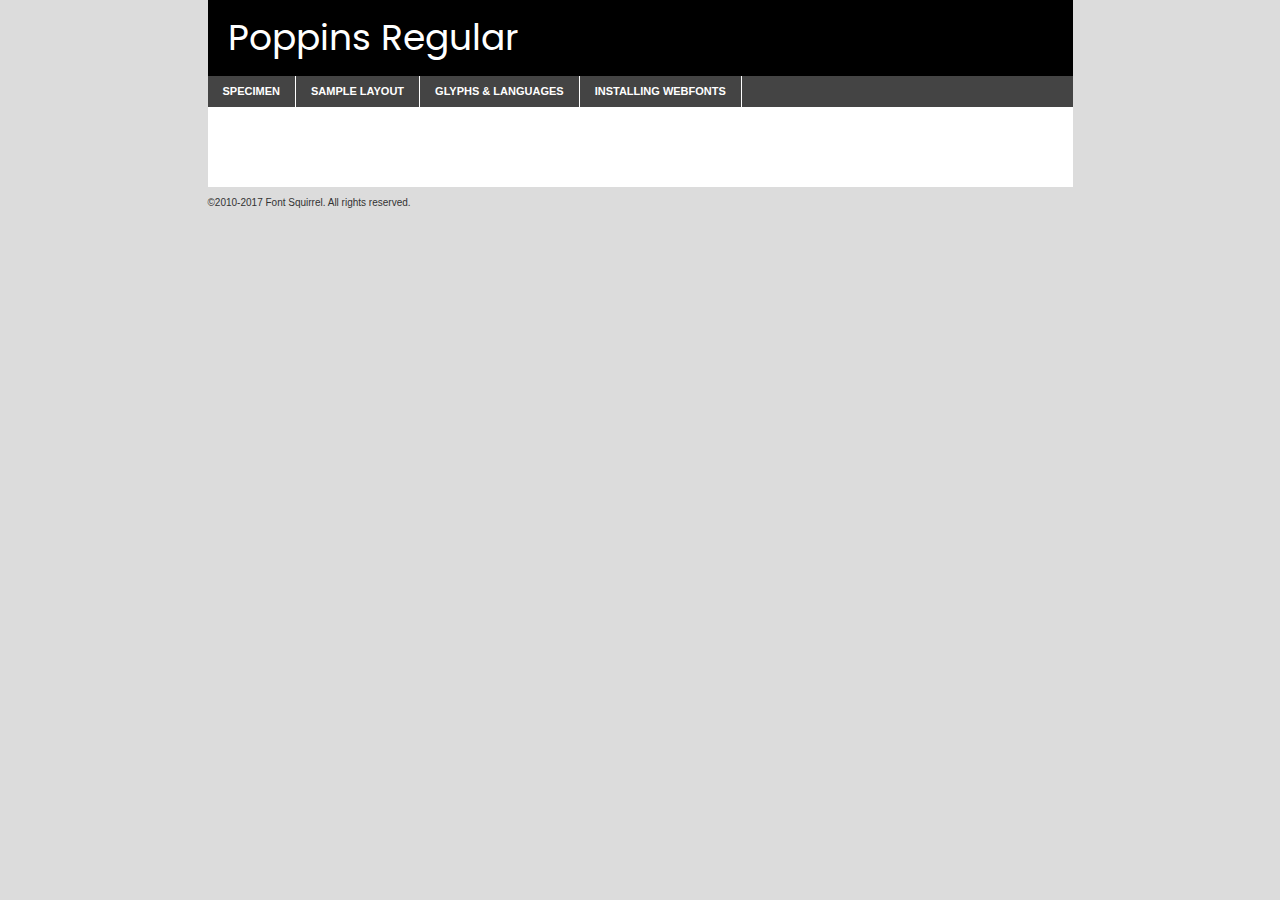
<file: mypotfolio/fonts/poppins-regular-demo.html>
<!DOCTYPE html PUBLIC "-//W3C//DTD XHTML 1.0 Transitional//EN"
	"http://www.w3.org/TR/xhtml1/DTD/xhtml1-transitional.dtd">

<html xmlns="http://www.w3.org/1999/xhtml" xml:lang="en" lang="en">
<head>
	<meta http-equiv="Content-Type" content="text/html; charset=utf-8" />
	<script src="http://ajax.googleapis.com/ajax/libs/jquery/1.7.2/jquery.min.js" type="text/javascript" charset="utf-8"></script>
	<script type="text/javascript">
	(function($){$.fn.easyTabs=function(option){var param=jQuery.extend({fadeSpeed:"fast",defaultContent:1,activeClass:'active'},option);$(this).each(function(){var thisId="#"+this.id;if(param.defaultContent==''){param.defaultContent=1;}
	if(typeof param.defaultContent=="number")
	{var defaultTab=$(thisId+" .tabs li:eq("+(param.defaultContent-1)+") a").attr('href').substr(1);}else{var defaultTab=param.defaultContent;}
	$(thisId+" .tabs li a").each(function(){var tabToHide=$(this).attr('href').substr(1);$("#"+tabToHide).addClass('easytabs-tab-content');});hideAll();changeContent(defaultTab);function hideAll(){$(thisId+" .easytabs-tab-content").hide();}
	function changeContent(tabId){hideAll();$(thisId+" .tabs li").removeClass(param.activeClass);$(thisId+" .tabs li a[href=#"+tabId+"]").closest('li').addClass(param.activeClass);if(param.fadeSpeed!="none")
	{$(thisId+" #"+tabId).fadeIn(param.fadeSpeed);}else{$(thisId+" #"+tabId).show();}}
	$(thisId+" .tabs li").click(function(){var tabId=$(this).find('a').attr('href').substr(1);changeContent(tabId);return false;});});}})(jQuery);
	</script>
	<link rel="stylesheet" href="specimen_files/specimen_stylesheet.css" type="text/css" charset="utf-8" />
	<link rel="stylesheet" href="stylesheet.css" type="text/css" charset="utf-8" />

	<style type="text/css">
					body{
				font-family: 'poppinsregular';
							}
		</style>

	<title>Poppins Regular Specimen</title>
	
	
	<script type="text/javascript" charset="utf-8">
		$(document).ready(function() {
			$('#container').easyTabs({defaultContent:1});
		});
	</script>
</head>

<body>
<div id="container">
	<div id="header">
		Poppins Regular	</div>
	<ul class="tabs">
		<li><a href="#specimen">Specimen</a></li>
		<li><a href="#layout">Sample Layout</a></li>
				<li><a href="#glyphs">Glyphs &amp; Languages</a></li>
		<li><a href="#installing">Installing Webfonts</a></li>
		
	</ul>
	
	<div id="main_content">

		
			<div id="specimen">
		
				<div class="section">
					<div class="grid12 firstcol">
						<div class="huge">AaBb</div>
					</div>
				</div>
		
				<div class="section">
					<div class="glyph_range">A&#x200B;B&#x200b;C&#x200b;D&#x200b;E&#x200b;F&#x200b;G&#x200b;H&#x200b;I&#x200b;J&#x200b;K&#x200b;L&#x200b;M&#x200b;N&#x200b;O&#x200b;P&#x200b;Q&#x200b;R&#x200b;S&#x200b;T&#x200b;U&#x200b;V&#x200b;W&#x200b;X&#x200b;Y&#x200b;Z&#x200b;a&#x200b;b&#x200b;c&#x200b;d&#x200b;e&#x200b;f&#x200b;g&#x200b;h&#x200b;i&#x200b;j&#x200b;k&#x200b;l&#x200b;m&#x200b;n&#x200b;o&#x200b;p&#x200b;q&#x200b;r&#x200b;s&#x200b;t&#x200b;u&#x200b;v&#x200b;w&#x200b;x&#x200b;y&#x200b;z&#x200b;1&#x200b;2&#x200b;3&#x200b;4&#x200b;5&#x200b;6&#x200b;7&#x200b;8&#x200b;9&#x200b;0&#x200b;&amp;&#x200b;.&#x200b;,&#x200b;?&#x200b;!&#x200b;&#64;&#x200b;(&#x200b;)&#x200b;#&#x200b;$&#x200b;%&#x200b;*&#x200b;+&#x200b;-&#x200b;=&#x200b;:&#x200b;;</div>
				</div>
				<div class="section">
					<div class="grid12 firstcol">
						<table class="sample_table">
							<tr><td>10</td><td class="size10">abcdefghijklmnopqrstuvwxyzABCDEFGHIJKLMNOPQRSTUVWXYZ0123456789abcdefghijklmnopqrstuvwxyzABCDEFGHIJKLMNOPQRSTUVWXYZ0123456789abcdefghijklmnopqrstuvwxyzABCDEFGHIJKLMNOPQRSTUVWXYZ</td></tr>
							<tr><td>11</td><td class="size11">abcdefghijklmnopqrstuvwxyzABCDEFGHIJKLMNOPQRSTUVWXYZ0123456789abcdefghijklmnopqrstuvwxyzABCDEFGHIJKLMNOPQRSTUVWXYZ0123456789abcdefghijklmnopqrstuvwxyzABCDEFGHIJKLMNOPQRSTUVWXYZ</td></tr>
							<tr><td>12</td><td class="size12">abcdefghijklmnopqrstuvwxyzABCDEFGHIJKLMNOPQRSTUVWXYZ0123456789abcdefghijklmnopqrstuvwxyzABCDEFGHIJKLMNOPQRSTUVWXYZ0123456789abcdefghijklmnopqrstuvwxyzABCDEFGHIJKLMNOPQRSTUVWXYZ</td></tr>
							<tr><td>13</td><td class="size13">abcdefghijklmnopqrstuvwxyzABCDEFGHIJKLMNOPQRSTUVWXYZ0123456789abcdefghijklmnopqrstuvwxyzABCDEFGHIJKLMNOPQRSTUVWXYZ0123456789abcdefghijklmnopqrstuvwxyzABCDEFGHIJKLMNOPQRSTUVWXYZ</td></tr>
							<tr><td>14</td><td class="size14">abcdefghijklmnopqrstuvwxyzABCDEFGHIJKLMNOPQRSTUVWXYZ0123456789abcdefghijklmnopqrstuvwxyzABCDEFGHIJKLMNOPQRSTUVWXYZ0123456789abcdefghijklmnopqrstuvwxyzABCDEFGHIJKLMNOPQRSTUVWXYZ</td></tr>
							<tr><td>16</td><td class="size16">abcdefghijklmnopqrstuvwxyzABCDEFGHIJKLMNOPQRSTUVWXYZ0123456789abcdefghijklmnopqrstuvwxyzABCDEFGHIJKLMNOPQRSTUVWXYZ</td></tr>
							<tr><td>18</td><td class="size18">abcdefghijklmnopqrstuvwxyzABCDEFGHIJKLMNOPQRSTUVWXYZ0123456789abcdefghijklmnopqrstuvwxyzABCDEFGHIJKLMNOPQRSTUVWXYZ</td></tr>
							<tr><td>20</td><td class="size20">abcdefghijklmnopqrstuvwxyzABCDEFGHIJKLMNOPQRSTUVWXYZ0123456789abcdefghijklmnopqrstuvwxyzABCDEFGHIJKLMNOPQRSTUVWXYZ</td></tr>
							<tr><td>24</td><td class="size24">abcdefghijklmnopqrstuvwxyzABCDEFGHIJKLMNOPQRSTUVWXYZ0123456789abcdefghijklmnopqrstuvwxyzABCDEFGHIJKLMNOPQRSTUVWXYZ</td></tr>
							<tr><td>30</td><td class="size30">abcdefghijklmnopqrstuvwxyzABCDEFGHIJKLMNOPQRSTUVWXYZ0123456789abcdefghijklmnopqrstuvwxyzABCDEFGHIJKLMNOPQRSTUVWXYZ</td></tr>
							<tr><td>36</td><td class="size36">abcdefghijklmnopqrstuvwxyzABCDEFGHIJKLMNOPQRSTUVWXYZ0123456789abcdefghijklmnopqrstuvwxyzABCDEFGHIJKLMNOPQRSTUVWXYZ</td></tr>
							<tr><td>48</td><td class="size48">abcdefghijklmnopqrstuvwxyzABCDEFGHIJKLMNOPQRSTUVWXYZ0123456789abcdefghijklmnopqrstuvwxyzABCDEFGHIJKLMNOPQRSTUVWXYZ</td></tr>
							<tr><td>60</td><td class="size60">abcdefghijklmnopqrstuvwxyzABCDEFGHIJKLMNOPQRSTUVWXYZ0123456789abcdefghijklmnopqrstuvwxyzABCDEFGHIJKLMNOPQRSTUVWXYZ</td></tr>
							<tr><td>72</td><td class="size72">abcdefghijklmnopqrstuvwxyzABCDEFGHIJKLMNOPQRSTUVWXYZ0123456789abcdefghijklmnopqrstuvwxyzABCDEFGHIJKLMNOPQRSTUVWXYZ</td></tr>
							<tr><td>90</td><td class="size90">abcdefghijklmnopqrstuvwxyzABCDEFGHIJKLMNOPQRSTUVWXYZ0123456789abcdefghijklmnopqrstuvwxyzABCDEFGHIJKLMNOPQRSTUVWXYZ</td></tr>
						</table>
				
					</div>
			
				</div>
		
		
		
								<div class="section" id="bodycomparison">


										<div id="xheight">
				<div class="fontbody">&#x25FC;&#x25FC;&#x25FC;&#x25FC;&#x25FC;&#x25FC;&#x25FC;&#x25FC;&#x25FC;&#x25FC;&#x25FC;&#x25FC;&#x25FC;&#x25FC;&#x25FC;&#x25FC;&#x25FC;&#x25FC;&#x25FC;&#x25FC;&#x25FC;&#x25FC;&#x25FC;&#x25FC;&#x25FC;&#x25FC;&#x25FC;&#x25FC;&#x25FC;&#x25FC;&#x25FC;&#x25FC;&#x25FC;&#x25FC;&#x25FC;&#x25FC;&#x25FC;&#x25FC;&#x25FC;&#x25FC;&#x25FC;&#x25FC;&#x25FC;&#x25FC;&#x25FC;&#x25FC;&#x25FC;&#x25FC;&#x25FC;&#x25FC;&#x25FC;&#x25FC;&#x25FC;&#x25FC;&#x25FC;&#x25FC;&#x25FC;&#x25FC;&#x25FC;&#x25FC;&#x25FC;&#x25FC;&#x25FC;&#x25FC;&#x25FC;&#x25FC;&#x25FC;&#x25FC;&#x25FC;&#x25FC;&#x25FC;&#x25FC;&#x25FC;&#x25FC;&#x25FC;&#x25FC;&#x25FC;&#x25FC;&#x25FC;&#x25FC;&#x25FC;&#x25FC;&#x25FC;&#x25FC;&#x25FC;&#x25FC;&#x25FC;&#x25FC;&#x25FC;&#x25FC;&#x25FC;&#x25FC;&#x25FC;&#x25FC;&#x25FC;&#x25FC;&#x25FC;&#x25FC;&#x25FC;body</div><div class="arialbody">body</div><div class="verdanabody">body</div><div class="georgiabody">body</div></div>
										<div class="fontbody" style="z-index:1">
											body<span>Poppins Regular</span>
										</div>
										<div class="arialbody" style="z-index:1">
											body<span>Arial</span>
										</div>
										<div class="verdanabody" style="z-index:1">
											body<span>Verdana</span>
										</div>
										<div class="georgiabody" style="z-index:1">
											body<span>Georgia</span>
										</div>



								</div>
		
		
				<div class="section psample psample_row1" id="">
					
					<div class="grid2 firstcol">
						<p class="size10"><span>10.</span>Aenean lacinia bibendum nulla sed consectetur. Fusce dapibus, tellus ac cursus commodo, tortor mauris condimentum nibh, ut fermentum massa justo sit amet risus. Nullam id dolor id nibh ultricies vehicula ut id elit. Cum sociis natoque penatibus et magnis dis parturient montes, nascetur ridiculus mus. Nulla vitae elit libero, a pharetra augue.</p>
			
					</div>
					<div class="grid3">
						<p class="size11"><span>11.</span>Aenean lacinia bibendum nulla sed consectetur. Fusce dapibus, tellus ac cursus commodo, tortor mauris condimentum nibh, ut fermentum massa justo sit amet risus. Nullam id dolor id nibh ultricies vehicula ut id elit. Cum sociis natoque penatibus et magnis dis parturient montes, nascetur ridiculus mus. Nulla vitae elit libero, a pharetra augue.</p>
			
					</div>
					<div class="grid3">
						<p class="size12"><span>12.</span>Aenean lacinia bibendum nulla sed consectetur. Fusce dapibus, tellus ac cursus commodo, tortor mauris condimentum nibh, ut fermentum massa justo sit amet risus. Nullam id dolor id nibh ultricies vehicula ut id elit. Cum sociis natoque penatibus et magnis dis parturient montes, nascetur ridiculus mus. Nulla vitae elit libero, a pharetra augue.</p>
			
					</div>
					<div class="grid4">
						<p class="size13"><span>13.</span>Aenean lacinia bibendum nulla sed consectetur. Fusce dapibus, tellus ac cursus commodo, tortor mauris condimentum nibh, ut fermentum massa justo sit amet risus. Nullam id dolor id nibh ultricies vehicula ut id elit. Cum sociis natoque penatibus et magnis dis parturient montes, nascetur ridiculus mus. Nulla vitae elit libero, a pharetra augue.</p>
			
					</div>
					<div class="white_blend"></div>
					
				</div>
				<div class="section psample psample_row2" id="">
					<div class="grid3 firstcol">
						<p class="size14"><span>14.</span>Aenean lacinia bibendum nulla sed consectetur. Fusce dapibus, tellus ac cursus commodo, tortor mauris condimentum nibh, ut fermentum massa justo sit amet risus. Nullam id dolor id nibh ultricies vehicula ut id elit. Cum sociis natoque penatibus et magnis dis parturient montes, nascetur ridiculus mus. Nulla vitae elit libero, a pharetra augue.</p>
			
					</div>
					<div class="grid4">
						<p class="size16"><span>16.</span>Aenean lacinia bibendum nulla sed consectetur. Fusce dapibus, tellus ac cursus commodo, tortor mauris condimentum nibh, ut fermentum massa justo sit amet risus. Nullam id dolor id nibh ultricies vehicula ut id elit. Cum sociis natoque penatibus et magnis dis parturient montes, nascetur ridiculus mus. Nulla vitae elit libero, a pharetra augue.</p>
			
					</div>
					<div class="grid5">
						<p class="size18"><span>18.</span>Aenean lacinia bibendum nulla sed consectetur. Fusce dapibus, tellus ac cursus commodo, tortor mauris condimentum nibh, ut fermentum massa justo sit amet risus. Nullam id dolor id nibh ultricies vehicula ut id elit. Cum sociis natoque penatibus et magnis dis parturient montes, nascetur ridiculus mus. Nulla vitae elit libero, a pharetra augue.</p>
			
					</div>

					<div class="white_blend"></div>

				</div>
				
				<div class="section psample psample_row3" id="">
					<div class="grid5 firstcol">
						<p class="size20"><span>20.</span>Aenean lacinia bibendum nulla sed consectetur. Fusce dapibus, tellus ac cursus commodo, tortor mauris condimentum nibh, ut fermentum massa justo sit amet risus. Nullam id dolor id nibh ultricies vehicula ut id elit. Cum sociis natoque penatibus et magnis dis parturient montes, nascetur ridiculus mus. Nulla vitae elit libero, a pharetra augue.</p>
					</div>
					<div class="grid7">
						<p class="size24"><span>24.</span>Aenean lacinia bibendum nulla sed consectetur. Fusce dapibus, tellus ac cursus commodo, tortor mauris condimentum nibh, ut fermentum massa justo sit amet risus. Nullam id dolor id nibh ultricies vehicula ut id elit. Cum sociis natoque penatibus et magnis dis parturient montes, nascetur ridiculus mus. Nulla vitae elit libero, a pharetra augue.</p>
					</div>
					
					<div class="white_blend"></div>
					
				</div>
				
				<div class="section psample psample_row4" id="">
					<div class="grid12 firstcol">
						<p class="size30"><span>30.</span>Aenean lacinia bibendum nulla sed consectetur. Fusce dapibus, tellus ac cursus commodo, tortor mauris condimentum nibh, ut fermentum massa justo sit amet risus. Nullam id dolor id nibh ultricies vehicula ut id elit. Cum sociis natoque penatibus et magnis dis parturient montes, nascetur ridiculus mus. Nulla vitae elit libero, a pharetra augue.</p>
					</div>
					<div class="white_blend"></div>
					
				</div>
				
				
				
				<div class="section psample psample_row1 fullreverse">
					<div class="grid2 firstcol">
						<p class="size10"><span>10.</span>Aenean lacinia bibendum nulla sed consectetur. Fusce dapibus, tellus ac cursus commodo, tortor mauris condimentum nibh, ut fermentum massa justo sit amet risus. Nullam id dolor id nibh ultricies vehicula ut id elit. Cum sociis natoque penatibus et magnis dis parturient montes, nascetur ridiculus mus. Nulla vitae elit libero, a pharetra augue.</p>
			
					</div>
					<div class="grid3">
						<p class="size11"><span>11.</span>Aenean lacinia bibendum nulla sed consectetur. Fusce dapibus, tellus ac cursus commodo, tortor mauris condimentum nibh, ut fermentum massa justo sit amet risus. Nullam id dolor id nibh ultricies vehicula ut id elit. Cum sociis natoque penatibus et magnis dis parturient montes, nascetur ridiculus mus. Nulla vitae elit libero, a pharetra augue.</p>
			
					</div>
					<div class="grid3">
						<p class="size12"><span>12.</span>Aenean lacinia bibendum nulla sed consectetur. Fusce dapibus, tellus ac cursus commodo, tortor mauris condimentum nibh, ut fermentum massa justo sit amet risus. Nullam id dolor id nibh ultricies vehicula ut id elit. Cum sociis natoque penatibus et magnis dis parturient montes, nascetur ridiculus mus. Nulla vitae elit libero, a pharetra augue.</p>
			
					</div>
					<div class="grid4">
						<p class="size13"><span>13.</span>Aenean lacinia bibendum nulla sed consectetur. Fusce dapibus, tellus ac cursus commodo, tortor mauris condimentum nibh, ut fermentum massa justo sit amet risus. Nullam id dolor id nibh ultricies vehicula ut id elit. Cum sociis natoque penatibus et magnis dis parturient montes, nascetur ridiculus mus. Nulla vitae elit libero, a pharetra augue.</p>
			
					</div>
					<div class="black_blend"></div>
					
				</div>
				
				<div class="section psample psample_row2 fullreverse">
					<div class="grid3 firstcol">
						<p class="size14"><span>14.</span>Aenean lacinia bibendum nulla sed consectetur. Fusce dapibus, tellus ac cursus commodo, tortor mauris condimentum nibh, ut fermentum massa justo sit amet risus. Nullam id dolor id nibh ultricies vehicula ut id elit. Cum sociis natoque penatibus et magnis dis parturient montes, nascetur ridiculus mus. Nulla vitae elit libero, a pharetra augue.</p>
			
					</div>
					<div class="grid4">
						<p class="size16"><span>16.</span>Aenean lacinia bibendum nulla sed consectetur. Fusce dapibus, tellus ac cursus commodo, tortor mauris condimentum nibh, ut fermentum massa justo sit amet risus. Nullam id dolor id nibh ultricies vehicula ut id elit. Cum sociis natoque penatibus et magnis dis parturient montes, nascetur ridiculus mus. Nulla vitae elit libero, a pharetra augue.</p>
			
					</div>
					<div class="grid5">
						<p class="size18"><span>18.</span>Aenean lacinia bibendum nulla sed consectetur. Fusce dapibus, tellus ac cursus commodo, tortor mauris condimentum nibh, ut fermentum massa justo sit amet risus. Nullam id dolor id nibh ultricies vehicula ut id elit. Cum sociis natoque penatibus et magnis dis parturient montes, nascetur ridiculus mus. Nulla vitae elit libero, a pharetra augue.</p>
			
					</div>
					<div class="black_blend"></div>

				</div>
				
				<div class="section psample fullreverse psample_row3" id="">
					<div class="grid5 firstcol">
						<p class="size20"><span>20.</span>Aenean lacinia bibendum nulla sed consectetur. Fusce dapibus, tellus ac cursus commodo, tortor mauris condimentum nibh, ut fermentum massa justo sit amet risus. Nullam id dolor id nibh ultricies vehicula ut id elit. Cum sociis natoque penatibus et magnis dis parturient montes, nascetur ridiculus mus. Nulla vitae elit libero, a pharetra augue.</p>
					</div>
					<div class="grid7">
						<p class="size24"><span>24.</span>Aenean lacinia bibendum nulla sed consectetur. Fusce dapibus, tellus ac cursus commodo, tortor mauris condimentum nibh, ut fermentum massa justo sit amet risus. Nullam id dolor id nibh ultricies vehicula ut id elit. Cum sociis natoque penatibus et magnis dis parturient montes, nascetur ridiculus mus. Nulla vitae elit libero, a pharetra augue.</p>
					</div>
					
					<div class="black_blend"></div>
					
				</div>
				
				<div class="section psample fullreverse psample_row4" id="" style="border-bottom: 20px #000 solid;">
					<div class="grid12 firstcol">
						<p class="size30"><span>30.</span>Aenean lacinia bibendum nulla sed consectetur. Fusce dapibus, tellus ac cursus commodo, tortor mauris condimentum nibh, ut fermentum massa justo sit amet risus. Nullam id dolor id nibh ultricies vehicula ut id elit. Cum sociis natoque penatibus et magnis dis parturient montes, nascetur ridiculus mus. Nulla vitae elit libero, a pharetra augue.</p>
					</div>
					<div class="black_blend"></div>
					
				</div>
				
				
				
				
			</div>
			
			<div id="layout">
				
				<div class="section">
					
					<div class="grid12 firstcol">
						<h1>Lorem Ipsum Dolor</h1>
						<h2>Etiam porta sem malesuada magna mollis euismod</h2>
						
						<p class="byline">By <a href="#link">Aenean Lacinia</a></p>
					</div>
				</div>
				<div class="section">
					<div class="grid8 firstcol">
						<p class="large">Donec sed odio dui. Morbi leo risus, porta ac consectetur ac, vestibulum at eros. Fusce dapibus, tellus ac cursus commodo, tortor mauris condimentum nibh, ut fermentum massa justo sit amet risus. </p>

						
						<h3>Pellentesque ornare sem</h3>

						<p>Maecenas sed diam eget risus varius blandit sit amet non magna. Maecenas faucibus mollis interdum. Donec ullamcorper nulla non metus auctor fringilla. Nullam id dolor id nibh ultricies vehicula ut id elit. Nullam id dolor id nibh ultricies vehicula ut id elit. </p>

						<p>Aenean eu leo quam. Pellentesque ornare sem lacinia quam venenatis vestibulum. Lorem ipsum dolor sit amet, consectetur adipiscing elit. Cum sociis natoque penatibus et magnis dis parturient montes, nascetur ridiculus mus. </p>

						<p>Nulla vitae elit libero, a pharetra augue. Praesent commodo cursus magna, vel scelerisque nisl consectetur et. Aenean lacinia bibendum nulla sed consectetur. </p>

						<p>Nullam quis risus eget urna mollis ornare vel eu leo. Nullam quis risus eget urna mollis ornare vel eu leo. Maecenas sed diam eget risus varius blandit sit amet non magna. Donec ullamcorper nulla non metus auctor fringilla. </p>

						<h3>Cras mattis consectetur</h3>

						<p>Aenean eu leo quam. Pellentesque ornare sem lacinia quam venenatis vestibulum. Aenean lacinia bibendum nulla sed consectetur. Integer posuere erat a ante venenatis dapibus posuere velit aliquet. Cras mattis consectetur purus sit amet fermentum. </p>

						<p>Nullam id dolor id nibh ultricies vehicula ut id elit. Nullam quis risus eget urna mollis ornare vel eu leo. Cras mattis consectetur purus sit amet fermentum.</p>
					</div>
					
					<div class="grid4 sidebar">
						
						<div class="box reverse">
							<p class="last">Nullam quis risus eget urna mollis ornare vel eu leo. Donec ullamcorper nulla non metus auctor fringilla. Cras mattis consectetur purus sit amet fermentum. Sed posuere consectetur est at lobortis. Lorem ipsum dolor sit amet, consectetur adipiscing elit. </p>
						</div>
						
						<p class="caption">Maecenas sed diam eget risus varius.</p>

						<p>Vestibulum id ligula porta felis euismod semper. Integer posuere erat a ante venenatis dapibus posuere velit aliquet. Vestibulum id ligula porta felis euismod semper. Sed posuere consectetur est at lobortis. Maecenas sed diam eget risus varius blandit sit amet non magna. Fusce dapibus, tellus ac cursus commodo, tortor mauris condimentum nibh, ut fermentum massa justo sit amet risus. </p>

					

						<p>Duis mollis, est non commodo luctus, nisi erat porttitor ligula, eget lacinia odio sem nec elit. Aenean lacinia bibendum nulla sed consectetur. Vivamus sagittis lacus vel augue laoreet rutrum faucibus dolor auctor. Aenean lacinia bibendum nulla sed consectetur. Nullam quis risus eget urna mollis ornare vel eu leo. </p>

						<p>Praesent commodo cursus magna, vel scelerisque nisl consectetur et. Donec ullamcorper nulla non metus auctor fringilla. Maecenas faucibus mollis interdum. Fusce dapibus, tellus ac cursus commodo, tortor mauris condimentum nibh, ut fermentum massa justo sit amet risus. </p>

					</div>
				</div>
				
			</div>


			



		<div id="glyphs">
			<div class="section">
				<div class="grid12 firstcol">
			
				<h1>Language Support</h1>
				<p>The subset of Poppins Regular in this kit supports the following languages:<br />
			
					Albanian, Basque, Breton, Chamorro, Danish, Dutch, English, Faroese, Finnish, French, Frisian, Galician, German, Icelandic, Italian, Malagasy, Norwegian, Portuguese, Spanish, Alsatian, Aragonese, Arapaho, Arrernte, Asturian, Aymara, Bislama, Cebuano, Corsican, Fijian, French_creole, Genoese, Gilbertese, Greenlandic, Haitian_creole, Hiligaynon, Hmong, Hopi, Ibanag, Iloko_ilokano, Indonesian, Interglossa_glosa, Interlingua, Irish_gaelic, Jerriais, Lojban, Lombard, Luxembourgeois, Manx, Mohawk, Norfolk_pitcairnese, Occitan, Oromo, Pangasinan, Papiamento, Piedmontese, Potawatomi, Rhaeto-romance, Romansh, Rotokas, Sami_lule, Samoan, Sardinian, Scots_gaelic, Seychelles_creole, Shona, Sicilian, Somali, Southern_ndebele, Swahili, Swati_swazi, Tagalog_filipino_pilipino, Tetum, Tok_pisin, Uyghur_latinized, Volapuk, Walloon, Warlpiri, Xhosa, Yapese, Zulu, Latinbasic, Ubasic, Demo				</p>
				<h1>Glyph Chart</h1>
				<p>The subset of Poppins Regular in this kit includes all the glyphs listed below. Unicode entities are included above each glyph to help you insert individual characters into your layout.</p>
				<div id="glyph_chart">
			
																														 <div><p>&amp;#13;</p>&#13;</div>
																				 <div><p>&amp;#32;</p>&#32;</div>
																				 <div><p>&amp;#33;</p>&#33;</div>
																				 <div><p>&amp;#34;</p>&#34;</div>
																				 <div><p>&amp;#35;</p>&#35;</div>
																				 <div><p>&amp;#36;</p>&#36;</div>
																				 <div><p>&amp;#37;</p>&#37;</div>
																				 <div><p>&amp;#38;</p>&#38;</div>
																				 <div><p>&amp;#39;</p>&#39;</div>
																				 <div><p>&amp;#40;</p>&#40;</div>
																				 <div><p>&amp;#41;</p>&#41;</div>
																				 <div><p>&amp;#42;</p>&#42;</div>
																				 <div><p>&amp;#43;</p>&#43;</div>
																				 <div><p>&amp;#44;</p>&#44;</div>
																				 <div><p>&amp;#45;</p>&#45;</div>
																				 <div><p>&amp;#46;</p>&#46;</div>
																				 <div><p>&amp;#47;</p>&#47;</div>
																				 <div><p>&amp;#48;</p>&#48;</div>
																				 <div><p>&amp;#49;</p>&#49;</div>
																				 <div><p>&amp;#50;</p>&#50;</div>
																				 <div><p>&amp;#51;</p>&#51;</div>
																				 <div><p>&amp;#52;</p>&#52;</div>
																				 <div><p>&amp;#53;</p>&#53;</div>
																				 <div><p>&amp;#54;</p>&#54;</div>
																				 <div><p>&amp;#55;</p>&#55;</div>
																				 <div><p>&amp;#56;</p>&#56;</div>
																				 <div><p>&amp;#57;</p>&#57;</div>
																				 <div><p>&amp;#58;</p>&#58;</div>
																				 <div><p>&amp;#59;</p>&#59;</div>
																				 <div><p>&amp;#60;</p>&#60;</div>
																				 <div><p>&amp;#61;</p>&#61;</div>
																				 <div><p>&amp;#62;</p>&#62;</div>
																				 <div><p>&amp;#63;</p>&#63;</div>
																				 <div><p>&amp;#64;</p>&#64;</div>
																				 <div><p>&amp;#65;</p>&#65;</div>
																				 <div><p>&amp;#66;</p>&#66;</div>
																				 <div><p>&amp;#67;</p>&#67;</div>
																				 <div><p>&amp;#68;</p>&#68;</div>
																				 <div><p>&amp;#69;</p>&#69;</div>
																				 <div><p>&amp;#70;</p>&#70;</div>
																				 <div><p>&amp;#71;</p>&#71;</div>
																				 <div><p>&amp;#72;</p>&#72;</div>
																				 <div><p>&amp;#73;</p>&#73;</div>
																				 <div><p>&amp;#74;</p>&#74;</div>
																				 <div><p>&amp;#75;</p>&#75;</div>
																				 <div><p>&amp;#76;</p>&#76;</div>
																				 <div><p>&amp;#77;</p>&#77;</div>
																				 <div><p>&amp;#78;</p>&#78;</div>
																				 <div><p>&amp;#79;</p>&#79;</div>
																				 <div><p>&amp;#80;</p>&#80;</div>
																				 <div><p>&amp;#81;</p>&#81;</div>
																				 <div><p>&amp;#82;</p>&#82;</div>
																				 <div><p>&amp;#83;</p>&#83;</div>
																				 <div><p>&amp;#84;</p>&#84;</div>
																				 <div><p>&amp;#85;</p>&#85;</div>
																				 <div><p>&amp;#86;</p>&#86;</div>
																				 <div><p>&amp;#87;</p>&#87;</div>
																				 <div><p>&amp;#88;</p>&#88;</div>
																				 <div><p>&amp;#89;</p>&#89;</div>
																				 <div><p>&amp;#90;</p>&#90;</div>
																				 <div><p>&amp;#91;</p>&#91;</div>
																				 <div><p>&amp;#92;</p>&#92;</div>
																				 <div><p>&amp;#93;</p>&#93;</div>
																				 <div><p>&amp;#94;</p>&#94;</div>
																				 <div><p>&amp;#95;</p>&#95;</div>
																				 <div><p>&amp;#96;</p>&#96;</div>
																				 <div><p>&amp;#97;</p>&#97;</div>
																				 <div><p>&amp;#98;</p>&#98;</div>
																				 <div><p>&amp;#99;</p>&#99;</div>
																				 <div><p>&amp;#100;</p>&#100;</div>
																				 <div><p>&amp;#101;</p>&#101;</div>
																				 <div><p>&amp;#102;</p>&#102;</div>
																				 <div><p>&amp;#103;</p>&#103;</div>
																				 <div><p>&amp;#104;</p>&#104;</div>
																				 <div><p>&amp;#105;</p>&#105;</div>
																				 <div><p>&amp;#106;</p>&#106;</div>
																				 <div><p>&amp;#107;</p>&#107;</div>
																				 <div><p>&amp;#108;</p>&#108;</div>
																				 <div><p>&amp;#109;</p>&#109;</div>
																				 <div><p>&amp;#110;</p>&#110;</div>
																				 <div><p>&amp;#111;</p>&#111;</div>
																				 <div><p>&amp;#112;</p>&#112;</div>
																				 <div><p>&amp;#113;</p>&#113;</div>
																				 <div><p>&amp;#114;</p>&#114;</div>
																				 <div><p>&amp;#115;</p>&#115;</div>
																				 <div><p>&amp;#116;</p>&#116;</div>
																				 <div><p>&amp;#117;</p>&#117;</div>
																				 <div><p>&amp;#118;</p>&#118;</div>
																				 <div><p>&amp;#119;</p>&#119;</div>
																				 <div><p>&amp;#120;</p>&#120;</div>
																				 <div><p>&amp;#121;</p>&#121;</div>
																				 <div><p>&amp;#122;</p>&#122;</div>
																				 <div><p>&amp;#123;</p>&#123;</div>
																				 <div><p>&amp;#124;</p>&#124;</div>
																				 <div><p>&amp;#125;</p>&#125;</div>
																				 <div><p>&amp;#126;</p>&#126;</div>
																				 <div><p>&amp;#160;</p>&#160;</div>
																				 <div><p>&amp;#161;</p>&#161;</div>
																				 <div><p>&amp;#162;</p>&#162;</div>
																				 <div><p>&amp;#163;</p>&#163;</div>
																				 <div><p>&amp;#164;</p>&#164;</div>
																				 <div><p>&amp;#165;</p>&#165;</div>
																				 <div><p>&amp;#166;</p>&#166;</div>
																				 <div><p>&amp;#167;</p>&#167;</div>
																				 <div><p>&amp;#168;</p>&#168;</div>
																				 <div><p>&amp;#169;</p>&#169;</div>
																				 <div><p>&amp;#170;</p>&#170;</div>
																				 <div><p>&amp;#171;</p>&#171;</div>
																				 <div><p>&amp;#172;</p>&#172;</div>
																				 <div><p>&amp;#173;</p>&#173;</div>
																				 <div><p>&amp;#174;</p>&#174;</div>
																				 <div><p>&amp;#175;</p>&#175;</div>
																				 <div><p>&amp;#176;</p>&#176;</div>
																				 <div><p>&amp;#177;</p>&#177;</div>
																				 <div><p>&amp;#178;</p>&#178;</div>
																				 <div><p>&amp;#179;</p>&#179;</div>
																				 <div><p>&amp;#180;</p>&#180;</div>
																				 <div><p>&amp;#181;</p>&#181;</div>
																				 <div><p>&amp;#182;</p>&#182;</div>
																				 <div><p>&amp;#183;</p>&#183;</div>
																				 <div><p>&amp;#184;</p>&#184;</div>
																				 <div><p>&amp;#185;</p>&#185;</div>
																				 <div><p>&amp;#186;</p>&#186;</div>
																				 <div><p>&amp;#187;</p>&#187;</div>
																				 <div><p>&amp;#188;</p>&#188;</div>
																				 <div><p>&amp;#189;</p>&#189;</div>
																				 <div><p>&amp;#190;</p>&#190;</div>
																				 <div><p>&amp;#191;</p>&#191;</div>
																				 <div><p>&amp;#192;</p>&#192;</div>
																				 <div><p>&amp;#193;</p>&#193;</div>
																				 <div><p>&amp;#194;</p>&#194;</div>
																				 <div><p>&amp;#195;</p>&#195;</div>
																				 <div><p>&amp;#196;</p>&#196;</div>
																				 <div><p>&amp;#197;</p>&#197;</div>
																				 <div><p>&amp;#198;</p>&#198;</div>
																				 <div><p>&amp;#199;</p>&#199;</div>
																				 <div><p>&amp;#200;</p>&#200;</div>
																				 <div><p>&amp;#201;</p>&#201;</div>
																				 <div><p>&amp;#202;</p>&#202;</div>
																				 <div><p>&amp;#203;</p>&#203;</div>
																				 <div><p>&amp;#204;</p>&#204;</div>
																				 <div><p>&amp;#205;</p>&#205;</div>
																				 <div><p>&amp;#206;</p>&#206;</div>
																				 <div><p>&amp;#207;</p>&#207;</div>
																				 <div><p>&amp;#208;</p>&#208;</div>
																				 <div><p>&amp;#209;</p>&#209;</div>
																				 <div><p>&amp;#210;</p>&#210;</div>
																				 <div><p>&amp;#211;</p>&#211;</div>
																				 <div><p>&amp;#212;</p>&#212;</div>
																				 <div><p>&amp;#213;</p>&#213;</div>
																				 <div><p>&amp;#214;</p>&#214;</div>
																				 <div><p>&amp;#215;</p>&#215;</div>
																				 <div><p>&amp;#216;</p>&#216;</div>
																				 <div><p>&amp;#217;</p>&#217;</div>
																				 <div><p>&amp;#218;</p>&#218;</div>
																				 <div><p>&amp;#219;</p>&#219;</div>
																				 <div><p>&amp;#220;</p>&#220;</div>
																				 <div><p>&amp;#221;</p>&#221;</div>
																				 <div><p>&amp;#222;</p>&#222;</div>
																				 <div><p>&amp;#223;</p>&#223;</div>
																				 <div><p>&amp;#224;</p>&#224;</div>
																				 <div><p>&amp;#225;</p>&#225;</div>
																				 <div><p>&amp;#226;</p>&#226;</div>
																				 <div><p>&amp;#227;</p>&#227;</div>
																				 <div><p>&amp;#228;</p>&#228;</div>
																				 <div><p>&amp;#229;</p>&#229;</div>
																				 <div><p>&amp;#230;</p>&#230;</div>
																				 <div><p>&amp;#231;</p>&#231;</div>
																				 <div><p>&amp;#232;</p>&#232;</div>
																				 <div><p>&amp;#233;</p>&#233;</div>
																				 <div><p>&amp;#234;</p>&#234;</div>
																				 <div><p>&amp;#235;</p>&#235;</div>
																				 <div><p>&amp;#236;</p>&#236;</div>
																				 <div><p>&amp;#237;</p>&#237;</div>
																				 <div><p>&amp;#238;</p>&#238;</div>
																				 <div><p>&amp;#239;</p>&#239;</div>
																				 <div><p>&amp;#240;</p>&#240;</div>
																				 <div><p>&amp;#241;</p>&#241;</div>
																				 <div><p>&amp;#242;</p>&#242;</div>
																				 <div><p>&amp;#243;</p>&#243;</div>
																				 <div><p>&amp;#244;</p>&#244;</div>
																				 <div><p>&amp;#245;</p>&#245;</div>
																				 <div><p>&amp;#246;</p>&#246;</div>
																				 <div><p>&amp;#247;</p>&#247;</div>
																				 <div><p>&amp;#248;</p>&#248;</div>
																				 <div><p>&amp;#249;</p>&#249;</div>
																				 <div><p>&amp;#250;</p>&#250;</div>
																				 <div><p>&amp;#251;</p>&#251;</div>
																				 <div><p>&amp;#252;</p>&#252;</div>
																				 <div><p>&amp;#253;</p>&#253;</div>
																				 <div><p>&amp;#254;</p>&#254;</div>
																				 <div><p>&amp;#255;</p>&#255;</div>
																				 <div><p>&amp;#338;</p>&#338;</div>
																				 <div><p>&amp;#339;</p>&#339;</div>
																				 <div><p>&amp;#376;</p>&#376;</div>
																				 <div><p>&amp;#710;</p>&#710;</div>
																				 <div><p>&amp;#732;</p>&#732;</div>
																				 <div><p>&amp;#8192;</p>&#8192;</div>
																				 <div><p>&amp;#8193;</p>&#8193;</div>
																				 <div><p>&amp;#8194;</p>&#8194;</div>
																				 <div><p>&amp;#8195;</p>&#8195;</div>
																				 <div><p>&amp;#8196;</p>&#8196;</div>
																				 <div><p>&amp;#8197;</p>&#8197;</div>
																				 <div><p>&amp;#8198;</p>&#8198;</div>
																				 <div><p>&amp;#8199;</p>&#8199;</div>
																				 <div><p>&amp;#8200;</p>&#8200;</div>
																				 <div><p>&amp;#8201;</p>&#8201;</div>
																				 <div><p>&amp;#8202;</p>&#8202;</div>
																				 <div><p>&amp;#8208;</p>&#8208;</div>
																				 <div><p>&amp;#8209;</p>&#8209;</div>
																				 <div><p>&amp;#8210;</p>&#8210;</div>
																				 <div><p>&amp;#8211;</p>&#8211;</div>
																				 <div><p>&amp;#8212;</p>&#8212;</div>
																				 <div><p>&amp;#8216;</p>&#8216;</div>
																				 <div><p>&amp;#8217;</p>&#8217;</div>
																				 <div><p>&amp;#8218;</p>&#8218;</div>
																				 <div><p>&amp;#8220;</p>&#8220;</div>
																				 <div><p>&amp;#8221;</p>&#8221;</div>
																				 <div><p>&amp;#8222;</p>&#8222;</div>
																				 <div><p>&amp;#8226;</p>&#8226;</div>
																				 <div><p>&amp;#8230;</p>&#8230;</div>
																				 <div><p>&amp;#8239;</p>&#8239;</div>
																				 <div><p>&amp;#8249;</p>&#8249;</div>
																				 <div><p>&amp;#8250;</p>&#8250;</div>
																				 <div><p>&amp;#8287;</p>&#8287;</div>
																				 <div><p>&amp;#8364;</p>&#8364;</div>
																				 <div><p>&amp;#8482;</p>&#8482;</div>
																				 <div><p>&amp;#64257;</p>&#64257;</div>
																				 <div><p>&amp;#64258;</p>&#64258;</div>
																																																</div>	
				</div>
		
		
			</div>
		</div>
		
		
		<div id="specs">
			
		</div>
	
		<div id="installing">
			<div class="section">
				<div class="grid7 firstcol">
					<h1>Installing Webfonts</h1>
					
					<p>Webfonts are supported by all major browser platforms but not all in the same way. There are currently four different font formats that must be included in order to target all browsers. This includes TTF, WOFF, EOT and SVG.</p>
					
					<h2>1. Upload your webfonts</h2>
					<p>You must upload your webfont kit to your website. They should be in or near the same directory as your CSS files.</p>
					
					<h2>2. Include the webfont stylesheet</h2>
					<p>A special CSS @font-face declaration helps the various browsers select the appropriate font it needs without causing you a bunch of headaches. Learn more about this syntax by reading the <a href="https://www.fontspring.com/blog/further-hardening-of-the-bulletproof-syntax">Fontspring blog post</a> about it. The code for it is as follows:</p>


<code>
@font-face{ 
	font-family: 'MyWebFont';
	src: url('WebFont.eot');
	src: url('WebFont.eot?#iefix') format('embedded-opentype'),
	     url('WebFont.woff') format('woff'),
	     url('WebFont.ttf') format('truetype'),
	     url('WebFont.svg#webfont') format('svg');
}
</code>

	<p>We've already gone ahead and generated the code for you. All you have to do is link to the stylesheet in your HTML, like this:</p>
	<code>&lt;link rel=&quot;stylesheet&quot; href=&quot;stylesheet.css&quot; type=&quot;text/css&quot; charset=&quot;utf-8&quot; /&gt;</code>

					<h2>3. Modify your own stylesheet</h2>
					<p>To take advantage of your new fonts, you must tell your stylesheet to use them. Look at the original @font-face declaration above and find the property called "font-family." The name linked there will be what you use to reference the font. Prepend that webfont name to the font stack in the "font-family" property, inside the selector you want to change. For example:</p>
<code>p { font-family: 'WebFont', Arial, sans-serif; }</code>

<h2>4. Test</h2>
<p>Getting webfonts to work cross-browser <em>can</em> be tricky. Use the information in the sidebar to help you if you find that fonts aren't loading in a particular browser.</p>
				</div>
				
				<div class="grid5 sidebar">
					<div class="box">
						<h2>Troubleshooting<br />Font-Face Problems</h2>
						<p>Having trouble getting your webfonts to load in your new website? Here are some tips to sort out what might be the problem.</p>

						<h3>Fonts not showing in any browser</h3>

						<p>This sounds like you need to work on the plumbing. You either did not upload the fonts to the correct directory, or you did not link the fonts properly in the CSS. If you've confirmed that all this is correct and you still have a problem, take a look at your .htaccess file and see if requests are getting intercepted.</p>

						<h3>Fonts not loading in iPhone or iPad</h3>

						<p>The most common problem here is that you are serving the fonts from an IIS server. IIS refuses to serve files that have unknown MIME types. If that is the case, you must set the MIME type for SVG to "image/svg+xml" in the server settings. Follow these instructions from Microsoft if you need help.</p>

						<h3>Fonts not loading in Firefox</h3>

						<p>The primary reason for this failure? You are still using a version Firefox older than 3.5. So upgrade already! If that isn't it, then you are very likely serving fonts from a different domain. Firefox requires that all font assets be served from the same domain. Lastly it is possible that you need to add WOFF to your list of MIME types (if you are serving via IIS.)</p>

						<h3>Fonts not loading in IE</h3>

						<p>Are you looking at Internet Explorer on an actual Windows machine or are you cheating by using a service like Adobe BrowserLab? Many of these screenshot services do not render @font-face for IE. Best to test it on a real machine.</p>

						<h3>Fonts not loading in IE9</h3>

						<p>IE9, like Firefox, requires that fonts be served from the same domain as the website. Make sure that is the case.</p>
					</div>
				</div>
			</div>
			
		</div>
	
	</div>
	<div id="footer">
		<p>&copy;2010-2017 Font Squirrel. All rights reserved.</p>
	</div>
</div>
</body>
</html>
</file>
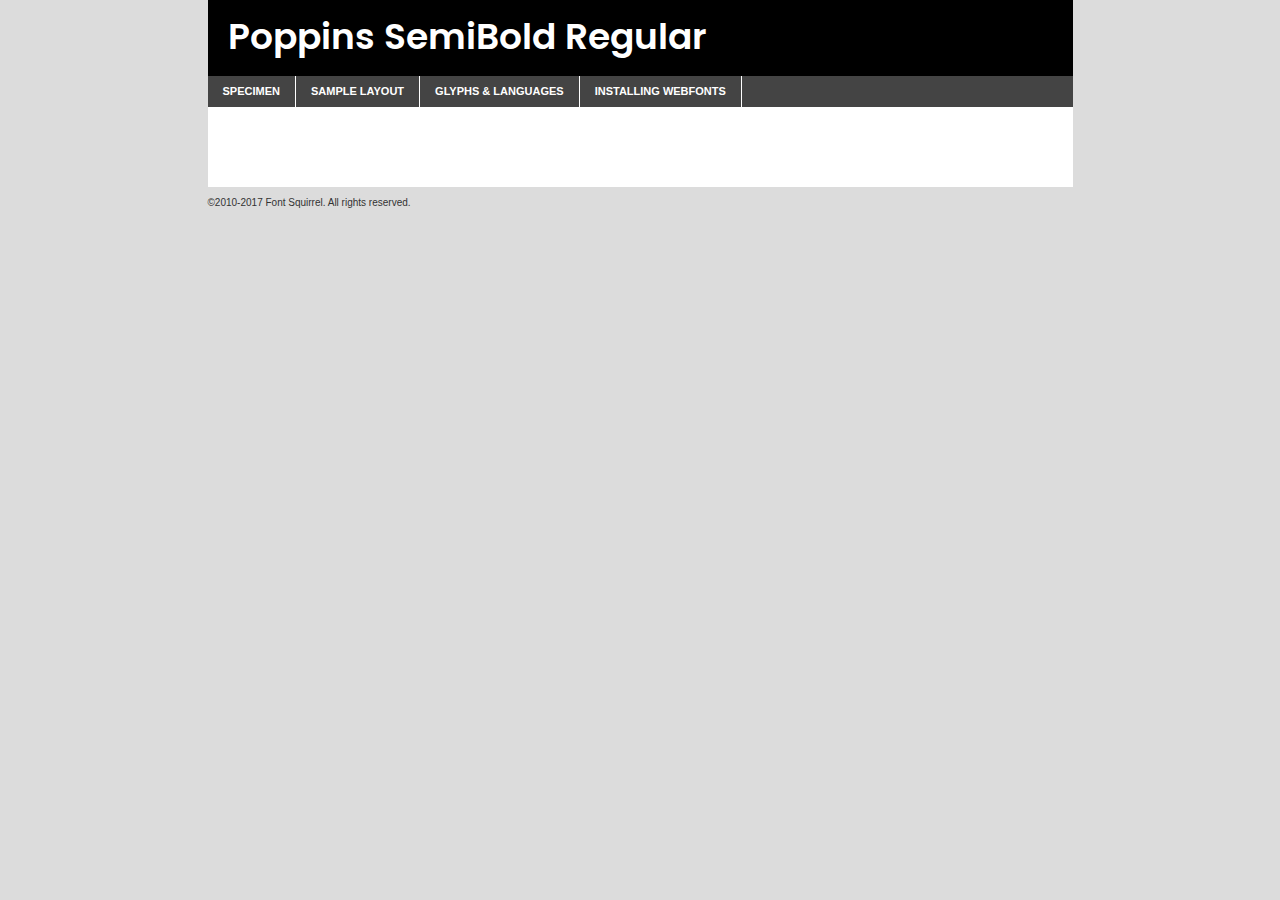
<file: mypotfolio/fonts/poppins-semibold-demo.html>
<!DOCTYPE html PUBLIC "-//W3C//DTD XHTML 1.0 Transitional//EN"
	"http://www.w3.org/TR/xhtml1/DTD/xhtml1-transitional.dtd">

<html xmlns="http://www.w3.org/1999/xhtml" xml:lang="en" lang="en">
<head>
	<meta http-equiv="Content-Type" content="text/html; charset=utf-8" />
	<script src="http://ajax.googleapis.com/ajax/libs/jquery/1.7.2/jquery.min.js" type="text/javascript" charset="utf-8"></script>
	<script type="text/javascript">
	(function($){$.fn.easyTabs=function(option){var param=jQuery.extend({fadeSpeed:"fast",defaultContent:1,activeClass:'active'},option);$(this).each(function(){var thisId="#"+this.id;if(param.defaultContent==''){param.defaultContent=1;}
	if(typeof param.defaultContent=="number")
	{var defaultTab=$(thisId+" .tabs li:eq("+(param.defaultContent-1)+") a").attr('href').substr(1);}else{var defaultTab=param.defaultContent;}
	$(thisId+" .tabs li a").each(function(){var tabToHide=$(this).attr('href').substr(1);$("#"+tabToHide).addClass('easytabs-tab-content');});hideAll();changeContent(defaultTab);function hideAll(){$(thisId+" .easytabs-tab-content").hide();}
	function changeContent(tabId){hideAll();$(thisId+" .tabs li").removeClass(param.activeClass);$(thisId+" .tabs li a[href=#"+tabId+"]").closest('li').addClass(param.activeClass);if(param.fadeSpeed!="none")
	{$(thisId+" #"+tabId).fadeIn(param.fadeSpeed);}else{$(thisId+" #"+tabId).show();}}
	$(thisId+" .tabs li").click(function(){var tabId=$(this).find('a').attr('href').substr(1);changeContent(tabId);return false;});});}})(jQuery);
	</script>
	<link rel="stylesheet" href="specimen_files/specimen_stylesheet.css" type="text/css" charset="utf-8" />
	<link rel="stylesheet" href="stylesheet.css" type="text/css" charset="utf-8" />

	<style type="text/css">
					body{
				font-family: 'poppinssemibold';
							}
		</style>

	<title>Poppins SemiBold Regular Specimen</title>
	
	
	<script type="text/javascript" charset="utf-8">
		$(document).ready(function() {
			$('#container').easyTabs({defaultContent:1});
		});
	</script>
</head>

<body>
<div id="container">
	<div id="header">
		Poppins SemiBold Regular	</div>
	<ul class="tabs">
		<li><a href="#specimen">Specimen</a></li>
		<li><a href="#layout">Sample Layout</a></li>
				<li><a href="#glyphs">Glyphs &amp; Languages</a></li>
		<li><a href="#installing">Installing Webfonts</a></li>
		
	</ul>
	
	<div id="main_content">

		
			<div id="specimen">
		
				<div class="section">
					<div class="grid12 firstcol">
						<div class="huge">AaBb</div>
					</div>
				</div>
		
				<div class="section">
					<div class="glyph_range">A&#x200B;B&#x200b;C&#x200b;D&#x200b;E&#x200b;F&#x200b;G&#x200b;H&#x200b;I&#x200b;J&#x200b;K&#x200b;L&#x200b;M&#x200b;N&#x200b;O&#x200b;P&#x200b;Q&#x200b;R&#x200b;S&#x200b;T&#x200b;U&#x200b;V&#x200b;W&#x200b;X&#x200b;Y&#x200b;Z&#x200b;a&#x200b;b&#x200b;c&#x200b;d&#x200b;e&#x200b;f&#x200b;g&#x200b;h&#x200b;i&#x200b;j&#x200b;k&#x200b;l&#x200b;m&#x200b;n&#x200b;o&#x200b;p&#x200b;q&#x200b;r&#x200b;s&#x200b;t&#x200b;u&#x200b;v&#x200b;w&#x200b;x&#x200b;y&#x200b;z&#x200b;1&#x200b;2&#x200b;3&#x200b;4&#x200b;5&#x200b;6&#x200b;7&#x200b;8&#x200b;9&#x200b;0&#x200b;&amp;&#x200b;.&#x200b;,&#x200b;?&#x200b;!&#x200b;&#64;&#x200b;(&#x200b;)&#x200b;#&#x200b;$&#x200b;%&#x200b;*&#x200b;+&#x200b;-&#x200b;=&#x200b;:&#x200b;;</div>
				</div>
				<div class="section">
					<div class="grid12 firstcol">
						<table class="sample_table">
							<tr><td>10</td><td class="size10">abcdefghijklmnopqrstuvwxyzABCDEFGHIJKLMNOPQRSTUVWXYZ0123456789abcdefghijklmnopqrstuvwxyzABCDEFGHIJKLMNOPQRSTUVWXYZ0123456789abcdefghijklmnopqrstuvwxyzABCDEFGHIJKLMNOPQRSTUVWXYZ</td></tr>
							<tr><td>11</td><td class="size11">abcdefghijklmnopqrstuvwxyzABCDEFGHIJKLMNOPQRSTUVWXYZ0123456789abcdefghijklmnopqrstuvwxyzABCDEFGHIJKLMNOPQRSTUVWXYZ0123456789abcdefghijklmnopqrstuvwxyzABCDEFGHIJKLMNOPQRSTUVWXYZ</td></tr>
							<tr><td>12</td><td class="size12">abcdefghijklmnopqrstuvwxyzABCDEFGHIJKLMNOPQRSTUVWXYZ0123456789abcdefghijklmnopqrstuvwxyzABCDEFGHIJKLMNOPQRSTUVWXYZ0123456789abcdefghijklmnopqrstuvwxyzABCDEFGHIJKLMNOPQRSTUVWXYZ</td></tr>
							<tr><td>13</td><td class="size13">abcdefghijklmnopqrstuvwxyzABCDEFGHIJKLMNOPQRSTUVWXYZ0123456789abcdefghijklmnopqrstuvwxyzABCDEFGHIJKLMNOPQRSTUVWXYZ0123456789abcdefghijklmnopqrstuvwxyzABCDEFGHIJKLMNOPQRSTUVWXYZ</td></tr>
							<tr><td>14</td><td class="size14">abcdefghijklmnopqrstuvwxyzABCDEFGHIJKLMNOPQRSTUVWXYZ0123456789abcdefghijklmnopqrstuvwxyzABCDEFGHIJKLMNOPQRSTUVWXYZ0123456789abcdefghijklmnopqrstuvwxyzABCDEFGHIJKLMNOPQRSTUVWXYZ</td></tr>
							<tr><td>16</td><td class="size16">abcdefghijklmnopqrstuvwxyzABCDEFGHIJKLMNOPQRSTUVWXYZ0123456789abcdefghijklmnopqrstuvwxyzABCDEFGHIJKLMNOPQRSTUVWXYZ</td></tr>
							<tr><td>18</td><td class="size18">abcdefghijklmnopqrstuvwxyzABCDEFGHIJKLMNOPQRSTUVWXYZ0123456789abcdefghijklmnopqrstuvwxyzABCDEFGHIJKLMNOPQRSTUVWXYZ</td></tr>
							<tr><td>20</td><td class="size20">abcdefghijklmnopqrstuvwxyzABCDEFGHIJKLMNOPQRSTUVWXYZ0123456789abcdefghijklmnopqrstuvwxyzABCDEFGHIJKLMNOPQRSTUVWXYZ</td></tr>
							<tr><td>24</td><td class="size24">abcdefghijklmnopqrstuvwxyzABCDEFGHIJKLMNOPQRSTUVWXYZ0123456789abcdefghijklmnopqrstuvwxyzABCDEFGHIJKLMNOPQRSTUVWXYZ</td></tr>
							<tr><td>30</td><td class="size30">abcdefghijklmnopqrstuvwxyzABCDEFGHIJKLMNOPQRSTUVWXYZ0123456789abcdefghijklmnopqrstuvwxyzABCDEFGHIJKLMNOPQRSTUVWXYZ</td></tr>
							<tr><td>36</td><td class="size36">abcdefghijklmnopqrstuvwxyzABCDEFGHIJKLMNOPQRSTUVWXYZ0123456789abcdefghijklmnopqrstuvwxyzABCDEFGHIJKLMNOPQRSTUVWXYZ</td></tr>
							<tr><td>48</td><td class="size48">abcdefghijklmnopqrstuvwxyzABCDEFGHIJKLMNOPQRSTUVWXYZ0123456789abcdefghijklmnopqrstuvwxyzABCDEFGHIJKLMNOPQRSTUVWXYZ</td></tr>
							<tr><td>60</td><td class="size60">abcdefghijklmnopqrstuvwxyzABCDEFGHIJKLMNOPQRSTUVWXYZ0123456789abcdefghijklmnopqrstuvwxyzABCDEFGHIJKLMNOPQRSTUVWXYZ</td></tr>
							<tr><td>72</td><td class="size72">abcdefghijklmnopqrstuvwxyzABCDEFGHIJKLMNOPQRSTUVWXYZ0123456789abcdefghijklmnopqrstuvwxyzABCDEFGHIJKLMNOPQRSTUVWXYZ</td></tr>
							<tr><td>90</td><td class="size90">abcdefghijklmnopqrstuvwxyzABCDEFGHIJKLMNOPQRSTUVWXYZ0123456789abcdefghijklmnopqrstuvwxyzABCDEFGHIJKLMNOPQRSTUVWXYZ</td></tr>
						</table>
				
					</div>
			
				</div>
		
		
		
								<div class="section" id="bodycomparison">


										<div id="xheight">
				<div class="fontbody">&#x25FC;&#x25FC;&#x25FC;&#x25FC;&#x25FC;&#x25FC;&#x25FC;&#x25FC;&#x25FC;&#x25FC;&#x25FC;&#x25FC;&#x25FC;&#x25FC;&#x25FC;&#x25FC;&#x25FC;&#x25FC;&#x25FC;&#x25FC;&#x25FC;&#x25FC;&#x25FC;&#x25FC;&#x25FC;&#x25FC;&#x25FC;&#x25FC;&#x25FC;&#x25FC;&#x25FC;&#x25FC;&#x25FC;&#x25FC;&#x25FC;&#x25FC;&#x25FC;&#x25FC;&#x25FC;&#x25FC;&#x25FC;&#x25FC;&#x25FC;&#x25FC;&#x25FC;&#x25FC;&#x25FC;&#x25FC;&#x25FC;&#x25FC;&#x25FC;&#x25FC;&#x25FC;&#x25FC;&#x25FC;&#x25FC;&#x25FC;&#x25FC;&#x25FC;&#x25FC;&#x25FC;&#x25FC;&#x25FC;&#x25FC;&#x25FC;&#x25FC;&#x25FC;&#x25FC;&#x25FC;&#x25FC;&#x25FC;&#x25FC;&#x25FC;&#x25FC;&#x25FC;&#x25FC;&#x25FC;&#x25FC;&#x25FC;&#x25FC;&#x25FC;&#x25FC;&#x25FC;&#x25FC;&#x25FC;&#x25FC;&#x25FC;&#x25FC;&#x25FC;&#x25FC;&#x25FC;&#x25FC;&#x25FC;&#x25FC;&#x25FC;&#x25FC;&#x25FC;&#x25FC;&#x25FC;body</div><div class="arialbody">body</div><div class="verdanabody">body</div><div class="georgiabody">body</div></div>
										<div class="fontbody" style="z-index:1">
											body<span>Poppins SemiBold Regular</span>
										</div>
										<div class="arialbody" style="z-index:1">
											body<span>Arial</span>
										</div>
										<div class="verdanabody" style="z-index:1">
											body<span>Verdana</span>
										</div>
										<div class="georgiabody" style="z-index:1">
											body<span>Georgia</span>
										</div>



								</div>
		
		
				<div class="section psample psample_row1" id="">
					
					<div class="grid2 firstcol">
						<p class="size10"><span>10.</span>Aenean lacinia bibendum nulla sed consectetur. Fusce dapibus, tellus ac cursus commodo, tortor mauris condimentum nibh, ut fermentum massa justo sit amet risus. Nullam id dolor id nibh ultricies vehicula ut id elit. Cum sociis natoque penatibus et magnis dis parturient montes, nascetur ridiculus mus. Nulla vitae elit libero, a pharetra augue.</p>
			
					</div>
					<div class="grid3">
						<p class="size11"><span>11.</span>Aenean lacinia bibendum nulla sed consectetur. Fusce dapibus, tellus ac cursus commodo, tortor mauris condimentum nibh, ut fermentum massa justo sit amet risus. Nullam id dolor id nibh ultricies vehicula ut id elit. Cum sociis natoque penatibus et magnis dis parturient montes, nascetur ridiculus mus. Nulla vitae elit libero, a pharetra augue.</p>
			
					</div>
					<div class="grid3">
						<p class="size12"><span>12.</span>Aenean lacinia bibendum nulla sed consectetur. Fusce dapibus, tellus ac cursus commodo, tortor mauris condimentum nibh, ut fermentum massa justo sit amet risus. Nullam id dolor id nibh ultricies vehicula ut id elit. Cum sociis natoque penatibus et magnis dis parturient montes, nascetur ridiculus mus. Nulla vitae elit libero, a pharetra augue.</p>
			
					</div>
					<div class="grid4">
						<p class="size13"><span>13.</span>Aenean lacinia bibendum nulla sed consectetur. Fusce dapibus, tellus ac cursus commodo, tortor mauris condimentum nibh, ut fermentum massa justo sit amet risus. Nullam id dolor id nibh ultricies vehicula ut id elit. Cum sociis natoque penatibus et magnis dis parturient montes, nascetur ridiculus mus. Nulla vitae elit libero, a pharetra augue.</p>
			
					</div>
					<div class="white_blend"></div>
					
				</div>
				<div class="section psample psample_row2" id="">
					<div class="grid3 firstcol">
						<p class="size14"><span>14.</span>Aenean lacinia bibendum nulla sed consectetur. Fusce dapibus, tellus ac cursus commodo, tortor mauris condimentum nibh, ut fermentum massa justo sit amet risus. Nullam id dolor id nibh ultricies vehicula ut id elit. Cum sociis natoque penatibus et magnis dis parturient montes, nascetur ridiculus mus. Nulla vitae elit libero, a pharetra augue.</p>
			
					</div>
					<div class="grid4">
						<p class="size16"><span>16.</span>Aenean lacinia bibendum nulla sed consectetur. Fusce dapibus, tellus ac cursus commodo, tortor mauris condimentum nibh, ut fermentum massa justo sit amet risus. Nullam id dolor id nibh ultricies vehicula ut id elit. Cum sociis natoque penatibus et magnis dis parturient montes, nascetur ridiculus mus. Nulla vitae elit libero, a pharetra augue.</p>
			
					</div>
					<div class="grid5">
						<p class="size18"><span>18.</span>Aenean lacinia bibendum nulla sed consectetur. Fusce dapibus, tellus ac cursus commodo, tortor mauris condimentum nibh, ut fermentum massa justo sit amet risus. Nullam id dolor id nibh ultricies vehicula ut id elit. Cum sociis natoque penatibus et magnis dis parturient montes, nascetur ridiculus mus. Nulla vitae elit libero, a pharetra augue.</p>
			
					</div>

					<div class="white_blend"></div>

				</div>
				
				<div class="section psample psample_row3" id="">
					<div class="grid5 firstcol">
						<p class="size20"><span>20.</span>Aenean lacinia bibendum nulla sed consectetur. Fusce dapibus, tellus ac cursus commodo, tortor mauris condimentum nibh, ut fermentum massa justo sit amet risus. Nullam id dolor id nibh ultricies vehicula ut id elit. Cum sociis natoque penatibus et magnis dis parturient montes, nascetur ridiculus mus. Nulla vitae elit libero, a pharetra augue.</p>
					</div>
					<div class="grid7">
						<p class="size24"><span>24.</span>Aenean lacinia bibendum nulla sed consectetur. Fusce dapibus, tellus ac cursus commodo, tortor mauris condimentum nibh, ut fermentum massa justo sit amet risus. Nullam id dolor id nibh ultricies vehicula ut id elit. Cum sociis natoque penatibus et magnis dis parturient montes, nascetur ridiculus mus. Nulla vitae elit libero, a pharetra augue.</p>
					</div>
					
					<div class="white_blend"></div>
					
				</div>
				
				<div class="section psample psample_row4" id="">
					<div class="grid12 firstcol">
						<p class="size30"><span>30.</span>Aenean lacinia bibendum nulla sed consectetur. Fusce dapibus, tellus ac cursus commodo, tortor mauris condimentum nibh, ut fermentum massa justo sit amet risus. Nullam id dolor id nibh ultricies vehicula ut id elit. Cum sociis natoque penatibus et magnis dis parturient montes, nascetur ridiculus mus. Nulla vitae elit libero, a pharetra augue.</p>
					</div>
					<div class="white_blend"></div>
					
				</div>
				
				
				
				<div class="section psample psample_row1 fullreverse">
					<div class="grid2 firstcol">
						<p class="size10"><span>10.</span>Aenean lacinia bibendum nulla sed consectetur. Fusce dapibus, tellus ac cursus commodo, tortor mauris condimentum nibh, ut fermentum massa justo sit amet risus. Nullam id dolor id nibh ultricies vehicula ut id elit. Cum sociis natoque penatibus et magnis dis parturient montes, nascetur ridiculus mus. Nulla vitae elit libero, a pharetra augue.</p>
			
					</div>
					<div class="grid3">
						<p class="size11"><span>11.</span>Aenean lacinia bibendum nulla sed consectetur. Fusce dapibus, tellus ac cursus commodo, tortor mauris condimentum nibh, ut fermentum massa justo sit amet risus. Nullam id dolor id nibh ultricies vehicula ut id elit. Cum sociis natoque penatibus et magnis dis parturient montes, nascetur ridiculus mus. Nulla vitae elit libero, a pharetra augue.</p>
			
					</div>
					<div class="grid3">
						<p class="size12"><span>12.</span>Aenean lacinia bibendum nulla sed consectetur. Fusce dapibus, tellus ac cursus commodo, tortor mauris condimentum nibh, ut fermentum massa justo sit amet risus. Nullam id dolor id nibh ultricies vehicula ut id elit. Cum sociis natoque penatibus et magnis dis parturient montes, nascetur ridiculus mus. Nulla vitae elit libero, a pharetra augue.</p>
			
					</div>
					<div class="grid4">
						<p class="size13"><span>13.</span>Aenean lacinia bibendum nulla sed consectetur. Fusce dapibus, tellus ac cursus commodo, tortor mauris condimentum nibh, ut fermentum massa justo sit amet risus. Nullam id dolor id nibh ultricies vehicula ut id elit. Cum sociis natoque penatibus et magnis dis parturient montes, nascetur ridiculus mus. Nulla vitae elit libero, a pharetra augue.</p>
			
					</div>
					<div class="black_blend"></div>
					
				</div>
				
				<div class="section psample psample_row2 fullreverse">
					<div class="grid3 firstcol">
						<p class="size14"><span>14.</span>Aenean lacinia bibendum nulla sed consectetur. Fusce dapibus, tellus ac cursus commodo, tortor mauris condimentum nibh, ut fermentum massa justo sit amet risus. Nullam id dolor id nibh ultricies vehicula ut id elit. Cum sociis natoque penatibus et magnis dis parturient montes, nascetur ridiculus mus. Nulla vitae elit libero, a pharetra augue.</p>
			
					</div>
					<div class="grid4">
						<p class="size16"><span>16.</span>Aenean lacinia bibendum nulla sed consectetur. Fusce dapibus, tellus ac cursus commodo, tortor mauris condimentum nibh, ut fermentum massa justo sit amet risus. Nullam id dolor id nibh ultricies vehicula ut id elit. Cum sociis natoque penatibus et magnis dis parturient montes, nascetur ridiculus mus. Nulla vitae elit libero, a pharetra augue.</p>
			
					</div>
					<div class="grid5">
						<p class="size18"><span>18.</span>Aenean lacinia bibendum nulla sed consectetur. Fusce dapibus, tellus ac cursus commodo, tortor mauris condimentum nibh, ut fermentum massa justo sit amet risus. Nullam id dolor id nibh ultricies vehicula ut id elit. Cum sociis natoque penatibus et magnis dis parturient montes, nascetur ridiculus mus. Nulla vitae elit libero, a pharetra augue.</p>
			
					</div>
					<div class="black_blend"></div>

				</div>
				
				<div class="section psample fullreverse psample_row3" id="">
					<div class="grid5 firstcol">
						<p class="size20"><span>20.</span>Aenean lacinia bibendum nulla sed consectetur. Fusce dapibus, tellus ac cursus commodo, tortor mauris condimentum nibh, ut fermentum massa justo sit amet risus. Nullam id dolor id nibh ultricies vehicula ut id elit. Cum sociis natoque penatibus et magnis dis parturient montes, nascetur ridiculus mus. Nulla vitae elit libero, a pharetra augue.</p>
					</div>
					<div class="grid7">
						<p class="size24"><span>24.</span>Aenean lacinia bibendum nulla sed consectetur. Fusce dapibus, tellus ac cursus commodo, tortor mauris condimentum nibh, ut fermentum massa justo sit amet risus. Nullam id dolor id nibh ultricies vehicula ut id elit. Cum sociis natoque penatibus et magnis dis parturient montes, nascetur ridiculus mus. Nulla vitae elit libero, a pharetra augue.</p>
					</div>
					
					<div class="black_blend"></div>
					
				</div>
				
				<div class="section psample fullreverse psample_row4" id="" style="border-bottom: 20px #000 solid;">
					<div class="grid12 firstcol">
						<p class="size30"><span>30.</span>Aenean lacinia bibendum nulla sed consectetur. Fusce dapibus, tellus ac cursus commodo, tortor mauris condimentum nibh, ut fermentum massa justo sit amet risus. Nullam id dolor id nibh ultricies vehicula ut id elit. Cum sociis natoque penatibus et magnis dis parturient montes, nascetur ridiculus mus. Nulla vitae elit libero, a pharetra augue.</p>
					</div>
					<div class="black_blend"></div>
					
				</div>
				
				
				
				
			</div>
			
			<div id="layout">
				
				<div class="section">
					
					<div class="grid12 firstcol">
						<h1>Lorem Ipsum Dolor</h1>
						<h2>Etiam porta sem malesuada magna mollis euismod</h2>
						
						<p class="byline">By <a href="#link">Aenean Lacinia</a></p>
					</div>
				</div>
				<div class="section">
					<div class="grid8 firstcol">
						<p class="large">Donec sed odio dui. Morbi leo risus, porta ac consectetur ac, vestibulum at eros. Fusce dapibus, tellus ac cursus commodo, tortor mauris condimentum nibh, ut fermentum massa justo sit amet risus. </p>

						
						<h3>Pellentesque ornare sem</h3>

						<p>Maecenas sed diam eget risus varius blandit sit amet non magna. Maecenas faucibus mollis interdum. Donec ullamcorper nulla non metus auctor fringilla. Nullam id dolor id nibh ultricies vehicula ut id elit. Nullam id dolor id nibh ultricies vehicula ut id elit. </p>

						<p>Aenean eu leo quam. Pellentesque ornare sem lacinia quam venenatis vestibulum. Lorem ipsum dolor sit amet, consectetur adipiscing elit. Cum sociis natoque penatibus et magnis dis parturient montes, nascetur ridiculus mus. </p>

						<p>Nulla vitae elit libero, a pharetra augue. Praesent commodo cursus magna, vel scelerisque nisl consectetur et. Aenean lacinia bibendum nulla sed consectetur. </p>

						<p>Nullam quis risus eget urna mollis ornare vel eu leo. Nullam quis risus eget urna mollis ornare vel eu leo. Maecenas sed diam eget risus varius blandit sit amet non magna. Donec ullamcorper nulla non metus auctor fringilla. </p>

						<h3>Cras mattis consectetur</h3>

						<p>Aenean eu leo quam. Pellentesque ornare sem lacinia quam venenatis vestibulum. Aenean lacinia bibendum nulla sed consectetur. Integer posuere erat a ante venenatis dapibus posuere velit aliquet. Cras mattis consectetur purus sit amet fermentum. </p>

						<p>Nullam id dolor id nibh ultricies vehicula ut id elit. Nullam quis risus eget urna mollis ornare vel eu leo. Cras mattis consectetur purus sit amet fermentum.</p>
					</div>
					
					<div class="grid4 sidebar">
						
						<div class="box reverse">
							<p class="last">Nullam quis risus eget urna mollis ornare vel eu leo. Donec ullamcorper nulla non metus auctor fringilla. Cras mattis consectetur purus sit amet fermentum. Sed posuere consectetur est at lobortis. Lorem ipsum dolor sit amet, consectetur adipiscing elit. </p>
						</div>
						
						<p class="caption">Maecenas sed diam eget risus varius.</p>

						<p>Vestibulum id ligula porta felis euismod semper. Integer posuere erat a ante venenatis dapibus posuere velit aliquet. Vestibulum id ligula porta felis euismod semper. Sed posuere consectetur est at lobortis. Maecenas sed diam eget risus varius blandit sit amet non magna. Fusce dapibus, tellus ac cursus commodo, tortor mauris condimentum nibh, ut fermentum massa justo sit amet risus. </p>

					

						<p>Duis mollis, est non commodo luctus, nisi erat porttitor ligula, eget lacinia odio sem nec elit. Aenean lacinia bibendum nulla sed consectetur. Vivamus sagittis lacus vel augue laoreet rutrum faucibus dolor auctor. Aenean lacinia bibendum nulla sed consectetur. Nullam quis risus eget urna mollis ornare vel eu leo. </p>

						<p>Praesent commodo cursus magna, vel scelerisque nisl consectetur et. Donec ullamcorper nulla non metus auctor fringilla. Maecenas faucibus mollis interdum. Fusce dapibus, tellus ac cursus commodo, tortor mauris condimentum nibh, ut fermentum massa justo sit amet risus. </p>

					</div>
				</div>
				
			</div>


			



		<div id="glyphs">
			<div class="section">
				<div class="grid12 firstcol">
			
				<h1>Language Support</h1>
				<p>The subset of Poppins SemiBold Regular in this kit supports the following languages:<br />
			
					English, Arrernte, Bislama, Cebuano, Fijian, Gilbertese, Hmong, Ibanag, Iloko_ilokano, Interglossa_glosa, Interlingua, Lojban, Manx, Norfolk_pitcairnese, Oromo, Rotokas, Samoan, Sardinian, Seychelles_creole, Shona, Somali, Southern_ndebele, Swahili, Swati_swazi, Tok_pisin, Warlpiri, Xhosa, Zulu, Latinbasic, Demo				</p>
				<h1>Glyph Chart</h1>
				<p>The subset of Poppins SemiBold Regular in this kit includes all the glyphs listed below. Unicode entities are included above each glyph to help you insert individual characters into your layout.</p>
				<div id="glyph_chart">
			
																														 <div><p>&amp;#13;</p>&#13;</div>
																				 <div><p>&amp;#32;</p>&#32;</div>
																				 <div><p>&amp;#33;</p>&#33;</div>
																				 <div><p>&amp;#34;</p>&#34;</div>
																				 <div><p>&amp;#35;</p>&#35;</div>
																				 <div><p>&amp;#36;</p>&#36;</div>
																				 <div><p>&amp;#37;</p>&#37;</div>
																				 <div><p>&amp;#38;</p>&#38;</div>
																				 <div><p>&amp;#39;</p>&#39;</div>
																				 <div><p>&amp;#40;</p>&#40;</div>
																				 <div><p>&amp;#41;</p>&#41;</div>
																				 <div><p>&amp;#42;</p>&#42;</div>
																				 <div><p>&amp;#43;</p>&#43;</div>
																				 <div><p>&amp;#44;</p>&#44;</div>
																				 <div><p>&amp;#46;</p>&#46;</div>
																				 <div><p>&amp;#47;</p>&#47;</div>
																				 <div><p>&amp;#48;</p>&#48;</div>
																				 <div><p>&amp;#49;</p>&#49;</div>
																				 <div><p>&amp;#50;</p>&#50;</div>
																				 <div><p>&amp;#51;</p>&#51;</div>
																				 <div><p>&amp;#52;</p>&#52;</div>
																				 <div><p>&amp;#53;</p>&#53;</div>
																				 <div><p>&amp;#54;</p>&#54;</div>
																				 <div><p>&amp;#55;</p>&#55;</div>
																				 <div><p>&amp;#56;</p>&#56;</div>
																				 <div><p>&amp;#57;</p>&#57;</div>
																				 <div><p>&amp;#60;</p>&#60;</div>
																				 <div><p>&amp;#61;</p>&#61;</div>
																				 <div><p>&amp;#62;</p>&#62;</div>
																				 <div><p>&amp;#63;</p>&#63;</div>
																				 <div><p>&amp;#64;</p>&#64;</div>
																				 <div><p>&amp;#65;</p>&#65;</div>
																				 <div><p>&amp;#66;</p>&#66;</div>
																				 <div><p>&amp;#67;</p>&#67;</div>
																				 <div><p>&amp;#68;</p>&#68;</div>
																				 <div><p>&amp;#69;</p>&#69;</div>
																				 <div><p>&amp;#70;</p>&#70;</div>
																				 <div><p>&amp;#71;</p>&#71;</div>
																				 <div><p>&amp;#72;</p>&#72;</div>
																				 <div><p>&amp;#73;</p>&#73;</div>
																				 <div><p>&amp;#74;</p>&#74;</div>
																				 <div><p>&amp;#75;</p>&#75;</div>
																				 <div><p>&amp;#76;</p>&#76;</div>
																				 <div><p>&amp;#77;</p>&#77;</div>
																				 <div><p>&amp;#78;</p>&#78;</div>
																				 <div><p>&amp;#79;</p>&#79;</div>
																				 <div><p>&amp;#80;</p>&#80;</div>
																				 <div><p>&amp;#81;</p>&#81;</div>
																				 <div><p>&amp;#82;</p>&#82;</div>
																				 <div><p>&amp;#83;</p>&#83;</div>
																				 <div><p>&amp;#84;</p>&#84;</div>
																				 <div><p>&amp;#85;</p>&#85;</div>
																				 <div><p>&amp;#86;</p>&#86;</div>
																				 <div><p>&amp;#87;</p>&#87;</div>
																				 <div><p>&amp;#88;</p>&#88;</div>
																				 <div><p>&amp;#89;</p>&#89;</div>
																				 <div><p>&amp;#90;</p>&#90;</div>
																				 <div><p>&amp;#91;</p>&#91;</div>
																				 <div><p>&amp;#92;</p>&#92;</div>
																				 <div><p>&amp;#93;</p>&#93;</div>
																				 <div><p>&amp;#94;</p>&#94;</div>
																				 <div><p>&amp;#95;</p>&#95;</div>
																				 <div><p>&amp;#96;</p>&#96;</div>
																				 <div><p>&amp;#97;</p>&#97;</div>
																				 <div><p>&amp;#98;</p>&#98;</div>
																				 <div><p>&amp;#99;</p>&#99;</div>
																				 <div><p>&amp;#100;</p>&#100;</div>
																				 <div><p>&amp;#101;</p>&#101;</div>
																				 <div><p>&amp;#102;</p>&#102;</div>
																				 <div><p>&amp;#103;</p>&#103;</div>
																				 <div><p>&amp;#104;</p>&#104;</div>
																				 <div><p>&amp;#105;</p>&#105;</div>
																				 <div><p>&amp;#106;</p>&#106;</div>
																				 <div><p>&amp;#107;</p>&#107;</div>
																				 <div><p>&amp;#108;</p>&#108;</div>
																				 <div><p>&amp;#109;</p>&#109;</div>
																				 <div><p>&amp;#110;</p>&#110;</div>
																				 <div><p>&amp;#111;</p>&#111;</div>
																				 <div><p>&amp;#112;</p>&#112;</div>
																				 <div><p>&amp;#113;</p>&#113;</div>
																				 <div><p>&amp;#114;</p>&#114;</div>
																				 <div><p>&amp;#115;</p>&#115;</div>
																				 <div><p>&amp;#116;</p>&#116;</div>
																				 <div><p>&amp;#117;</p>&#117;</div>
																				 <div><p>&amp;#118;</p>&#118;</div>
																				 <div><p>&amp;#119;</p>&#119;</div>
																				 <div><p>&amp;#120;</p>&#120;</div>
																				 <div><p>&amp;#121;</p>&#121;</div>
																				 <div><p>&amp;#122;</p>&#122;</div>
																				 <div><p>&amp;#123;</p>&#123;</div>
																				 <div><p>&amp;#124;</p>&#124;</div>
																				 <div><p>&amp;#125;</p>&#125;</div>
																				 <div><p>&amp;#126;</p>&#126;</div>
																				 <div><p>&amp;#160;</p>&#160;</div>
																				 <div><p>&amp;#161;</p>&#161;</div>
																				 <div><p>&amp;#162;</p>&#162;</div>
																				 <div><p>&amp;#163;</p>&#163;</div>
																				 <div><p>&amp;#164;</p>&#164;</div>
																				 <div><p>&amp;#165;</p>&#165;</div>
																				 <div><p>&amp;#166;</p>&#166;</div>
																				 <div><p>&amp;#167;</p>&#167;</div>
																				 <div><p>&amp;#168;</p>&#168;</div>
																				 <div><p>&amp;#169;</p>&#169;</div>
																				 <div><p>&amp;#170;</p>&#170;</div>
																				 <div><p>&amp;#171;</p>&#171;</div>
																				 <div><p>&amp;#172;</p>&#172;</div>
																				 <div><p>&amp;#174;</p>&#174;</div>
																				 <div><p>&amp;#175;</p>&#175;</div>
																				 <div><p>&amp;#176;</p>&#176;</div>
																				 <div><p>&amp;#177;</p>&#177;</div>
																				 <div><p>&amp;#178;</p>&#178;</div>
																				 <div><p>&amp;#179;</p>&#179;</div>
																				 <div><p>&amp;#180;</p>&#180;</div>
																				 <div><p>&amp;#181;</p>&#181;</div>
																				 <div><p>&amp;#182;</p>&#182;</div>
																				 <div><p>&amp;#184;</p>&#184;</div>
																				 <div><p>&amp;#185;</p>&#185;</div>
																				 <div><p>&amp;#186;</p>&#186;</div>
																				 <div><p>&amp;#187;</p>&#187;</div>
																				 <div><p>&amp;#188;</p>&#188;</div>
																				 <div><p>&amp;#189;</p>&#189;</div>
																				 <div><p>&amp;#190;</p>&#190;</div>
																				 <div><p>&amp;#191;</p>&#191;</div>
																				 <div><p>&amp;#198;</p>&#198;</div>
																				 <div><p>&amp;#199;</p>&#199;</div>
																				 <div><p>&amp;#208;</p>&#208;</div>
																				 <div><p>&amp;#215;</p>&#215;</div>
																				 <div><p>&amp;#216;</p>&#216;</div>
																				 <div><p>&amp;#222;</p>&#222;</div>
																				 <div><p>&amp;#223;</p>&#223;</div>
																				 <div><p>&amp;#230;</p>&#230;</div>
																				 <div><p>&amp;#231;</p>&#231;</div>
																				 <div><p>&amp;#240;</p>&#240;</div>
																				 <div><p>&amp;#247;</p>&#247;</div>
																				 <div><p>&amp;#248;</p>&#248;</div>
																				 <div><p>&amp;#254;</p>&#254;</div>
																				 <div><p>&amp;#305;</p>&#305;</div>
																				 <div><p>&amp;#338;</p>&#338;</div>
																				 <div><p>&amp;#339;</p>&#339;</div>
																				 <div><p>&amp;#710;</p>&#710;</div>
																				 <div><p>&amp;#730;</p>&#730;</div>
																				 <div><p>&amp;#732;</p>&#732;</div>
																				 <div><p>&amp;#8192;</p>&#8192;</div>
																				 <div><p>&amp;#8193;</p>&#8193;</div>
																				 <div><p>&amp;#8194;</p>&#8194;</div>
																				 <div><p>&amp;#8195;</p>&#8195;</div>
																				 <div><p>&amp;#8196;</p>&#8196;</div>
																				 <div><p>&amp;#8197;</p>&#8197;</div>
																				 <div><p>&amp;#8198;</p>&#8198;</div>
																				 <div><p>&amp;#8199;</p>&#8199;</div>
																				 <div><p>&amp;#8200;</p>&#8200;</div>
																				 <div><p>&amp;#8201;</p>&#8201;</div>
																				 <div><p>&amp;#8202;</p>&#8202;</div>
																				 <div><p>&amp;#8211;</p>&#8211;</div>
																				 <div><p>&amp;#8212;</p>&#8212;</div>
																				 <div><p>&amp;#8216;</p>&#8216;</div>
																				 <div><p>&amp;#8217;</p>&#8217;</div>
																				 <div><p>&amp;#8218;</p>&#8218;</div>
																				 <div><p>&amp;#8220;</p>&#8220;</div>
																				 <div><p>&amp;#8221;</p>&#8221;</div>
																				 <div><p>&amp;#8222;</p>&#8222;</div>
																				 <div><p>&amp;#8226;</p>&#8226;</div>
																				 <div><p>&amp;#8239;</p>&#8239;</div>
																				 <div><p>&amp;#8249;</p>&#8249;</div>
																				 <div><p>&amp;#8250;</p>&#8250;</div>
																				 <div><p>&amp;#8287;</p>&#8287;</div>
																				 <div><p>&amp;#8364;</p>&#8364;</div>
																				 <div><p>&amp;#8482;</p>&#8482;</div>
																				 <div><p>&amp;#8722;</p>&#8722;</div>
																				 <div><p>&amp;#9724;</p>&#9724;</div>
																				 <div><p>&amp;#64257;</p>&#64257;</div>
																																																</div>	
				</div>
		
		
			</div>
		</div>
		
		
		<div id="specs">
			
		</div>
	
		<div id="installing">
			<div class="section">
				<div class="grid7 firstcol">
					<h1>Installing Webfonts</h1>
					
					<p>Webfonts are supported by all major browser platforms but not all in the same way. There are currently four different font formats that must be included in order to target all browsers. This includes TTF, WOFF, EOT and SVG.</p>
					
					<h2>1. Upload your webfonts</h2>
					<p>You must upload your webfont kit to your website. They should be in or near the same directory as your CSS files.</p>
					
					<h2>2. Include the webfont stylesheet</h2>
					<p>A special CSS @font-face declaration helps the various browsers select the appropriate font it needs without causing you a bunch of headaches. Learn more about this syntax by reading the <a href="https://www.fontspring.com/blog/further-hardening-of-the-bulletproof-syntax">Fontspring blog post</a> about it. The code for it is as follows:</p>


<code>
@font-face{ 
	font-family: 'MyWebFont';
	src: url('WebFont.eot');
	src: url('WebFont.eot?#iefix') format('embedded-opentype'),
	     url('WebFont.woff') format('woff'),
	     url('WebFont.ttf') format('truetype'),
	     url('WebFont.svg#webfont') format('svg');
}
</code>

	<p>We've already gone ahead and generated the code for you. All you have to do is link to the stylesheet in your HTML, like this:</p>
	<code>&lt;link rel=&quot;stylesheet&quot; href=&quot;stylesheet.css&quot; type=&quot;text/css&quot; charset=&quot;utf-8&quot; /&gt;</code>

					<h2>3. Modify your own stylesheet</h2>
					<p>To take advantage of your new fonts, you must tell your stylesheet to use them. Look at the original @font-face declaration above and find the property called "font-family." The name linked there will be what you use to reference the font. Prepend that webfont name to the font stack in the "font-family" property, inside the selector you want to change. For example:</p>
<code>p { font-family: 'WebFont', Arial, sans-serif; }</code>

<h2>4. Test</h2>
<p>Getting webfonts to work cross-browser <em>can</em> be tricky. Use the information in the sidebar to help you if you find that fonts aren't loading in a particular browser.</p>
				</div>
				
				<div class="grid5 sidebar">
					<div class="box">
						<h2>Troubleshooting<br />Font-Face Problems</h2>
						<p>Having trouble getting your webfonts to load in your new website? Here are some tips to sort out what might be the problem.</p>

						<h3>Fonts not showing in any browser</h3>

						<p>This sounds like you need to work on the plumbing. You either did not upload the fonts to the correct directory, or you did not link the fonts properly in the CSS. If you've confirmed that all this is correct and you still have a problem, take a look at your .htaccess file and see if requests are getting intercepted.</p>

						<h3>Fonts not loading in iPhone or iPad</h3>

						<p>The most common problem here is that you are serving the fonts from an IIS server. IIS refuses to serve files that have unknown MIME types. If that is the case, you must set the MIME type for SVG to "image/svg+xml" in the server settings. Follow these instructions from Microsoft if you need help.</p>

						<h3>Fonts not loading in Firefox</h3>

						<p>The primary reason for this failure? You are still using a version Firefox older than 3.5. So upgrade already! If that isn't it, then you are very likely serving fonts from a different domain. Firefox requires that all font assets be served from the same domain. Lastly it is possible that you need to add WOFF to your list of MIME types (if you are serving via IIS.)</p>

						<h3>Fonts not loading in IE</h3>

						<p>Are you looking at Internet Explorer on an actual Windows machine or are you cheating by using a service like Adobe BrowserLab? Many of these screenshot services do not render @font-face for IE. Best to test it on a real machine.</p>

						<h3>Fonts not loading in IE9</h3>

						<p>IE9, like Firefox, requires that fonts be served from the same domain as the website. Make sure that is the case.</p>
					</div>
				</div>
			</div>
			
		</div>
	
	</div>
	<div id="footer">
		<p>&copy;2010-2017 Font Squirrel. All rights reserved.</p>
	</div>
</div>
</body>
</html>
</file>
<file: mypotfolio/fonts/stylesheet.css>
/*! Generated by Font Squirrel (https://www.fontsquirrel.com) on May 19, 2021 */



@font-face {
    font-family: 'poppinsblack';
    src: url('poppins-black-webfont.woff2') format('woff2'),
         url('poppins-black-webfont.woff') format('woff');
    font-weight: normal;
    font-style: normal;

}




@font-face {
    font-family: 'poppinsbold';
    src: url('poppins-bold-webfont.woff2') format('woff2'),
         url('poppins-bold-webfont.woff') format('woff');
    font-weight: normal;
    font-style: normal;

}




@font-face {
    font-family: 'poppinslight';
    src: url('poppins-light-webfont.woff2') format('woff2'),
         url('poppins-light-webfont.woff') format('woff');
    font-weight: normal;
    font-style: normal;

}




@font-face {
    font-family: 'poppinsmedium';
    src: url('poppins-medium-webfont.woff2') format('woff2'),
         url('poppins-medium-webfont.woff') format('woff');
    font-weight: normal;
    font-style: normal;

}




@font-face {
    font-family: 'poppinsregular';
    src: url('poppins-regular-webfont.woff2') format('woff2'),
         url('poppins-regular-webfont.woff') format('woff');
    font-weight: normal;
    font-style: normal;

}




@font-face {
    font-family: 'poppinssemibold';
    src: url('poppins-semibold-webfont.woff2') format('woff2'),
         url('poppins-semibold-webfont.woff') format('woff');
    font-weight: normal;
    font-style: normal;

}
</file>
<file: mypotfolio/fonts/specimen_files/specimen_stylesheet.css>
@import url('grid_12-825-55-15.css');

/*  
	CSS Reset by Eric Meyer - Released under Public Domain
    http://meyerweb.com/eric/tools/css/reset/
*/
html, body, div, span, applet, object, iframe,
h1, h2, h3, h4, h5, h6, p, blockquote, pre,
a, abbr, acronym, address, big, cite, code,
del, dfn, em, font, img, ins, kbd, q, s, samp,
small, strike, strong, sub, sup, tt, var,
b, u, i, center, dl, dt, dd, ol, ul, li,
fieldset, form, label, legend, table, 
caption, tbody, tfoot, thead, tr, th, td 
                  {margin: 0;padding: 0;border: 0;outline: 0;
                  font-size: 100%;vertical-align: baseline;
                  background: transparent;}
body              {line-height: 1;}
ol, ul            {list-style: none;}
blockquote, q     {quotes: none;}
blockquote:before, blockquote:after,
q:before, q:after {content: '';	content: none;}
:focus            {outline: 0;}
ins               {text-decoration: none;}
del               {text-decoration: line-through;}
table             {border-collapse: collapse;border-spacing: 0;}




body {
	color: #000;
	background-color: #dcdcdc;
}

a {
	text-decoration: none;
	color: #1883ba;
}

h1{
	font-size: 32px;
	font-weight: normal;
	font-style: normal;
	margin-bottom: 18px;
}

h2{
	font-size: 18px;
}

#container {
	width: 865px;
	margin: 0px auto;
}


#header {
	padding: 20px;
	font-size: 36px;
	background-color: #000;
	color: #fff;
}

#header span {
	color: #666;
}
#main_content {
	background-color: #fff;
	padding: 60px 20px 20px;
}


#footer p {
	margin: 0;
	padding-top: 10px;
	padding-bottom: 50px;
	color: #333;
	font: 10px Arial, sans-serif;
}

.tabs {
	width: 100%;
	height: 31px;
	background-color: #444;
}
.tabs li {
	float:  left;
	margin: 0;
	overflow: hidden;
	background-color: #444;
}
.tabs li a {
	display: block;
	color: #fff;
	text-decoration: none;
	font: bold 11px/11px 'Arial';
	text-transform: uppercase;
	padding: 10px 15px;
	border-right: 1px solid #fff;
}

.tabs li a:hover {
		background-color: #00b3ff;

}

.tabs li.active a {
	color:  #000;
	background-color: #fff;
}



div.huge {
	
	font-size: 300px;
	line-height: 1em;
	padding: 0;
	letter-spacing: -.02em;
	overflow: hidden;
}
div.glyph_range {
	font-size: 72px;
	line-height: 1.1em;
}

.size10{ font-size: 10px; }
.size11{ font-size: 11px; }
.size12{ font-size: 12px; }
.size13{ font-size: 13px; }
.size14{ font-size: 14px; }
.size16{ font-size: 16px; }
.size18{ font-size: 18px; }
.size20{ font-size: 20px; }
.size24{ font-size: 24px; }
.size30{ font-size: 30px; }
.size36{ font-size: 36px; }
.size48{ font-size: 48px; }
.size60{ font-size: 60px; }
.size72{ font-size: 72px; }
.size90{ font-size: 90px; }


.psample_row1 {	height: 120px;}
.psample_row1 {	height: 120px;}
.psample_row2 {	height: 160px;}
.psample_row3 {	height: 160px;}
.psample_row4 {	height: 160px;}

.psample {
	overflow: hidden;
	position: relative;
}
.psample p {
	line-height: 1.3em;
	display: block;
	overflow: hidden;
	margin: 0;
}

.psample span {
	margin-right: .5em;
}

.white_blend {
	width: 100%;
	height: 61px;
	background-image: url([data-uri]);
	position: absolute;
	bottom: 0;
}
.black_blend {
	width: 100%;
	height: 61px;
	background-image: url([data-uri]);
	position: absolute;
	bottom: 0;
}
.fullreverse {
	background:  #000 !important;
	color:  #fff !important;
	margin-left: -20px;
	padding-left: 20px;
	margin-right: -20px;
	padding-right: 20px;
	padding: 20px;
	margin-bottom:0;
}


.sample_table td {
	padding-top: 3px;
	padding-bottom:5px;
	padding-left: 5px;
	vertical-align: middle;
	line-height: 1.2em;
}

.sample_table td:first-child {
	background-color: #eee;
	text-align: right;
	padding-right: 5px;
	padding-left: 0;
	padding: 5px;
	font: 11px/12px "Courier New", Courier, mono;
}

code {
	white-space: pre;
	background-color: #eee;
	display: block;
	padding: 10px;
	margin-bottom: 18px;
	overflow: auto;
}


.bottom,.last 	{margin-bottom:0 !important; padding-bottom:0 !important;}

.box  { 
  padding: 18px; 
  margin-bottom: 18px; 
  background: #eee; 
}

.reverse,.reversed { background:  #000 !important;color:  #fff !important; border: none !important;}

#bodycomparison {
	position: relative;
	overflow: hidden;
	font-size: 72px;
	height: 90px;
	white-space: nowrap;
}

#bodycomparison div{
	font-size: 72px;
	line-height: 90px;
	display: inline;
	margin: 0 15px 0 0;
	padding: 0;
}

#bodycomparison div span{
	font: 10px Arial;
	position: absolute;
	left: 0;
}
#xheight {
	float: none;
	position: absolute;
	color: #d9f3ff;
	font-size: 72px;
	line-height: 90px;
}

.fontbody {
 position: relative;
}
.arialbody{
	font-family: Arial;
	position: relative;
}
.verdanabody{
	font-family: Verdana;
	position: relative;
}
.georgiabody{
	font-family: Georgia;
	position: relative;
}

/* @group Layout page
 */

#layout h1 {
	font-size: 36px;
	line-height: 42px;
	font-weight: normal;
	font-style: normal;
}

#layout h2 {
	font-size: 24px;
	line-height: 23px;
	font-weight: normal;
	font-style: normal;
}

#layout h3 {
	font-size: 22px;
	line-height: 1.4em;
	margin-top: 1em;
	font-weight: normal;
	font-style: normal;
}


#layout p.byline {
	font-size: 12px;
	margin-top: 18px;
	line-height: 12px;
	margin-bottom: 0;
}
#layout p {
	font-size: 14px;
	line-height: 21px;
	margin-bottom: .5em;
}

#layout p.large{
	font-size: 18px;
	line-height: 26px;
}

#layout .sidebar p{
	font-size: 12px;
	line-height: 1.4em;
}

#layout p.caption {
	font-size: 10px;
	margin-top: -16px;
	margin-bottom: 18px;
}

/* @end */

/* @group Glyphs */

#glyph_chart div{
	background-color: #d9f3ff;
	color: black;
	float: left;
	font-size: 36px;
	height: 1.2em;
	line-height: 1.2em;
	margin-bottom: 1px;
	margin-right: 1px;
	text-align: center;
	width: 1.2em;
	position: relative;
	padding: .6em .2em .2em;
}

#glyph_chart div p {
	position: absolute;
	left: 0;
	top: 0;
	display: block;
	text-align: center;
	font: bold 9px Arial, sans-serif;
	background-color: #3a768f;
	width: 100%;
	color: #fff;
	padding: 2px 0;
}


#glyphs h1 {
	font-family: Arial, sans-serif;
}
/* @end */

/* @group Installing */

#installing {
	font: 13px Arial, sans-serif;
}

#installing p,
#glyphs p{
	line-height: 1.2em;
	margin-bottom: 18px;
	font: 13px Arial, sans-serif;
}



#installing h3{
	font-size: 15px;
	margin-top: 18px;
}

/* @end */

#rendering h1 {
	font-family: Arial, sans-serif;
}
.render_table td {
	font: 11px "Courier New", Courier, mono;
	vertical-align: middle;
}
</file>
